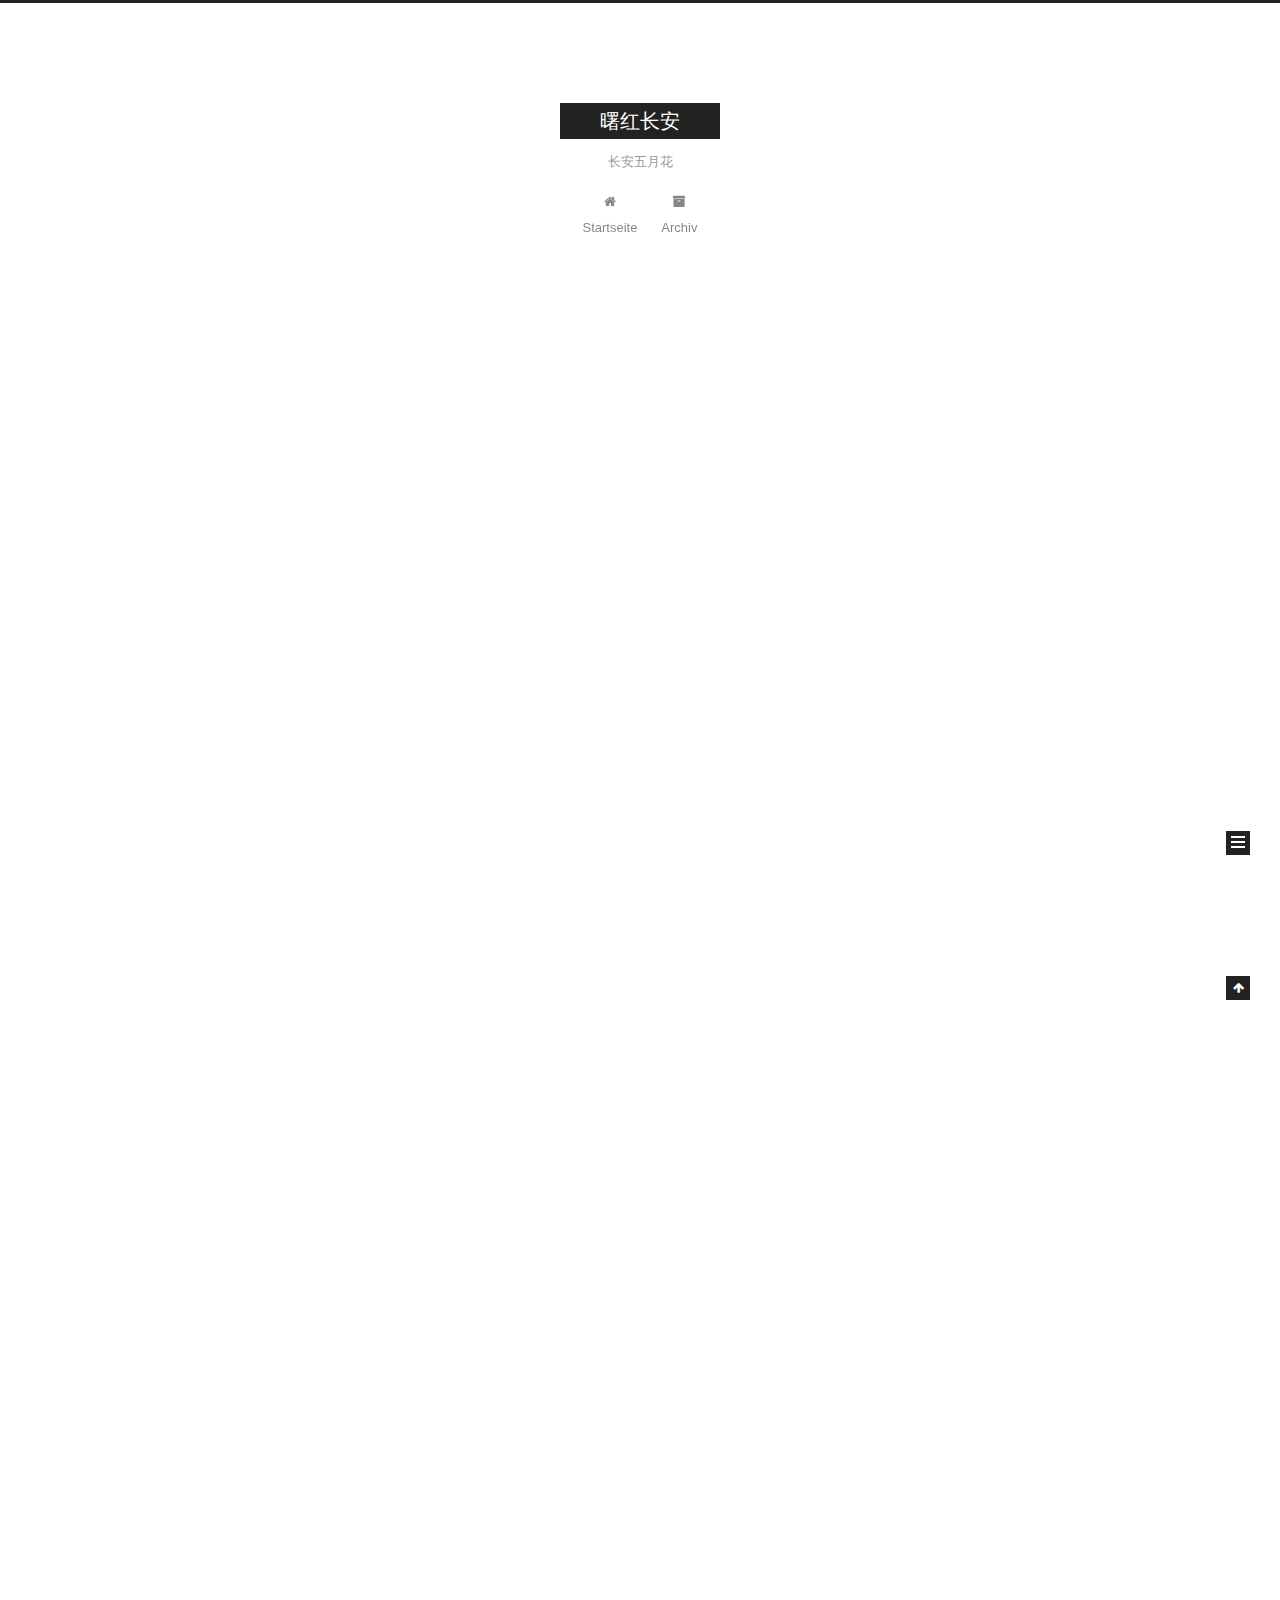
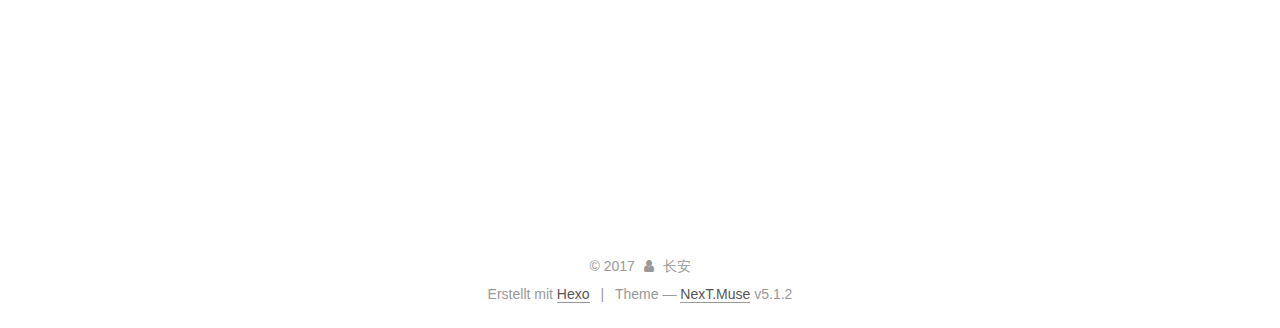
<file: index.html>
<!DOCTYPE html>



  


<html class="theme-next muse use-motion" lang="">
<head>
  <meta charset="UTF-8"/>
<meta http-equiv="X-UA-Compatible" content="IE=edge" />
<meta name="viewport" content="width=device-width, initial-scale=1, maximum-scale=1"/>
<meta name="theme-color" content="#222">









<meta http-equiv="Cache-Control" content="no-transform" />
<meta http-equiv="Cache-Control" content="no-siteapp" />
















  
  
  <link href="/lib/fancybox/source/jquery.fancybox.css?v=2.1.5" rel="stylesheet" type="text/css" />







<link href="/lib/font-awesome/css/font-awesome.min.css?v=4.6.2" rel="stylesheet" type="text/css" />

<link href="/css/main.css?v=5.1.2" rel="stylesheet" type="text/css" />


  <meta name="keywords" content="Hexo, NexT" />








  <link rel="shortcut icon" type="image/x-icon" href="/favicon.ico?v=5.1.2" />






<meta property="og:type" content="website">
<meta property="og:title" content="曙红长安">
<meta property="og:url" content="http://xuhaoa.github.io/index.html">
<meta property="og:site_name" content="曙红长安">
<meta name="twitter:card" content="summary">
<meta name="twitter:title" content="曙红长安">



<script type="text/javascript" id="hexo.configurations">
  var NexT = window.NexT || {};
  var CONFIG = {
    root: '/',
    scheme: 'Muse',
    version: '5.1.2',
    sidebar: {"position":"left","display":"post","offset":12,"offset_float":12,"b2t":false,"scrollpercent":false,"onmobile":false},
    fancybox: true,
    tabs: true,
    motion: {"enable":true,"async":false,"transition":{"post_block":"fadeIn","post_header":"slideDownIn","post_body":"slideDownIn","coll_header":"slideLeftIn"}},
    duoshuo: {
      userId: '0',
      author: 'Author'
    },
    algolia: {
      applicationID: '',
      apiKey: '',
      indexName: '',
      hits: {"per_page":10},
      labels: {"input_placeholder":"Search for Posts","hits_empty":"We didn't find any results for the search: ${query}","hits_stats":"${hits} results found in ${time} ms"}
    }
  };
</script>



  <link rel="canonical" href="http://xuhaoa.github.io/"/>





  <title>曙红长安</title>
  








</head>

<body itemscope itemtype="http://schema.org/WebPage" lang="">

  
  
    
  

  <div class="container sidebar-position-left 
  page-home">
    <div class="headband"></div>

    <header id="header" class="header" itemscope itemtype="http://schema.org/WPHeader">
      <div class="header-inner"><div class="site-brand-wrapper">
  <div class="site-meta ">
    

    <div class="custom-logo-site-title">
      <a href="/"  class="brand" rel="start">
        <span class="logo-line-before"><i></i></span>
        <span class="site-title">曙红长安</span>
        <span class="logo-line-after"><i></i></span>
      </a>
    </div>
      
        <p class="site-subtitle">长安五月花</p>
      
  </div>

  <div class="site-nav-toggle">
    <button>
      <span class="btn-bar"></span>
      <span class="btn-bar"></span>
      <span class="btn-bar"></span>
    </button>
  </div>
</div>

<nav class="site-nav">
  

  
    <ul id="menu" class="menu">
      
        
        <li class="menu-item menu-item-home">
          <a href="/" rel="section">
            
              <i class="menu-item-icon fa fa-fw fa-home"></i> <br />
            
            Startseite
          </a>
        </li>
      
        
        <li class="menu-item menu-item-archives">
          <a href="/archives/" rel="section">
            
              <i class="menu-item-icon fa fa-fw fa-archive"></i> <br />
            
            Archiv
          </a>
        </li>
      

      
    </ul>
  

  
</nav>



 </div>
    </header>

    <main id="main" class="main">
      <div class="main-inner">
        <div class="content-wrap">
          <div id="content" class="content">
            
  <section id="posts" class="posts-expand">
    
      

  

  
  
  

  <article class="post post-type-normal" itemscope itemtype="http://schema.org/Article">
  
  
  
  <div class="post-block">
    <link itemprop="mainEntityOfPage" href="http://xuhaoa.github.io/2017/09/30/我的博客/">

    <span hidden itemprop="author" itemscope itemtype="http://schema.org/Person">
      <meta itemprop="name" content="长安">
      <meta itemprop="description" content="">
      <meta itemprop="image" content="/images/avatar.gif">
    </span>

    <span hidden itemprop="publisher" itemscope itemtype="http://schema.org/Organization">
      <meta itemprop="name" content="曙红长安">
    </span>

    
      <header class="post-header">

        
        
          <h1 class="post-title" itemprop="name headline">
                
                <a class="post-title-link" href="/2017/09/30/我的博客/" itemprop="url">我的博客</a></h1>
        

        <div class="post-meta">
          <span class="post-time">
            
              <span class="post-meta-item-icon">
                <i class="fa fa-calendar-o"></i>
              </span>
              
                <span class="post-meta-item-text">Veröffentlicht am</span>
              
              <time title="Post created" itemprop="dateCreated datePublished" datetime="2017-09-30T17:40:27+08:00">
                2017-09-30
              </time>
            

            

            
          </span>

          
            <span class="post-category" >
            
              <span class="post-meta-divider">|</span>
            
              <span class="post-meta-item-icon">
                <i class="fa fa-folder-o"></i>
              </span>
              
                <span class="post-meta-item-text">in</span>
              
              
                <span itemprop="about" itemscope itemtype="http://schema.org/Thing">
                  <a href="/categories/Linux部署hexo/" itemprop="url" rel="index">
                    <span itemprop="name">Linux部署hexo</span>
                  </a>
                </span>

                
                
              
            </span>
          

          
            
          

          
          

          

          

          

        </div>
      </header>
    

    
    
    
    <div class="post-body" itemprop="articleBody">

      
      

      
        
          
            <p><br></p>

          
        
      
    </div>
    
    
    

    

    

    

    <footer class="post-footer">
      

      

      

      
      
        <div class="post-eof"></div>
      
    </footer>
  </div>
  
  
  
  </article>


    
      

  

  
  
  

  <article class="post post-type-normal" itemscope itemtype="http://schema.org/Article">
  
  
  
  <div class="post-block">
    <link itemprop="mainEntityOfPage" href="http://xuhaoa.github.io/2017/09/30/test-my-site/">

    <span hidden itemprop="author" itemscope itemtype="http://schema.org/Person">
      <meta itemprop="name" content="长安">
      <meta itemprop="description" content="">
      <meta itemprop="image" content="/images/avatar.gif">
    </span>

    <span hidden itemprop="publisher" itemscope itemtype="http://schema.org/Organization">
      <meta itemprop="name" content="曙红长安">
    </span>

    
      <header class="post-header">

        
        
          <h1 class="post-title" itemprop="name headline">
                
                <a class="post-title-link" href="/2017/09/30/test-my-site/" itemprop="url">test_my_site</a></h1>
        

        <div class="post-meta">
          <span class="post-time">
            
              <span class="post-meta-item-icon">
                <i class="fa fa-calendar-o"></i>
              </span>
              
                <span class="post-meta-item-text">Veröffentlicht am</span>
              
              <time title="Post created" itemprop="dateCreated datePublished" datetime="2017-09-30T17:38:06+08:00">
                2017-09-30
              </time>
            

            

            
          </span>

          

          
            
          

          
          

          

          

          

        </div>
      </header>
    

    
    
    
    <div class="post-body" itemprop="articleBody">

      
      

      
        
          
            
          
        
      
    </div>
    
    
    

    

    

    

    <footer class="post-footer">
      

      

      

      
      
        <div class="post-eof"></div>
      
    </footer>
  </div>
  
  
  
  </article>


    
      

  

  
  
  

  <article class="post post-type-normal" itemscope itemtype="http://schema.org/Article">
  
  
  
  <div class="post-block">
    <link itemprop="mainEntityOfPage" href="http://xuhaoa.github.io/2017/09/30/hello-world/">

    <span hidden itemprop="author" itemscope itemtype="http://schema.org/Person">
      <meta itemprop="name" content="长安">
      <meta itemprop="description" content="">
      <meta itemprop="image" content="/images/avatar.gif">
    </span>

    <span hidden itemprop="publisher" itemscope itemtype="http://schema.org/Organization">
      <meta itemprop="name" content="曙红长安">
    </span>

    
      <header class="post-header">

        
        
          <h1 class="post-title" itemprop="name headline">
                
                <a class="post-title-link" href="/2017/09/30/hello-world/" itemprop="url">Hello World</a></h1>
        

        <div class="post-meta">
          <span class="post-time">
            
              <span class="post-meta-item-icon">
                <i class="fa fa-calendar-o"></i>
              </span>
              
                <span class="post-meta-item-text">Veröffentlicht am</span>
              
              <time title="Post created" itemprop="dateCreated datePublished" datetime="2017-09-30T17:30:53+08:00">
                2017-09-30
              </time>
            

            

            
          </span>

          

          
            
          

          
          

          

          

          

        </div>
      </header>
    

    
    
    
    <div class="post-body" itemprop="articleBody">

      
      

      
        
          
            <p>Welcome to <a href="https://hexo.io/" target="_blank" rel="external">Hexo</a>! This is your very first post. Check <a href="https://hexo.io/docs/" target="_blank" rel="external">documentation</a> for more info. If you get any problems when using Hexo, you can find the answer in <a href="https://hexo.io/docs/troubleshooting.html" target="_blank" rel="external">troubleshooting</a> or you can ask me on <a href="https://github.com/hexojs/hexo/issues" target="_blank" rel="external">GitHub</a>.</p>
<h2 id="Quick-Start"><a href="#Quick-Start" class="headerlink" title="Quick Start"></a>Quick Start</h2><h3 id="Create-a-new-post"><a href="#Create-a-new-post" class="headerlink" title="Create a new post"></a>Create a new post</h3><figure class="highlight bash"><table><tr><td class="gutter"><pre><div class="line">1</div></pre></td><td class="code"><pre><div class="line">$ hexo new <span class="string">"My New Post"</span></div></pre></td></tr></table></figure>
<p>More info: <a href="https://hexo.io/docs/writing.html" target="_blank" rel="external">Writing</a></p>
<h3 id="Run-server"><a href="#Run-server" class="headerlink" title="Run server"></a>Run server</h3><figure class="highlight bash"><table><tr><td class="gutter"><pre><div class="line">1</div></pre></td><td class="code"><pre><div class="line">$ hexo server</div></pre></td></tr></table></figure>
<p>More info: <a href="https://hexo.io/docs/server.html" target="_blank" rel="external">Server</a></p>
<h3 id="Generate-static-files"><a href="#Generate-static-files" class="headerlink" title="Generate static files"></a>Generate static files</h3><figure class="highlight bash"><table><tr><td class="gutter"><pre><div class="line">1</div></pre></td><td class="code"><pre><div class="line">$ hexo generate</div></pre></td></tr></table></figure>
<p>More info: <a href="https://hexo.io/docs/generating.html" target="_blank" rel="external">Generating</a></p>
<h3 id="Deploy-to-remote-sites"><a href="#Deploy-to-remote-sites" class="headerlink" title="Deploy to remote sites"></a>Deploy to remote sites</h3><figure class="highlight bash"><table><tr><td class="gutter"><pre><div class="line">1</div></pre></td><td class="code"><pre><div class="line">$ hexo deploy</div></pre></td></tr></table></figure>
<p>More info: <a href="https://hexo.io/docs/deployment.html" target="_blank" rel="external">Deployment</a></p>

          
        
      
    </div>
    
    
    

    

    

    

    <footer class="post-footer">
      

      

      

      
      
        <div class="post-eof"></div>
      
    </footer>
  </div>
  
  
  
  </article>


    
  </section>

  


          </div>
          


          

        </div>
        
          
  
  <div class="sidebar-toggle">
    <div class="sidebar-toggle-line-wrap">
      <span class="sidebar-toggle-line sidebar-toggle-line-first"></span>
      <span class="sidebar-toggle-line sidebar-toggle-line-middle"></span>
      <span class="sidebar-toggle-line sidebar-toggle-line-last"></span>
    </div>
  </div>

  <aside id="sidebar" class="sidebar">
    
    <div class="sidebar-inner">

      

      

      <section class="site-overview sidebar-panel sidebar-panel-active">
        <div class="site-author motion-element" itemprop="author" itemscope itemtype="http://schema.org/Person">
          
            <p class="site-author-name" itemprop="name">长安</p>
            <p class="site-description motion-element" itemprop="description"></p>
        </div>

        <nav class="site-state motion-element">

          
            <div class="site-state-item site-state-posts">
            
              <a href="/archives/">
            
                <span class="site-state-item-count">3</span>
                <span class="site-state-item-name">Artikel</span>
              </a>
            </div>
          

          
            
            
            <div class="site-state-item site-state-categories">
              
                <span class="site-state-item-count">1</span>
                <span class="site-state-item-name">Kategorien</span>
              
            </div>
          

          
            
            
            <div class="site-state-item site-state-tags">
              
                <span class="site-state-item-count">3</span>
                <span class="site-state-item-name">Tags</span>
              
            </div>
          

        </nav>

        

        <div class="links-of-author motion-element">
          
        </div>

        
        

        
        

        


      </section>

      

      

    </div>
  </aside>


        
      </div>
    </main>

    <footer id="footer" class="footer">
      <div class="footer-inner">
        <div class="copyright">&copy; <span itemprop="copyrightYear">2017</span>
  <span class="with-love">
    <i class="fa fa-user"></i>
  </span>
  <span class="author" itemprop="copyrightHolder">长安</span>

  
</div>


  <div class="powered-by">Erstellt mit  <a class="theme-link" target="_blank" href="https://hexo.io">Hexo</a></div>



  <span class="post-meta-divider">|</span>



  <div class="theme-info">Theme &mdash; <a class="theme-link" target="_blank" href="https://github.com/iissnan/hexo-theme-next">NexT.Muse</a> v5.1.2</div>




        







        
      </div>
    </footer>

    
      <div class="back-to-top">
        <i class="fa fa-arrow-up"></i>
        
      </div>
    

  </div>

  

<script type="text/javascript">
  if (Object.prototype.toString.call(window.Promise) !== '[object Function]') {
    window.Promise = null;
  }
</script>









  












  
  <script type="text/javascript" src="/lib/jquery/index.js?v=2.1.3"></script>

  
  <script type="text/javascript" src="/lib/fastclick/lib/fastclick.min.js?v=1.0.6"></script>

  
  <script type="text/javascript" src="/lib/jquery_lazyload/jquery.lazyload.js?v=1.9.7"></script>

  
  <script type="text/javascript" src="/lib/velocity/velocity.min.js?v=1.2.1"></script>

  
  <script type="text/javascript" src="/lib/velocity/velocity.ui.min.js?v=1.2.1"></script>

  
  <script type="text/javascript" src="/lib/fancybox/source/jquery.fancybox.pack.js?v=2.1.5"></script>


  


  <script type="text/javascript" src="/js/src/utils.js?v=5.1.2"></script>

  <script type="text/javascript" src="/js/src/motion.js?v=5.1.2"></script>



  
  

  <script type="text/javascript" src="/js/src/scrollspy.js?v=5.1.2"></script>
<script type="text/javascript" src="/js/src/post-details.js?v=5.1.2"></script>


  

  


  <script type="text/javascript" src="/js/src/bootstrap.js?v=5.1.2"></script>



  


  




	





  





  








  





  

  

  

  

  

  

</body>
</html>
</file>
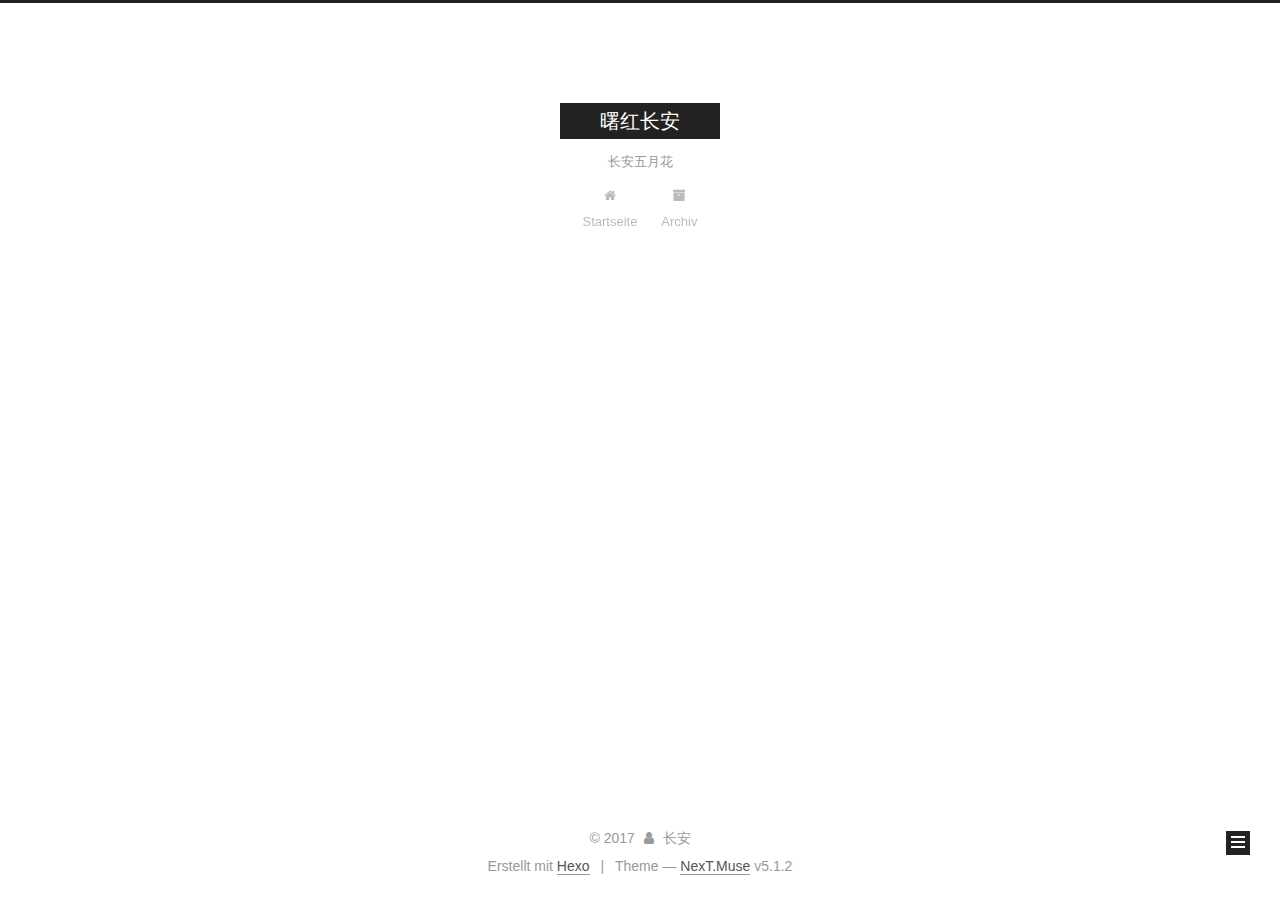
<file: archives/index.html>
<!DOCTYPE html>



  


<html class="theme-next muse use-motion" lang="">
<head>
  <meta charset="UTF-8"/>
<meta http-equiv="X-UA-Compatible" content="IE=edge" />
<meta name="viewport" content="width=device-width, initial-scale=1, maximum-scale=1"/>
<meta name="theme-color" content="#222">









<meta http-equiv="Cache-Control" content="no-transform" />
<meta http-equiv="Cache-Control" content="no-siteapp" />
















  
  
  <link href="/lib/fancybox/source/jquery.fancybox.css?v=2.1.5" rel="stylesheet" type="text/css" />







<link href="/lib/font-awesome/css/font-awesome.min.css?v=4.6.2" rel="stylesheet" type="text/css" />

<link href="/css/main.css?v=5.1.2" rel="stylesheet" type="text/css" />


  <meta name="keywords" content="Hexo, NexT" />








  <link rel="shortcut icon" type="image/x-icon" href="/favicon.ico?v=5.1.2" />






<meta property="og:type" content="website">
<meta property="og:title" content="曙红长安">
<meta property="og:url" content="http://xuhaoa.github.io/archives/index.html">
<meta property="og:site_name" content="曙红长安">
<meta name="twitter:card" content="summary">
<meta name="twitter:title" content="曙红长安">



<script type="text/javascript" id="hexo.configurations">
  var NexT = window.NexT || {};
  var CONFIG = {
    root: '/',
    scheme: 'Muse',
    version: '5.1.2',
    sidebar: {"position":"left","display":"post","offset":12,"offset_float":12,"b2t":false,"scrollpercent":false,"onmobile":false},
    fancybox: true,
    tabs: true,
    motion: {"enable":true,"async":false,"transition":{"post_block":"fadeIn","post_header":"slideDownIn","post_body":"slideDownIn","coll_header":"slideLeftIn"}},
    duoshuo: {
      userId: '0',
      author: 'Author'
    },
    algolia: {
      applicationID: '',
      apiKey: '',
      indexName: '',
      hits: {"per_page":10},
      labels: {"input_placeholder":"Search for Posts","hits_empty":"We didn't find any results for the search: ${query}","hits_stats":"${hits} results found in ${time} ms"}
    }
  };
</script>



  <link rel="canonical" href="http://xuhaoa.github.io/archives/"/>





  <title>Archiv | 曙红长安</title>
  








</head>

<body itemscope itemtype="http://schema.org/WebPage" lang="">

  
  
    
  

  <div class="container sidebar-position-left page-archive">
    <div class="headband"></div>

    <header id="header" class="header" itemscope itemtype="http://schema.org/WPHeader">
      <div class="header-inner"><div class="site-brand-wrapper">
  <div class="site-meta ">
    

    <div class="custom-logo-site-title">
      <a href="/"  class="brand" rel="start">
        <span class="logo-line-before"><i></i></span>
        <span class="site-title">曙红长安</span>
        <span class="logo-line-after"><i></i></span>
      </a>
    </div>
      
        <p class="site-subtitle">长安五月花</p>
      
  </div>

  <div class="site-nav-toggle">
    <button>
      <span class="btn-bar"></span>
      <span class="btn-bar"></span>
      <span class="btn-bar"></span>
    </button>
  </div>
</div>

<nav class="site-nav">
  

  
    <ul id="menu" class="menu">
      
        
        <li class="menu-item menu-item-home">
          <a href="/" rel="section">
            
              <i class="menu-item-icon fa fa-fw fa-home"></i> <br />
            
            Startseite
          </a>
        </li>
      
        
        <li class="menu-item menu-item-archives">
          <a href="/archives/" rel="section">
            
              <i class="menu-item-icon fa fa-fw fa-archive"></i> <br />
            
            Archiv
          </a>
        </li>
      

      
    </ul>
  

  
</nav>



 </div>
    </header>

    <main id="main" class="main">
      <div class="main-inner">
        <div class="content-wrap">
          <div id="content" class="content">
            

  
  
  
  <div class="post-block archive">
    <div id="posts" class="posts-collapse">
      <span class="archive-move-on"></span>

      <span class="archive-page-counter">
        
        
        
          
        
        Öhm..! Insgesamt 3 Artikel. Bleib dran.
      </span>

      

        
        
        

        
          
          <div class="collection-title">
            <h1 class="archive-year" id="archive-year-2017">2017</h1>
          </div>
        
        

        

  <article class="post post-type-normal" itemscope itemtype="http://schema.org/Article">
    <header class="post-header">

      <h2 class="post-title">
        
            <a class="post-title-link" href="/2017/09/30/我的博客/" itemprop="url">
              
                <span itemprop="name">我的博客</span>
              
            </a>
        
      </h2>

      <div class="post-meta">
        <time class="post-time" itemprop="dateCreated"
              datetime="2017-09-30T17:40:27+08:00"
              content="2017-09-30" >
          09-30
        </time>
      </div>

    </header>
  </article>



      

        
        
        

        
        

        

  <article class="post post-type-normal" itemscope itemtype="http://schema.org/Article">
    <header class="post-header">

      <h2 class="post-title">
        
            <a class="post-title-link" href="/2017/09/30/test-my-site/" itemprop="url">
              
                <span itemprop="name">test_my_site</span>
              
            </a>
        
      </h2>

      <div class="post-meta">
        <time class="post-time" itemprop="dateCreated"
              datetime="2017-09-30T17:38:06+08:00"
              content="2017-09-30" >
          09-30
        </time>
      </div>

    </header>
  </article>



      

        
        
        

        
        

        

  <article class="post post-type-normal" itemscope itemtype="http://schema.org/Article">
    <header class="post-header">

      <h2 class="post-title">
        
            <a class="post-title-link" href="/2017/09/30/hello-world/" itemprop="url">
              
                <span itemprop="name">Hello World</span>
              
            </a>
        
      </h2>

      <div class="post-meta">
        <time class="post-time" itemprop="dateCreated"
              datetime="2017-09-30T17:30:53+08:00"
              content="2017-09-30" >
          09-30
        </time>
      </div>

    </header>
  </article>



      

    </div>
  </div>
  
  
  

  



          </div>
          


          

        </div>
        
          
  
  <div class="sidebar-toggle">
    <div class="sidebar-toggle-line-wrap">
      <span class="sidebar-toggle-line sidebar-toggle-line-first"></span>
      <span class="sidebar-toggle-line sidebar-toggle-line-middle"></span>
      <span class="sidebar-toggle-line sidebar-toggle-line-last"></span>
    </div>
  </div>

  <aside id="sidebar" class="sidebar">
    
    <div class="sidebar-inner">

      

      

      <section class="site-overview sidebar-panel sidebar-panel-active">
        <div class="site-author motion-element" itemprop="author" itemscope itemtype="http://schema.org/Person">
          
            <p class="site-author-name" itemprop="name">长安</p>
            <p class="site-description motion-element" itemprop="description"></p>
        </div>

        <nav class="site-state motion-element">

          
            <div class="site-state-item site-state-posts">
            
              <a href="/archives/">
            
                <span class="site-state-item-count">3</span>
                <span class="site-state-item-name">Artikel</span>
              </a>
            </div>
          

          
            
            
            <div class="site-state-item site-state-categories">
              
                <span class="site-state-item-count">1</span>
                <span class="site-state-item-name">Kategorien</span>
              
            </div>
          

          
            
            
            <div class="site-state-item site-state-tags">
              
                <span class="site-state-item-count">3</span>
                <span class="site-state-item-name">Tags</span>
              
            </div>
          

        </nav>

        

        <div class="links-of-author motion-element">
          
        </div>

        
        

        
        

        


      </section>

      

      

    </div>
  </aside>


        
      </div>
    </main>

    <footer id="footer" class="footer">
      <div class="footer-inner">
        <div class="copyright">&copy; <span itemprop="copyrightYear">2017</span>
  <span class="with-love">
    <i class="fa fa-user"></i>
  </span>
  <span class="author" itemprop="copyrightHolder">长安</span>

  
</div>


  <div class="powered-by">Erstellt mit  <a class="theme-link" target="_blank" href="https://hexo.io">Hexo</a></div>



  <span class="post-meta-divider">|</span>



  <div class="theme-info">Theme &mdash; <a class="theme-link" target="_blank" href="https://github.com/iissnan/hexo-theme-next">NexT.Muse</a> v5.1.2</div>




        







        
      </div>
    </footer>

    
      <div class="back-to-top">
        <i class="fa fa-arrow-up"></i>
        
      </div>
    

  </div>

  

<script type="text/javascript">
  if (Object.prototype.toString.call(window.Promise) !== '[object Function]') {
    window.Promise = null;
  }
</script>









  












  
  <script type="text/javascript" src="/lib/jquery/index.js?v=2.1.3"></script>

  
  <script type="text/javascript" src="/lib/fastclick/lib/fastclick.min.js?v=1.0.6"></script>

  
  <script type="text/javascript" src="/lib/jquery_lazyload/jquery.lazyload.js?v=1.9.7"></script>

  
  <script type="text/javascript" src="/lib/velocity/velocity.min.js?v=1.2.1"></script>

  
  <script type="text/javascript" src="/lib/velocity/velocity.ui.min.js?v=1.2.1"></script>

  
  <script type="text/javascript" src="/lib/fancybox/source/jquery.fancybox.pack.js?v=2.1.5"></script>


  


  <script type="text/javascript" src="/js/src/utils.js?v=5.1.2"></script>

  <script type="text/javascript" src="/js/src/motion.js?v=5.1.2"></script>



  
  

  <script type="text/javascript" src="/js/src/scrollspy.js?v=5.1.2"></script>
<script type="text/javascript" src="/js/src/post-details.js?v=5.1.2"></script>


  

  


  <script type="text/javascript" src="/js/src/bootstrap.js?v=5.1.2"></script>



  


  




	





  





  








  





  

  

  

  

  

  

</body>
</html>
</file>
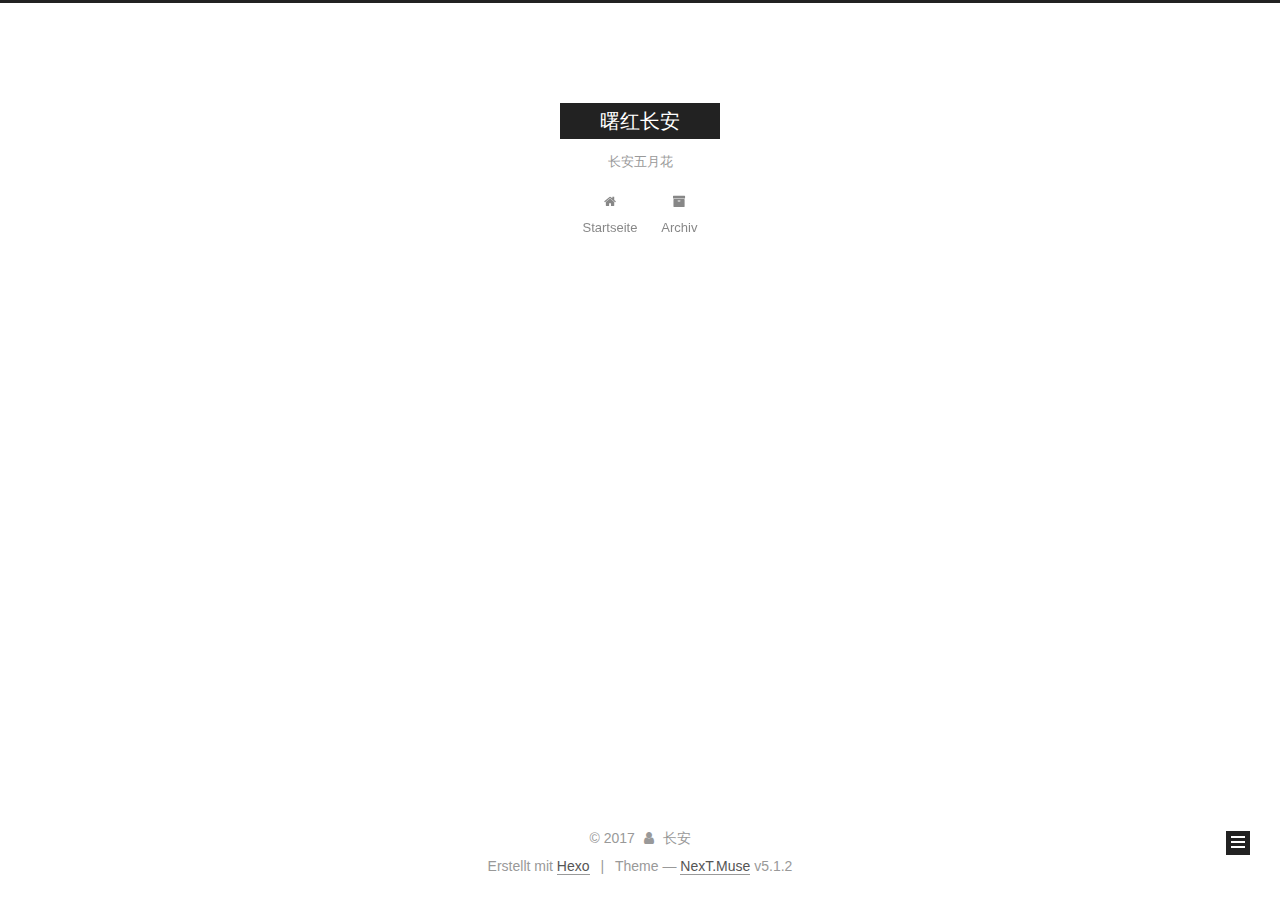
<file: archives/2017/index.html>
<!DOCTYPE html>



  


<html class="theme-next muse use-motion" lang="">
<head>
  <meta charset="UTF-8"/>
<meta http-equiv="X-UA-Compatible" content="IE=edge" />
<meta name="viewport" content="width=device-width, initial-scale=1, maximum-scale=1"/>
<meta name="theme-color" content="#222">









<meta http-equiv="Cache-Control" content="no-transform" />
<meta http-equiv="Cache-Control" content="no-siteapp" />
















  
  
  <link href="/lib/fancybox/source/jquery.fancybox.css?v=2.1.5" rel="stylesheet" type="text/css" />







<link href="/lib/font-awesome/css/font-awesome.min.css?v=4.6.2" rel="stylesheet" type="text/css" />

<link href="/css/main.css?v=5.1.2" rel="stylesheet" type="text/css" />


  <meta name="keywords" content="Hexo, NexT" />








  <link rel="shortcut icon" type="image/x-icon" href="/favicon.ico?v=5.1.2" />






<meta property="og:type" content="website">
<meta property="og:title" content="曙红长安">
<meta property="og:url" content="http://xuhaoa.github.io/archives/2017/index.html">
<meta property="og:site_name" content="曙红长安">
<meta name="twitter:card" content="summary">
<meta name="twitter:title" content="曙红长安">



<script type="text/javascript" id="hexo.configurations">
  var NexT = window.NexT || {};
  var CONFIG = {
    root: '/',
    scheme: 'Muse',
    version: '5.1.2',
    sidebar: {"position":"left","display":"post","offset":12,"offset_float":12,"b2t":false,"scrollpercent":false,"onmobile":false},
    fancybox: true,
    tabs: true,
    motion: {"enable":true,"async":false,"transition":{"post_block":"fadeIn","post_header":"slideDownIn","post_body":"slideDownIn","coll_header":"slideLeftIn"}},
    duoshuo: {
      userId: '0',
      author: 'Author'
    },
    algolia: {
      applicationID: '',
      apiKey: '',
      indexName: '',
      hits: {"per_page":10},
      labels: {"input_placeholder":"Search for Posts","hits_empty":"We didn't find any results for the search: ${query}","hits_stats":"${hits} results found in ${time} ms"}
    }
  };
</script>



  <link rel="canonical" href="http://xuhaoa.github.io/archives/2017/"/>





  <title>Archiv | 曙红长安</title>
  








</head>

<body itemscope itemtype="http://schema.org/WebPage" lang="">

  
  
    
  

  <div class="container sidebar-position-left page-archive">
    <div class="headband"></div>

    <header id="header" class="header" itemscope itemtype="http://schema.org/WPHeader">
      <div class="header-inner"><div class="site-brand-wrapper">
  <div class="site-meta ">
    

    <div class="custom-logo-site-title">
      <a href="/"  class="brand" rel="start">
        <span class="logo-line-before"><i></i></span>
        <span class="site-title">曙红长安</span>
        <span class="logo-line-after"><i></i></span>
      </a>
    </div>
      
        <p class="site-subtitle">长安五月花</p>
      
  </div>

  <div class="site-nav-toggle">
    <button>
      <span class="btn-bar"></span>
      <span class="btn-bar"></span>
      <span class="btn-bar"></span>
    </button>
  </div>
</div>

<nav class="site-nav">
  

  
    <ul id="menu" class="menu">
      
        
        <li class="menu-item menu-item-home">
          <a href="/" rel="section">
            
              <i class="menu-item-icon fa fa-fw fa-home"></i> <br />
            
            Startseite
          </a>
        </li>
      
        
        <li class="menu-item menu-item-archives">
          <a href="/archives/" rel="section">
            
              <i class="menu-item-icon fa fa-fw fa-archive"></i> <br />
            
            Archiv
          </a>
        </li>
      

      
    </ul>
  

  
</nav>



 </div>
    </header>

    <main id="main" class="main">
      <div class="main-inner">
        <div class="content-wrap">
          <div id="content" class="content">
            

  
  
  
  <div class="post-block archive">
    <div id="posts" class="posts-collapse">
      <span class="archive-move-on"></span>

      <span class="archive-page-counter">
        
        
        
          
        
        Öhm..! Insgesamt 3 Artikel. Bleib dran.
      </span>

      

        
        
        

        
          
          <div class="collection-title">
            <h1 class="archive-year" id="archive-year-2017">2017</h1>
          </div>
        
        

        

  <article class="post post-type-normal" itemscope itemtype="http://schema.org/Article">
    <header class="post-header">

      <h2 class="post-title">
        
            <a class="post-title-link" href="/2017/09/30/我的博客/" itemprop="url">
              
                <span itemprop="name">我的博客</span>
              
            </a>
        
      </h2>

      <div class="post-meta">
        <time class="post-time" itemprop="dateCreated"
              datetime="2017-09-30T17:40:27+08:00"
              content="2017-09-30" >
          09-30
        </time>
      </div>

    </header>
  </article>



      

        
        
        

        
        

        

  <article class="post post-type-normal" itemscope itemtype="http://schema.org/Article">
    <header class="post-header">

      <h2 class="post-title">
        
            <a class="post-title-link" href="/2017/09/30/test-my-site/" itemprop="url">
              
                <span itemprop="name">test_my_site</span>
              
            </a>
        
      </h2>

      <div class="post-meta">
        <time class="post-time" itemprop="dateCreated"
              datetime="2017-09-30T17:38:06+08:00"
              content="2017-09-30" >
          09-30
        </time>
      </div>

    </header>
  </article>



      

        
        
        

        
        

        

  <article class="post post-type-normal" itemscope itemtype="http://schema.org/Article">
    <header class="post-header">

      <h2 class="post-title">
        
            <a class="post-title-link" href="/2017/09/30/hello-world/" itemprop="url">
              
                <span itemprop="name">Hello World</span>
              
            </a>
        
      </h2>

      <div class="post-meta">
        <time class="post-time" itemprop="dateCreated"
              datetime="2017-09-30T17:30:53+08:00"
              content="2017-09-30" >
          09-30
        </time>
      </div>

    </header>
  </article>



      

    </div>
  </div>
  
  
  

  



          </div>
          


          

        </div>
        
          
  
  <div class="sidebar-toggle">
    <div class="sidebar-toggle-line-wrap">
      <span class="sidebar-toggle-line sidebar-toggle-line-first"></span>
      <span class="sidebar-toggle-line sidebar-toggle-line-middle"></span>
      <span class="sidebar-toggle-line sidebar-toggle-line-last"></span>
    </div>
  </div>

  <aside id="sidebar" class="sidebar">
    
    <div class="sidebar-inner">

      

      

      <section class="site-overview sidebar-panel sidebar-panel-active">
        <div class="site-author motion-element" itemprop="author" itemscope itemtype="http://schema.org/Person">
          
            <p class="site-author-name" itemprop="name">长安</p>
            <p class="site-description motion-element" itemprop="description"></p>
        </div>

        <nav class="site-state motion-element">

          
            <div class="site-state-item site-state-posts">
            
              <a href="/archives/">
            
                <span class="site-state-item-count">3</span>
                <span class="site-state-item-name">Artikel</span>
              </a>
            </div>
          

          
            
            
            <div class="site-state-item site-state-categories">
              
                <span class="site-state-item-count">1</span>
                <span class="site-state-item-name">Kategorien</span>
              
            </div>
          

          
            
            
            <div class="site-state-item site-state-tags">
              
                <span class="site-state-item-count">3</span>
                <span class="site-state-item-name">Tags</span>
              
            </div>
          

        </nav>

        

        <div class="links-of-author motion-element">
          
        </div>

        
        

        
        

        


      </section>

      

      

    </div>
  </aside>


        
      </div>
    </main>

    <footer id="footer" class="footer">
      <div class="footer-inner">
        <div class="copyright">&copy; <span itemprop="copyrightYear">2017</span>
  <span class="with-love">
    <i class="fa fa-user"></i>
  </span>
  <span class="author" itemprop="copyrightHolder">长安</span>

  
</div>


  <div class="powered-by">Erstellt mit  <a class="theme-link" target="_blank" href="https://hexo.io">Hexo</a></div>



  <span class="post-meta-divider">|</span>



  <div class="theme-info">Theme &mdash; <a class="theme-link" target="_blank" href="https://github.com/iissnan/hexo-theme-next">NexT.Muse</a> v5.1.2</div>




        







        
      </div>
    </footer>

    
      <div class="back-to-top">
        <i class="fa fa-arrow-up"></i>
        
      </div>
    

  </div>

  

<script type="text/javascript">
  if (Object.prototype.toString.call(window.Promise) !== '[object Function]') {
    window.Promise = null;
  }
</script>









  












  
  <script type="text/javascript" src="/lib/jquery/index.js?v=2.1.3"></script>

  
  <script type="text/javascript" src="/lib/fastclick/lib/fastclick.min.js?v=1.0.6"></script>

  
  <script type="text/javascript" src="/lib/jquery_lazyload/jquery.lazyload.js?v=1.9.7"></script>

  
  <script type="text/javascript" src="/lib/velocity/velocity.min.js?v=1.2.1"></script>

  
  <script type="text/javascript" src="/lib/velocity/velocity.ui.min.js?v=1.2.1"></script>

  
  <script type="text/javascript" src="/lib/fancybox/source/jquery.fancybox.pack.js?v=2.1.5"></script>


  


  <script type="text/javascript" src="/js/src/utils.js?v=5.1.2"></script>

  <script type="text/javascript" src="/js/src/motion.js?v=5.1.2"></script>



  
  

  <script type="text/javascript" src="/js/src/scrollspy.js?v=5.1.2"></script>
<script type="text/javascript" src="/js/src/post-details.js?v=5.1.2"></script>


  

  


  <script type="text/javascript" src="/js/src/bootstrap.js?v=5.1.2"></script>



  


  




	





  





  








  





  

  

  

  

  

  

</body>
</html>
</file>
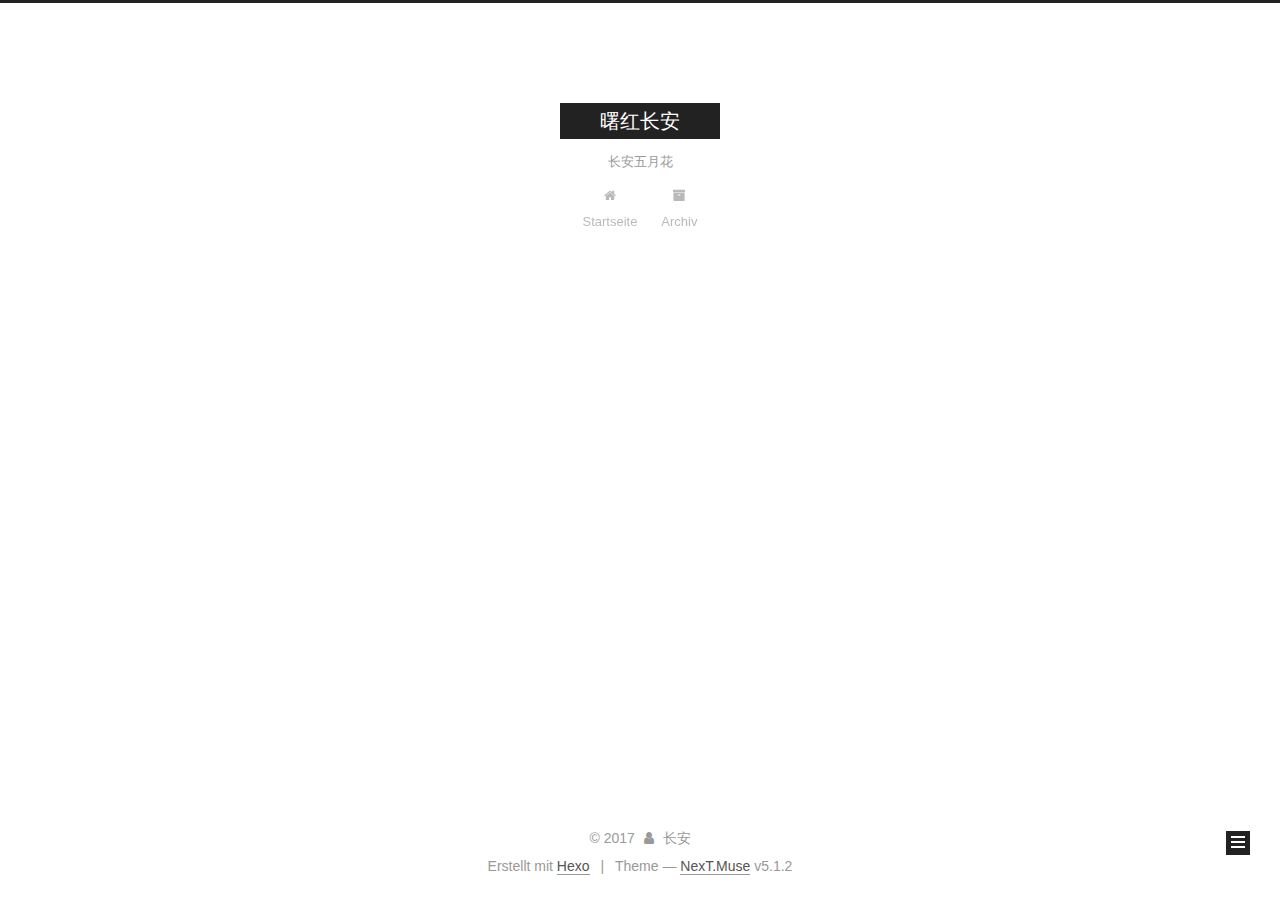
<file: categories/Linux部署hexo/index.html>
<!DOCTYPE html>



  


<html class="theme-next muse use-motion" lang="">
<head>
  <meta charset="UTF-8"/>
<meta http-equiv="X-UA-Compatible" content="IE=edge" />
<meta name="viewport" content="width=device-width, initial-scale=1, maximum-scale=1"/>
<meta name="theme-color" content="#222">









<meta http-equiv="Cache-Control" content="no-transform" />
<meta http-equiv="Cache-Control" content="no-siteapp" />
















  
  
  <link href="/lib/fancybox/source/jquery.fancybox.css?v=2.1.5" rel="stylesheet" type="text/css" />







<link href="/lib/font-awesome/css/font-awesome.min.css?v=4.6.2" rel="stylesheet" type="text/css" />

<link href="/css/main.css?v=5.1.2" rel="stylesheet" type="text/css" />


  <meta name="keywords" content="Hexo, NexT" />








  <link rel="shortcut icon" type="image/x-icon" href="/favicon.ico?v=5.1.2" />






<meta property="og:type" content="website">
<meta property="og:title" content="曙红长安">
<meta property="og:url" content="http://xuhaoa.github.io/categories/Linux部署hexo/index.html">
<meta property="og:site_name" content="曙红长安">
<meta name="twitter:card" content="summary">
<meta name="twitter:title" content="曙红长安">



<script type="text/javascript" id="hexo.configurations">
  var NexT = window.NexT || {};
  var CONFIG = {
    root: '/',
    scheme: 'Muse',
    version: '5.1.2',
    sidebar: {"position":"left","display":"post","offset":12,"offset_float":12,"b2t":false,"scrollpercent":false,"onmobile":false},
    fancybox: true,
    tabs: true,
    motion: {"enable":true,"async":false,"transition":{"post_block":"fadeIn","post_header":"slideDownIn","post_body":"slideDownIn","coll_header":"slideLeftIn"}},
    duoshuo: {
      userId: '0',
      author: 'Author'
    },
    algolia: {
      applicationID: '',
      apiKey: '',
      indexName: '',
      hits: {"per_page":10},
      labels: {"input_placeholder":"Search for Posts","hits_empty":"We didn't find any results for the search: ${query}","hits_stats":"${hits} results found in ${time} ms"}
    }
  };
</script>



  <link rel="canonical" href="http://xuhaoa.github.io/categories/Linux部署hexo/"/>





  <title>Kategorie: Linux部署hexo | 曙红长安</title>
  








</head>

<body itemscope itemtype="http://schema.org/WebPage" lang="">

  
  
    
  

  <div class="container sidebar-position-left ">
    <div class="headband"></div>

    <header id="header" class="header" itemscope itemtype="http://schema.org/WPHeader">
      <div class="header-inner"><div class="site-brand-wrapper">
  <div class="site-meta ">
    

    <div class="custom-logo-site-title">
      <a href="/"  class="brand" rel="start">
        <span class="logo-line-before"><i></i></span>
        <span class="site-title">曙红长安</span>
        <span class="logo-line-after"><i></i></span>
      </a>
    </div>
      
        <p class="site-subtitle">长安五月花</p>
      
  </div>

  <div class="site-nav-toggle">
    <button>
      <span class="btn-bar"></span>
      <span class="btn-bar"></span>
      <span class="btn-bar"></span>
    </button>
  </div>
</div>

<nav class="site-nav">
  

  
    <ul id="menu" class="menu">
      
        
        <li class="menu-item menu-item-home">
          <a href="/" rel="section">
            
              <i class="menu-item-icon fa fa-fw fa-home"></i> <br />
            
            Startseite
          </a>
        </li>
      
        
        <li class="menu-item menu-item-archives">
          <a href="/archives/" rel="section">
            
              <i class="menu-item-icon fa fa-fw fa-archive"></i> <br />
            
            Archiv
          </a>
        </li>
      

      
    </ul>
  

  
</nav>



 </div>
    </header>

    <main id="main" class="main">
      <div class="main-inner">
        <div class="content-wrap">
          <div id="content" class="content">
            

  
  
  
  <div class="post-block category">

    <div id="posts" class="posts-collapse">
      <div class="collection-title">
        <h1>Linux部署hexo<small>Kategorie</small>
        </h1>
      </div>

      
        

  <article class="post post-type-normal" itemscope itemtype="http://schema.org/Article">
    <header class="post-header">

      <h2 class="post-title">
        
            <a class="post-title-link" href="/2017/09/30/我的博客/" itemprop="url">
              
                <span itemprop="name">我的博客</span>
              
            </a>
        
      </h2>

      <div class="post-meta">
        <time class="post-time" itemprop="dateCreated"
              datetime="2017-09-30T17:40:27+08:00"
              content="2017-09-30" >
          09-30
        </time>
      </div>

    </header>
  </article>


      
    </div>

  </div>
  
  
  

  



          </div>
          


          

        </div>
        
          
  
  <div class="sidebar-toggle">
    <div class="sidebar-toggle-line-wrap">
      <span class="sidebar-toggle-line sidebar-toggle-line-first"></span>
      <span class="sidebar-toggle-line sidebar-toggle-line-middle"></span>
      <span class="sidebar-toggle-line sidebar-toggle-line-last"></span>
    </div>
  </div>

  <aside id="sidebar" class="sidebar">
    
    <div class="sidebar-inner">

      

      

      <section class="site-overview sidebar-panel sidebar-panel-active">
        <div class="site-author motion-element" itemprop="author" itemscope itemtype="http://schema.org/Person">
          
            <p class="site-author-name" itemprop="name">长安</p>
            <p class="site-description motion-element" itemprop="description"></p>
        </div>

        <nav class="site-state motion-element">

          
            <div class="site-state-item site-state-posts">
            
              <a href="/archives/">
            
                <span class="site-state-item-count">3</span>
                <span class="site-state-item-name">Artikel</span>
              </a>
            </div>
          

          
            
            
            <div class="site-state-item site-state-categories">
              
                <span class="site-state-item-count">1</span>
                <span class="site-state-item-name">Kategorien</span>
              
            </div>
          

          
            
            
            <div class="site-state-item site-state-tags">
              
                <span class="site-state-item-count">3</span>
                <span class="site-state-item-name">Tags</span>
              
            </div>
          

        </nav>

        

        <div class="links-of-author motion-element">
          
        </div>

        
        

        
        

        


      </section>

      

      

    </div>
  </aside>


        
      </div>
    </main>

    <footer id="footer" class="footer">
      <div class="footer-inner">
        <div class="copyright">&copy; <span itemprop="copyrightYear">2017</span>
  <span class="with-love">
    <i class="fa fa-user"></i>
  </span>
  <span class="author" itemprop="copyrightHolder">长安</span>

  
</div>


  <div class="powered-by">Erstellt mit  <a class="theme-link" target="_blank" href="https://hexo.io">Hexo</a></div>



  <span class="post-meta-divider">|</span>



  <div class="theme-info">Theme &mdash; <a class="theme-link" target="_blank" href="https://github.com/iissnan/hexo-theme-next">NexT.Muse</a> v5.1.2</div>




        







        
      </div>
    </footer>

    
      <div class="back-to-top">
        <i class="fa fa-arrow-up"></i>
        
      </div>
    

  </div>

  

<script type="text/javascript">
  if (Object.prototype.toString.call(window.Promise) !== '[object Function]') {
    window.Promise = null;
  }
</script>









  












  
  <script type="text/javascript" src="/lib/jquery/index.js?v=2.1.3"></script>

  
  <script type="text/javascript" src="/lib/fastclick/lib/fastclick.min.js?v=1.0.6"></script>

  
  <script type="text/javascript" src="/lib/jquery_lazyload/jquery.lazyload.js?v=1.9.7"></script>

  
  <script type="text/javascript" src="/lib/velocity/velocity.min.js?v=1.2.1"></script>

  
  <script type="text/javascript" src="/lib/velocity/velocity.ui.min.js?v=1.2.1"></script>

  
  <script type="text/javascript" src="/lib/fancybox/source/jquery.fancybox.pack.js?v=2.1.5"></script>


  


  <script type="text/javascript" src="/js/src/utils.js?v=5.1.2"></script>

  <script type="text/javascript" src="/js/src/motion.js?v=5.1.2"></script>



  
  

  <script type="text/javascript" src="/js/src/scrollspy.js?v=5.1.2"></script>
<script type="text/javascript" src="/js/src/post-details.js?v=5.1.2"></script>


  

  


  <script type="text/javascript" src="/js/src/bootstrap.js?v=5.1.2"></script>



  


  




	





  





  








  





  

  

  

  

  

  

</body>
</html>
</file>
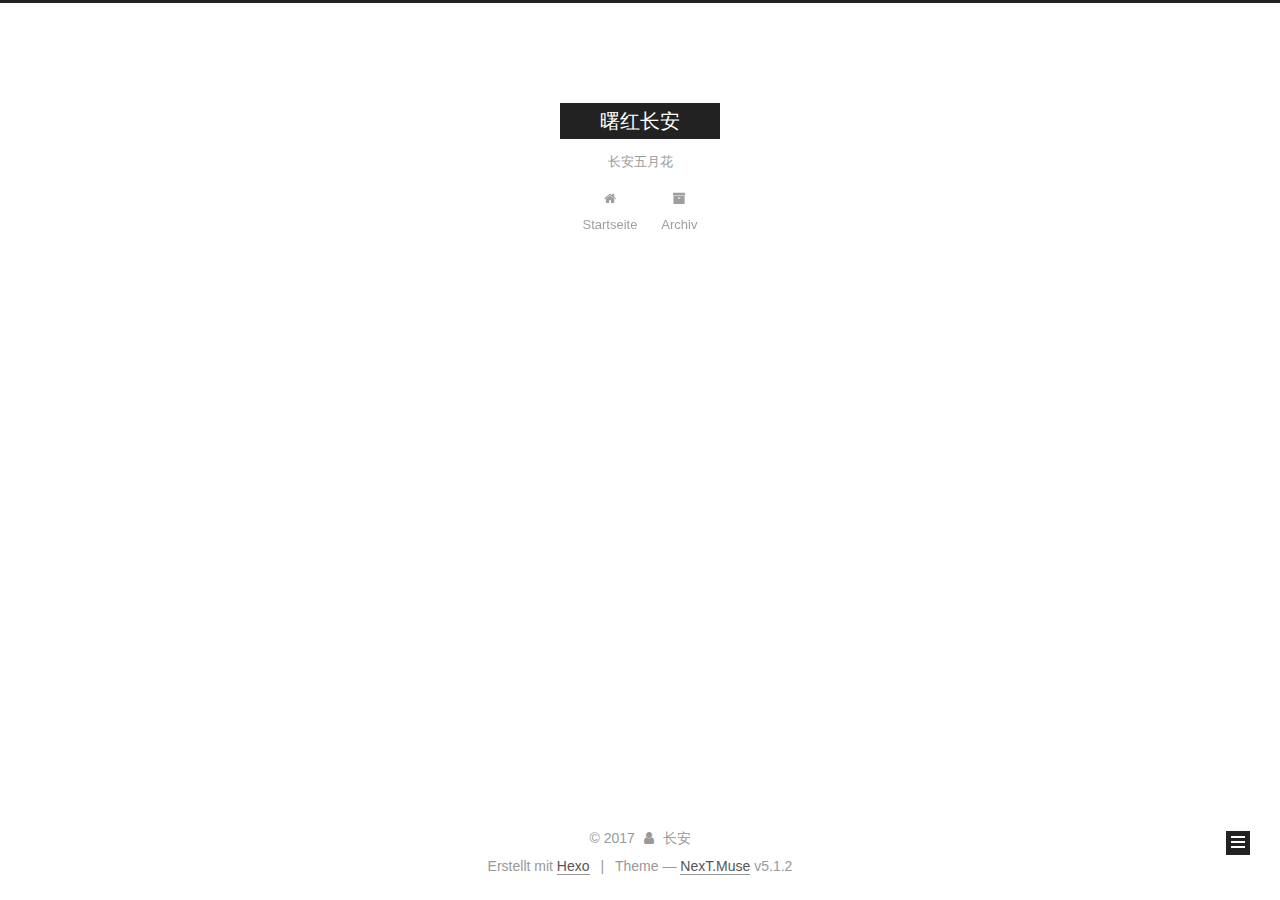
<file: tags/github/index.html>
<!DOCTYPE html>



  


<html class="theme-next muse use-motion" lang="">
<head>
  <meta charset="UTF-8"/>
<meta http-equiv="X-UA-Compatible" content="IE=edge" />
<meta name="viewport" content="width=device-width, initial-scale=1, maximum-scale=1"/>
<meta name="theme-color" content="#222">









<meta http-equiv="Cache-Control" content="no-transform" />
<meta http-equiv="Cache-Control" content="no-siteapp" />
















  
  
  <link href="/lib/fancybox/source/jquery.fancybox.css?v=2.1.5" rel="stylesheet" type="text/css" />







<link href="/lib/font-awesome/css/font-awesome.min.css?v=4.6.2" rel="stylesheet" type="text/css" />

<link href="/css/main.css?v=5.1.2" rel="stylesheet" type="text/css" />


  <meta name="keywords" content="Hexo, NexT" />








  <link rel="shortcut icon" type="image/x-icon" href="/favicon.ico?v=5.1.2" />






<meta property="og:type" content="website">
<meta property="og:title" content="曙红长安">
<meta property="og:url" content="http://xuhaoa.github.io/tags/github/index.html">
<meta property="og:site_name" content="曙红长安">
<meta name="twitter:card" content="summary">
<meta name="twitter:title" content="曙红长安">



<script type="text/javascript" id="hexo.configurations">
  var NexT = window.NexT || {};
  var CONFIG = {
    root: '/',
    scheme: 'Muse',
    version: '5.1.2',
    sidebar: {"position":"left","display":"post","offset":12,"offset_float":12,"b2t":false,"scrollpercent":false,"onmobile":false},
    fancybox: true,
    tabs: true,
    motion: {"enable":true,"async":false,"transition":{"post_block":"fadeIn","post_header":"slideDownIn","post_body":"slideDownIn","coll_header":"slideLeftIn"}},
    duoshuo: {
      userId: '0',
      author: 'Author'
    },
    algolia: {
      applicationID: '',
      apiKey: '',
      indexName: '',
      hits: {"per_page":10},
      labels: {"input_placeholder":"Search for Posts","hits_empty":"We didn't find any results for the search: ${query}","hits_stats":"${hits} results found in ${time} ms"}
    }
  };
</script>



  <link rel="canonical" href="http://xuhaoa.github.io/tags/github/"/>





  <title>Tag: github | 曙红长安</title>
  








</head>

<body itemscope itemtype="http://schema.org/WebPage" lang="">

  
  
    
  

  <div class="container sidebar-position-left ">
    <div class="headband"></div>

    <header id="header" class="header" itemscope itemtype="http://schema.org/WPHeader">
      <div class="header-inner"><div class="site-brand-wrapper">
  <div class="site-meta ">
    

    <div class="custom-logo-site-title">
      <a href="/"  class="brand" rel="start">
        <span class="logo-line-before"><i></i></span>
        <span class="site-title">曙红长安</span>
        <span class="logo-line-after"><i></i></span>
      </a>
    </div>
      
        <p class="site-subtitle">长安五月花</p>
      
  </div>

  <div class="site-nav-toggle">
    <button>
      <span class="btn-bar"></span>
      <span class="btn-bar"></span>
      <span class="btn-bar"></span>
    </button>
  </div>
</div>

<nav class="site-nav">
  

  
    <ul id="menu" class="menu">
      
        
        <li class="menu-item menu-item-home">
          <a href="/" rel="section">
            
              <i class="menu-item-icon fa fa-fw fa-home"></i> <br />
            
            Startseite
          </a>
        </li>
      
        
        <li class="menu-item menu-item-archives">
          <a href="/archives/" rel="section">
            
              <i class="menu-item-icon fa fa-fw fa-archive"></i> <br />
            
            Archiv
          </a>
        </li>
      

      
    </ul>
  

  
</nav>



 </div>
    </header>

    <main id="main" class="main">
      <div class="main-inner">
        <div class="content-wrap">
          <div id="content" class="content">
            

  
  
  
  <div class="post-block tag">

    <div id="posts" class="posts-collapse">
      <div class="collection-title">
        <h1>github<small>Tag</small>
        </h1>
      </div>

      
        

  <article class="post post-type-normal" itemscope itemtype="http://schema.org/Article">
    <header class="post-header">

      <h2 class="post-title">
        
            <a class="post-title-link" href="/2017/09/30/我的博客/" itemprop="url">
              
                <span itemprop="name">我的博客</span>
              
            </a>
        
      </h2>

      <div class="post-meta">
        <time class="post-time" itemprop="dateCreated"
              datetime="2017-09-30T17:40:27+08:00"
              content="2017-09-30" >
          09-30
        </time>
      </div>

    </header>
  </article>


      
    </div>

  </div>
  
  
  

  


          </div>
          


          

        </div>
        
          
  
  <div class="sidebar-toggle">
    <div class="sidebar-toggle-line-wrap">
      <span class="sidebar-toggle-line sidebar-toggle-line-first"></span>
      <span class="sidebar-toggle-line sidebar-toggle-line-middle"></span>
      <span class="sidebar-toggle-line sidebar-toggle-line-last"></span>
    </div>
  </div>

  <aside id="sidebar" class="sidebar">
    
    <div class="sidebar-inner">

      

      

      <section class="site-overview sidebar-panel sidebar-panel-active">
        <div class="site-author motion-element" itemprop="author" itemscope itemtype="http://schema.org/Person">
          
            <p class="site-author-name" itemprop="name">长安</p>
            <p class="site-description motion-element" itemprop="description"></p>
        </div>

        <nav class="site-state motion-element">

          
            <div class="site-state-item site-state-posts">
            
              <a href="/archives/">
            
                <span class="site-state-item-count">3</span>
                <span class="site-state-item-name">Artikel</span>
              </a>
            </div>
          

          
            
            
            <div class="site-state-item site-state-categories">
              
                <span class="site-state-item-count">1</span>
                <span class="site-state-item-name">Kategorien</span>
              
            </div>
          

          
            
            
            <div class="site-state-item site-state-tags">
              
                <span class="site-state-item-count">3</span>
                <span class="site-state-item-name">Tags</span>
              
            </div>
          

        </nav>

        

        <div class="links-of-author motion-element">
          
        </div>

        
        

        
        

        


      </section>

      

      

    </div>
  </aside>


        
      </div>
    </main>

    <footer id="footer" class="footer">
      <div class="footer-inner">
        <div class="copyright">&copy; <span itemprop="copyrightYear">2017</span>
  <span class="with-love">
    <i class="fa fa-user"></i>
  </span>
  <span class="author" itemprop="copyrightHolder">长安</span>

  
</div>


  <div class="powered-by">Erstellt mit  <a class="theme-link" target="_blank" href="https://hexo.io">Hexo</a></div>



  <span class="post-meta-divider">|</span>



  <div class="theme-info">Theme &mdash; <a class="theme-link" target="_blank" href="https://github.com/iissnan/hexo-theme-next">NexT.Muse</a> v5.1.2</div>




        







        
      </div>
    </footer>

    
      <div class="back-to-top">
        <i class="fa fa-arrow-up"></i>
        
      </div>
    

  </div>

  

<script type="text/javascript">
  if (Object.prototype.toString.call(window.Promise) !== '[object Function]') {
    window.Promise = null;
  }
</script>









  












  
  <script type="text/javascript" src="/lib/jquery/index.js?v=2.1.3"></script>

  
  <script type="text/javascript" src="/lib/fastclick/lib/fastclick.min.js?v=1.0.6"></script>

  
  <script type="text/javascript" src="/lib/jquery_lazyload/jquery.lazyload.js?v=1.9.7"></script>

  
  <script type="text/javascript" src="/lib/velocity/velocity.min.js?v=1.2.1"></script>

  
  <script type="text/javascript" src="/lib/velocity/velocity.ui.min.js?v=1.2.1"></script>

  
  <script type="text/javascript" src="/lib/fancybox/source/jquery.fancybox.pack.js?v=2.1.5"></script>


  


  <script type="text/javascript" src="/js/src/utils.js?v=5.1.2"></script>

  <script type="text/javascript" src="/js/src/motion.js?v=5.1.2"></script>



  
  

  <script type="text/javascript" src="/js/src/scrollspy.js?v=5.1.2"></script>
<script type="text/javascript" src="/js/src/post-details.js?v=5.1.2"></script>


  

  


  <script type="text/javascript" src="/js/src/bootstrap.js?v=5.1.2"></script>



  


  




	





  





  








  





  

  

  

  

  

  

</body>
</html>
</file>
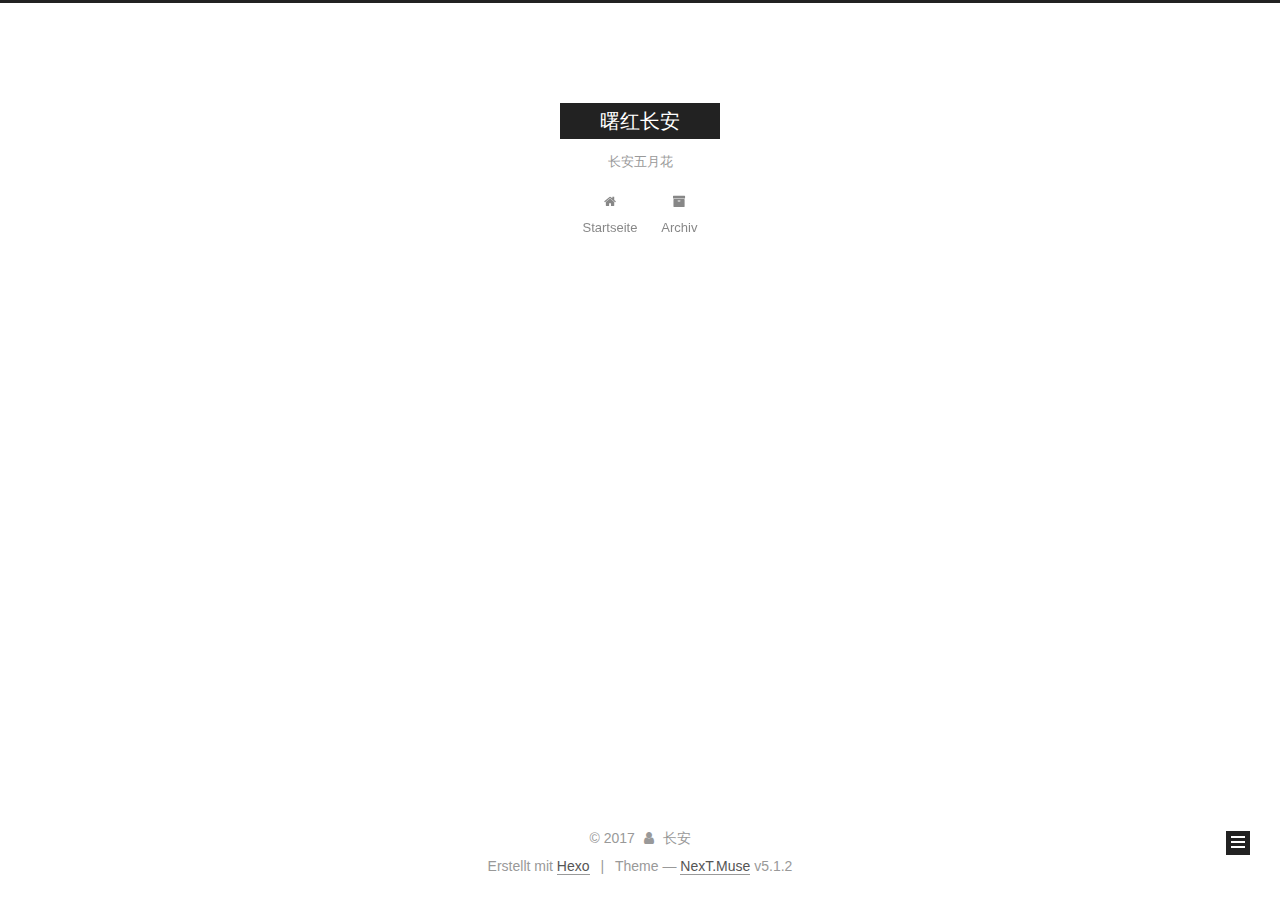
<file: tags/hexo/index.html>
<!DOCTYPE html>



  


<html class="theme-next muse use-motion" lang="">
<head>
  <meta charset="UTF-8"/>
<meta http-equiv="X-UA-Compatible" content="IE=edge" />
<meta name="viewport" content="width=device-width, initial-scale=1, maximum-scale=1"/>
<meta name="theme-color" content="#222">









<meta http-equiv="Cache-Control" content="no-transform" />
<meta http-equiv="Cache-Control" content="no-siteapp" />
















  
  
  <link href="/lib/fancybox/source/jquery.fancybox.css?v=2.1.5" rel="stylesheet" type="text/css" />







<link href="/lib/font-awesome/css/font-awesome.min.css?v=4.6.2" rel="stylesheet" type="text/css" />

<link href="/css/main.css?v=5.1.2" rel="stylesheet" type="text/css" />


  <meta name="keywords" content="Hexo, NexT" />








  <link rel="shortcut icon" type="image/x-icon" href="/favicon.ico?v=5.1.2" />






<meta property="og:type" content="website">
<meta property="og:title" content="曙红长安">
<meta property="og:url" content="http://xuhaoa.github.io/tags/hexo/index.html">
<meta property="og:site_name" content="曙红长安">
<meta name="twitter:card" content="summary">
<meta name="twitter:title" content="曙红长安">



<script type="text/javascript" id="hexo.configurations">
  var NexT = window.NexT || {};
  var CONFIG = {
    root: '/',
    scheme: 'Muse',
    version: '5.1.2',
    sidebar: {"position":"left","display":"post","offset":12,"offset_float":12,"b2t":false,"scrollpercent":false,"onmobile":false},
    fancybox: true,
    tabs: true,
    motion: {"enable":true,"async":false,"transition":{"post_block":"fadeIn","post_header":"slideDownIn","post_body":"slideDownIn","coll_header":"slideLeftIn"}},
    duoshuo: {
      userId: '0',
      author: 'Author'
    },
    algolia: {
      applicationID: '',
      apiKey: '',
      indexName: '',
      hits: {"per_page":10},
      labels: {"input_placeholder":"Search for Posts","hits_empty":"We didn't find any results for the search: ${query}","hits_stats":"${hits} results found in ${time} ms"}
    }
  };
</script>



  <link rel="canonical" href="http://xuhaoa.github.io/tags/hexo/"/>





  <title>Tag: hexo | 曙红长安</title>
  








</head>

<body itemscope itemtype="http://schema.org/WebPage" lang="">

  
  
    
  

  <div class="container sidebar-position-left ">
    <div class="headband"></div>

    <header id="header" class="header" itemscope itemtype="http://schema.org/WPHeader">
      <div class="header-inner"><div class="site-brand-wrapper">
  <div class="site-meta ">
    

    <div class="custom-logo-site-title">
      <a href="/"  class="brand" rel="start">
        <span class="logo-line-before"><i></i></span>
        <span class="site-title">曙红长安</span>
        <span class="logo-line-after"><i></i></span>
      </a>
    </div>
      
        <p class="site-subtitle">长安五月花</p>
      
  </div>

  <div class="site-nav-toggle">
    <button>
      <span class="btn-bar"></span>
      <span class="btn-bar"></span>
      <span class="btn-bar"></span>
    </button>
  </div>
</div>

<nav class="site-nav">
  

  
    <ul id="menu" class="menu">
      
        
        <li class="menu-item menu-item-home">
          <a href="/" rel="section">
            
              <i class="menu-item-icon fa fa-fw fa-home"></i> <br />
            
            Startseite
          </a>
        </li>
      
        
        <li class="menu-item menu-item-archives">
          <a href="/archives/" rel="section">
            
              <i class="menu-item-icon fa fa-fw fa-archive"></i> <br />
            
            Archiv
          </a>
        </li>
      

      
    </ul>
  

  
</nav>



 </div>
    </header>

    <main id="main" class="main">
      <div class="main-inner">
        <div class="content-wrap">
          <div id="content" class="content">
            

  
  
  
  <div class="post-block tag">

    <div id="posts" class="posts-collapse">
      <div class="collection-title">
        <h1>hexo<small>Tag</small>
        </h1>
      </div>

      
        

  <article class="post post-type-normal" itemscope itemtype="http://schema.org/Article">
    <header class="post-header">

      <h2 class="post-title">
        
            <a class="post-title-link" href="/2017/09/30/我的博客/" itemprop="url">
              
                <span itemprop="name">我的博客</span>
              
            </a>
        
      </h2>

      <div class="post-meta">
        <time class="post-time" itemprop="dateCreated"
              datetime="2017-09-30T17:40:27+08:00"
              content="2017-09-30" >
          09-30
        </time>
      </div>

    </header>
  </article>


      
    </div>

  </div>
  
  
  

  


          </div>
          


          

        </div>
        
          
  
  <div class="sidebar-toggle">
    <div class="sidebar-toggle-line-wrap">
      <span class="sidebar-toggle-line sidebar-toggle-line-first"></span>
      <span class="sidebar-toggle-line sidebar-toggle-line-middle"></span>
      <span class="sidebar-toggle-line sidebar-toggle-line-last"></span>
    </div>
  </div>

  <aside id="sidebar" class="sidebar">
    
    <div class="sidebar-inner">

      

      

      <section class="site-overview sidebar-panel sidebar-panel-active">
        <div class="site-author motion-element" itemprop="author" itemscope itemtype="http://schema.org/Person">
          
            <p class="site-author-name" itemprop="name">长安</p>
            <p class="site-description motion-element" itemprop="description"></p>
        </div>

        <nav class="site-state motion-element">

          
            <div class="site-state-item site-state-posts">
            
              <a href="/archives/">
            
                <span class="site-state-item-count">3</span>
                <span class="site-state-item-name">Artikel</span>
              </a>
            </div>
          

          
            
            
            <div class="site-state-item site-state-categories">
              
                <span class="site-state-item-count">1</span>
                <span class="site-state-item-name">Kategorien</span>
              
            </div>
          

          
            
            
            <div class="site-state-item site-state-tags">
              
                <span class="site-state-item-count">3</span>
                <span class="site-state-item-name">Tags</span>
              
            </div>
          

        </nav>

        

        <div class="links-of-author motion-element">
          
        </div>

        
        

        
        

        


      </section>

      

      

    </div>
  </aside>


        
      </div>
    </main>

    <footer id="footer" class="footer">
      <div class="footer-inner">
        <div class="copyright">&copy; <span itemprop="copyrightYear">2017</span>
  <span class="with-love">
    <i class="fa fa-user"></i>
  </span>
  <span class="author" itemprop="copyrightHolder">长安</span>

  
</div>


  <div class="powered-by">Erstellt mit  <a class="theme-link" target="_blank" href="https://hexo.io">Hexo</a></div>



  <span class="post-meta-divider">|</span>



  <div class="theme-info">Theme &mdash; <a class="theme-link" target="_blank" href="https://github.com/iissnan/hexo-theme-next">NexT.Muse</a> v5.1.2</div>




        







        
      </div>
    </footer>

    
      <div class="back-to-top">
        <i class="fa fa-arrow-up"></i>
        
      </div>
    

  </div>

  

<script type="text/javascript">
  if (Object.prototype.toString.call(window.Promise) !== '[object Function]') {
    window.Promise = null;
  }
</script>









  












  
  <script type="text/javascript" src="/lib/jquery/index.js?v=2.1.3"></script>

  
  <script type="text/javascript" src="/lib/fastclick/lib/fastclick.min.js?v=1.0.6"></script>

  
  <script type="text/javascript" src="/lib/jquery_lazyload/jquery.lazyload.js?v=1.9.7"></script>

  
  <script type="text/javascript" src="/lib/velocity/velocity.min.js?v=1.2.1"></script>

  
  <script type="text/javascript" src="/lib/velocity/velocity.ui.min.js?v=1.2.1"></script>

  
  <script type="text/javascript" src="/lib/fancybox/source/jquery.fancybox.pack.js?v=2.1.5"></script>


  


  <script type="text/javascript" src="/js/src/utils.js?v=5.1.2"></script>

  <script type="text/javascript" src="/js/src/motion.js?v=5.1.2"></script>



  
  

  <script type="text/javascript" src="/js/src/scrollspy.js?v=5.1.2"></script>
<script type="text/javascript" src="/js/src/post-details.js?v=5.1.2"></script>


  

  


  <script type="text/javascript" src="/js/src/bootstrap.js?v=5.1.2"></script>



  


  




	





  





  








  





  

  

  

  

  

  

</body>
</html>
</file>
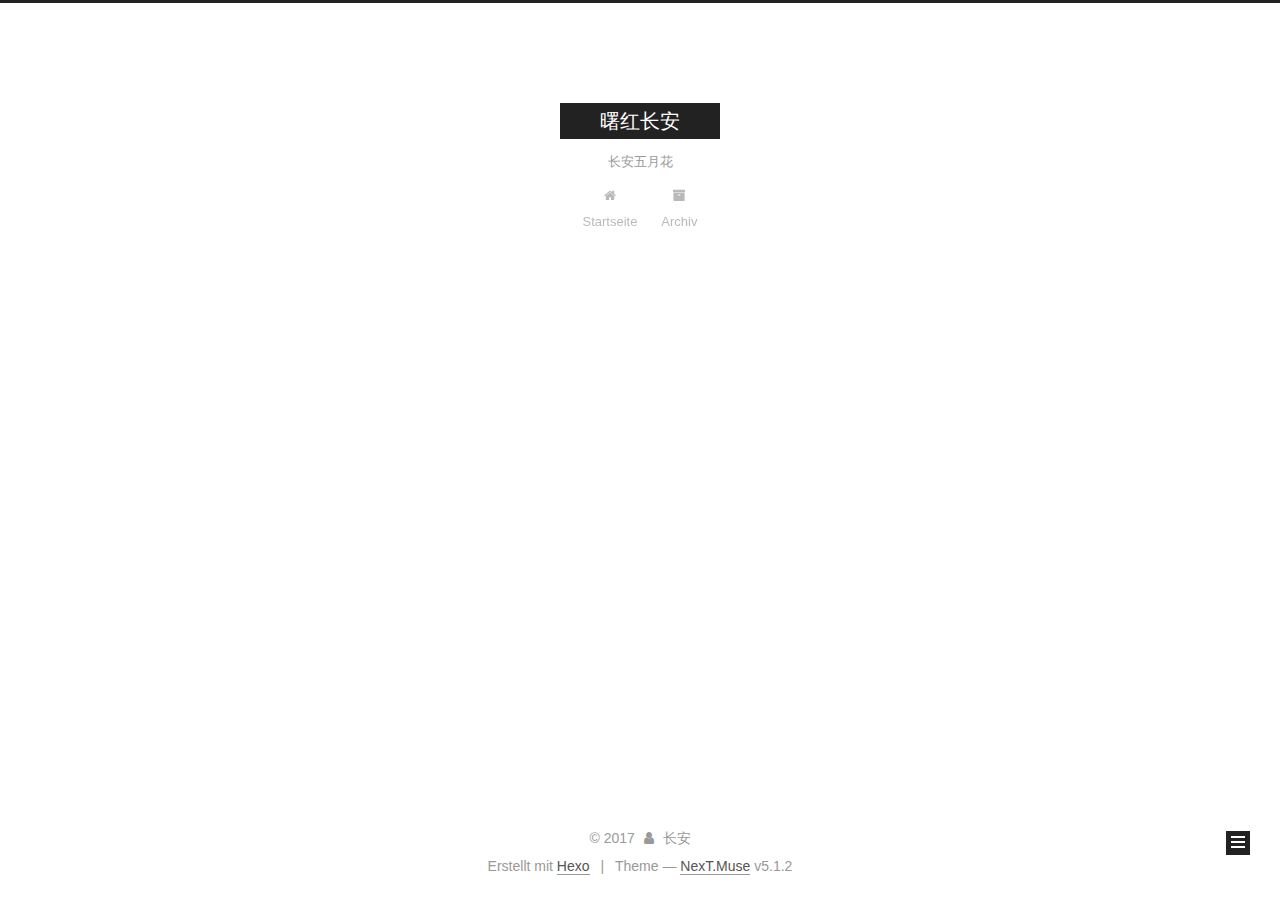
<file: tags/Linux/index.html>
<!DOCTYPE html>



  


<html class="theme-next muse use-motion" lang="">
<head>
  <meta charset="UTF-8"/>
<meta http-equiv="X-UA-Compatible" content="IE=edge" />
<meta name="viewport" content="width=device-width, initial-scale=1, maximum-scale=1"/>
<meta name="theme-color" content="#222">









<meta http-equiv="Cache-Control" content="no-transform" />
<meta http-equiv="Cache-Control" content="no-siteapp" />
















  
  
  <link href="/lib/fancybox/source/jquery.fancybox.css?v=2.1.5" rel="stylesheet" type="text/css" />







<link href="/lib/font-awesome/css/font-awesome.min.css?v=4.6.2" rel="stylesheet" type="text/css" />

<link href="/css/main.css?v=5.1.2" rel="stylesheet" type="text/css" />


  <meta name="keywords" content="Hexo, NexT" />








  <link rel="shortcut icon" type="image/x-icon" href="/favicon.ico?v=5.1.2" />






<meta property="og:type" content="website">
<meta property="og:title" content="曙红长安">
<meta property="og:url" content="http://xuhaoa.github.io/tags/Linux/index.html">
<meta property="og:site_name" content="曙红长安">
<meta name="twitter:card" content="summary">
<meta name="twitter:title" content="曙红长安">



<script type="text/javascript" id="hexo.configurations">
  var NexT = window.NexT || {};
  var CONFIG = {
    root: '/',
    scheme: 'Muse',
    version: '5.1.2',
    sidebar: {"position":"left","display":"post","offset":12,"offset_float":12,"b2t":false,"scrollpercent":false,"onmobile":false},
    fancybox: true,
    tabs: true,
    motion: {"enable":true,"async":false,"transition":{"post_block":"fadeIn","post_header":"slideDownIn","post_body":"slideDownIn","coll_header":"slideLeftIn"}},
    duoshuo: {
      userId: '0',
      author: 'Author'
    },
    algolia: {
      applicationID: '',
      apiKey: '',
      indexName: '',
      hits: {"per_page":10},
      labels: {"input_placeholder":"Search for Posts","hits_empty":"We didn't find any results for the search: ${query}","hits_stats":"${hits} results found in ${time} ms"}
    }
  };
</script>



  <link rel="canonical" href="http://xuhaoa.github.io/tags/Linux/"/>





  <title>Tag: Linux | 曙红长安</title>
  








</head>

<body itemscope itemtype="http://schema.org/WebPage" lang="">

  
  
    
  

  <div class="container sidebar-position-left ">
    <div class="headband"></div>

    <header id="header" class="header" itemscope itemtype="http://schema.org/WPHeader">
      <div class="header-inner"><div class="site-brand-wrapper">
  <div class="site-meta ">
    

    <div class="custom-logo-site-title">
      <a href="/"  class="brand" rel="start">
        <span class="logo-line-before"><i></i></span>
        <span class="site-title">曙红长安</span>
        <span class="logo-line-after"><i></i></span>
      </a>
    </div>
      
        <p class="site-subtitle">长安五月花</p>
      
  </div>

  <div class="site-nav-toggle">
    <button>
      <span class="btn-bar"></span>
      <span class="btn-bar"></span>
      <span class="btn-bar"></span>
    </button>
  </div>
</div>

<nav class="site-nav">
  

  
    <ul id="menu" class="menu">
      
        
        <li class="menu-item menu-item-home">
          <a href="/" rel="section">
            
              <i class="menu-item-icon fa fa-fw fa-home"></i> <br />
            
            Startseite
          </a>
        </li>
      
        
        <li class="menu-item menu-item-archives">
          <a href="/archives/" rel="section">
            
              <i class="menu-item-icon fa fa-fw fa-archive"></i> <br />
            
            Archiv
          </a>
        </li>
      

      
    </ul>
  

  
</nav>



 </div>
    </header>

    <main id="main" class="main">
      <div class="main-inner">
        <div class="content-wrap">
          <div id="content" class="content">
            

  
  
  
  <div class="post-block tag">

    <div id="posts" class="posts-collapse">
      <div class="collection-title">
        <h1>Linux<small>Tag</small>
        </h1>
      </div>

      
        

  <article class="post post-type-normal" itemscope itemtype="http://schema.org/Article">
    <header class="post-header">

      <h2 class="post-title">
        
            <a class="post-title-link" href="/2017/09/30/我的博客/" itemprop="url">
              
                <span itemprop="name">我的博客</span>
              
            </a>
        
      </h2>

      <div class="post-meta">
        <time class="post-time" itemprop="dateCreated"
              datetime="2017-09-30T17:40:27+08:00"
              content="2017-09-30" >
          09-30
        </time>
      </div>

    </header>
  </article>


      
    </div>

  </div>
  
  
  

  


          </div>
          


          

        </div>
        
          
  
  <div class="sidebar-toggle">
    <div class="sidebar-toggle-line-wrap">
      <span class="sidebar-toggle-line sidebar-toggle-line-first"></span>
      <span class="sidebar-toggle-line sidebar-toggle-line-middle"></span>
      <span class="sidebar-toggle-line sidebar-toggle-line-last"></span>
    </div>
  </div>

  <aside id="sidebar" class="sidebar">
    
    <div class="sidebar-inner">

      

      

      <section class="site-overview sidebar-panel sidebar-panel-active">
        <div class="site-author motion-element" itemprop="author" itemscope itemtype="http://schema.org/Person">
          
            <p class="site-author-name" itemprop="name">长安</p>
            <p class="site-description motion-element" itemprop="description"></p>
        </div>

        <nav class="site-state motion-element">

          
            <div class="site-state-item site-state-posts">
            
              <a href="/archives/">
            
                <span class="site-state-item-count">3</span>
                <span class="site-state-item-name">Artikel</span>
              </a>
            </div>
          

          
            
            
            <div class="site-state-item site-state-categories">
              
                <span class="site-state-item-count">1</span>
                <span class="site-state-item-name">Kategorien</span>
              
            </div>
          

          
            
            
            <div class="site-state-item site-state-tags">
              
                <span class="site-state-item-count">3</span>
                <span class="site-state-item-name">Tags</span>
              
            </div>
          

        </nav>

        

        <div class="links-of-author motion-element">
          
        </div>

        
        

        
        

        


      </section>

      

      

    </div>
  </aside>


        
      </div>
    </main>

    <footer id="footer" class="footer">
      <div class="footer-inner">
        <div class="copyright">&copy; <span itemprop="copyrightYear">2017</span>
  <span class="with-love">
    <i class="fa fa-user"></i>
  </span>
  <span class="author" itemprop="copyrightHolder">长安</span>

  
</div>


  <div class="powered-by">Erstellt mit  <a class="theme-link" target="_blank" href="https://hexo.io">Hexo</a></div>



  <span class="post-meta-divider">|</span>



  <div class="theme-info">Theme &mdash; <a class="theme-link" target="_blank" href="https://github.com/iissnan/hexo-theme-next">NexT.Muse</a> v5.1.2</div>




        







        
      </div>
    </footer>

    
      <div class="back-to-top">
        <i class="fa fa-arrow-up"></i>
        
      </div>
    

  </div>

  

<script type="text/javascript">
  if (Object.prototype.toString.call(window.Promise) !== '[object Function]') {
    window.Promise = null;
  }
</script>









  












  
  <script type="text/javascript" src="/lib/jquery/index.js?v=2.1.3"></script>

  
  <script type="text/javascript" src="/lib/fastclick/lib/fastclick.min.js?v=1.0.6"></script>

  
  <script type="text/javascript" src="/lib/jquery_lazyload/jquery.lazyload.js?v=1.9.7"></script>

  
  <script type="text/javascript" src="/lib/velocity/velocity.min.js?v=1.2.1"></script>

  
  <script type="text/javascript" src="/lib/velocity/velocity.ui.min.js?v=1.2.1"></script>

  
  <script type="text/javascript" src="/lib/fancybox/source/jquery.fancybox.pack.js?v=2.1.5"></script>


  


  <script type="text/javascript" src="/js/src/utils.js?v=5.1.2"></script>

  <script type="text/javascript" src="/js/src/motion.js?v=5.1.2"></script>



  
  

  <script type="text/javascript" src="/js/src/scrollspy.js?v=5.1.2"></script>
<script type="text/javascript" src="/js/src/post-details.js?v=5.1.2"></script>


  

  


  <script type="text/javascript" src="/js/src/bootstrap.js?v=5.1.2"></script>



  


  




	





  





  








  





  

  

  

  

  

  

</body>
</html>
</file>
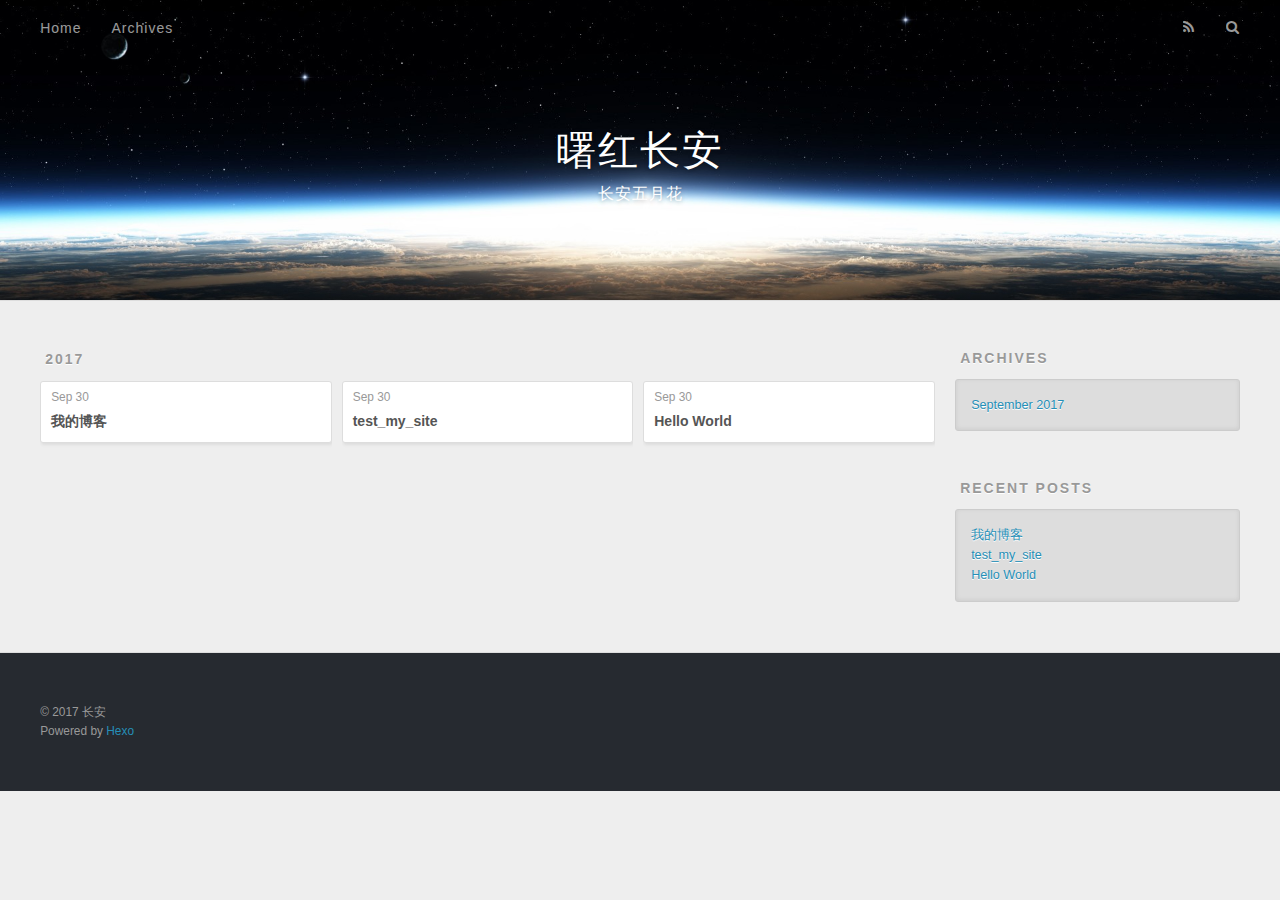
<file: archives/2017/09/index.html>
<!DOCTYPE html>
<html>
<head>
  <meta charset="utf-8">
  
  <title>Archives: 2017/9 | 曙红长安</title>
  <meta name="viewport" content="width=device-width, initial-scale=1, maximum-scale=1">
  <meta property="og:type" content="website">
<meta property="og:title" content="曙红长安">
<meta property="og:url" content="http://xuhaoa.github.io/archives/2017/09/index.html">
<meta property="og:site_name" content="曙红长安">
<meta name="twitter:card" content="summary">
<meta name="twitter:title" content="曙红长安">
  
    <link rel="alternate" href="/atom.xml" title="曙红长安" type="application/atom+xml">
  
  
    <link rel="icon" href="/favicon.png">
  
  
    <link href="//fonts.googleapis.com/css?family=Source+Code+Pro" rel="stylesheet" type="text/css">
  
  <link rel="stylesheet" href="/css/style.css">
  

</head>

<body>
  <div id="container">
    <div id="wrap">
      <header id="header">
  <div id="banner"></div>
  <div id="header-outer" class="outer">
    <div id="header-title" class="inner">
      <h1 id="logo-wrap">
        <a href="/" id="logo">曙红长安</a>
      </h1>
      
        <h2 id="subtitle-wrap">
          <a href="/" id="subtitle">长安五月花</a>
        </h2>
      
    </div>
    <div id="header-inner" class="inner">
      <nav id="main-nav">
        <a id="main-nav-toggle" class="nav-icon"></a>
        
          <a class="main-nav-link" href="/">Home</a>
        
          <a class="main-nav-link" href="/archives">Archives</a>
        
      </nav>
      <nav id="sub-nav">
        
          <a id="nav-rss-link" class="nav-icon" href="/atom.xml" title="RSS Feed"></a>
        
        <a id="nav-search-btn" class="nav-icon" title="Search"></a>
      </nav>
      <div id="search-form-wrap">
        <form action="//google.com/search" method="get" accept-charset="UTF-8" class="search-form"><input type="search" name="q" class="search-form-input" placeholder="Search"><button type="submit" class="search-form-submit">&#xF002;</button><input type="hidden" name="sitesearch" value="http://xuhaoa.github.io"></form>
      </div>
    </div>
  </div>
</header>
      <div class="outer">
        <section id="main">
  
  
    
    
      
      
      <section class="archives-wrap">
        <div class="archive-year-wrap">
          <a href="/archives/2017" class="archive-year">2017</a>
        </div>
        <div class="archives">
    
    <article class="archive-article archive-type-我的博客">
  <div class="archive-article-inner">
    <header class="archive-article-header">
      <a href="/2017/09/30/我的博客/" class="archive-article-date">
  <time datetime="2017-09-30T09:40:27.000Z" itemprop="datePublished">Sep 30</time>
</a>
      
  
    <h1 itemprop="name">
      <a class="archive-article-title" href="/2017/09/30/我的博客/">我的博客</a>
    </h1>
  

    </header>
  </div>
</article>
  
    
    
    <article class="archive-article archive-type-post">
  <div class="archive-article-inner">
    <header class="archive-article-header">
      <a href="/2017/09/30/test-my-site/" class="archive-article-date">
  <time datetime="2017-09-30T09:38:06.000Z" itemprop="datePublished">Sep 30</time>
</a>
      
  
    <h1 itemprop="name">
      <a class="archive-article-title" href="/2017/09/30/test-my-site/">test_my_site</a>
    </h1>
  

    </header>
  </div>
</article>
  
    
    
    <article class="archive-article archive-type-post">
  <div class="archive-article-inner">
    <header class="archive-article-header">
      <a href="/2017/09/30/hello-world/" class="archive-article-date">
  <time datetime="2017-09-30T09:30:53.809Z" itemprop="datePublished">Sep 30</time>
</a>
      
  
    <h1 itemprop="name">
      <a class="archive-article-title" href="/2017/09/30/hello-world/">Hello World</a>
    </h1>
  

    </header>
  </div>
</article>
  
  
    </div></section>
  

</section>
        
          <aside id="sidebar">
  
    

  
    

  
    
  
    
  <div class="widget-wrap">
    <h3 class="widget-title">Archives</h3>
    <div class="widget">
      <ul class="archive-list"><li class="archive-list-item"><a class="archive-list-link" href="/archives/2017/09/">September 2017</a></li></ul>
    </div>
  </div>


  
    
  <div class="widget-wrap">
    <h3 class="widget-title">Recent Posts</h3>
    <div class="widget">
      <ul>
        
          <li>
            <a href="/2017/09/30/我的博客/">我的博客</a>
          </li>
        
          <li>
            <a href="/2017/09/30/test-my-site/">test_my_site</a>
          </li>
        
          <li>
            <a href="/2017/09/30/hello-world/">Hello World</a>
          </li>
        
      </ul>
    </div>
  </div>

  
</aside>
        
      </div>
      <footer id="footer">
  
  <div class="outer">
    <div id="footer-info" class="inner">
      &copy; 2017 长安<br>
      Powered by <a href="http://hexo.io/" target="_blank">Hexo</a>
    </div>
  </div>
</footer>
    </div>
    <nav id="mobile-nav">
  
    <a href="/" class="mobile-nav-link">Home</a>
  
    <a href="/archives" class="mobile-nav-link">Archives</a>
  
</nav>
    

<script src="//ajax.googleapis.com/ajax/libs/jquery/2.0.3/jquery.min.js"></script>


  <link rel="stylesheet" href="/fancybox/jquery.fancybox.css">
  <script src="/fancybox/jquery.fancybox.pack.js"></script>


<script src="/js/script.js"></script>

  </div>
</body>
</html>
</file>
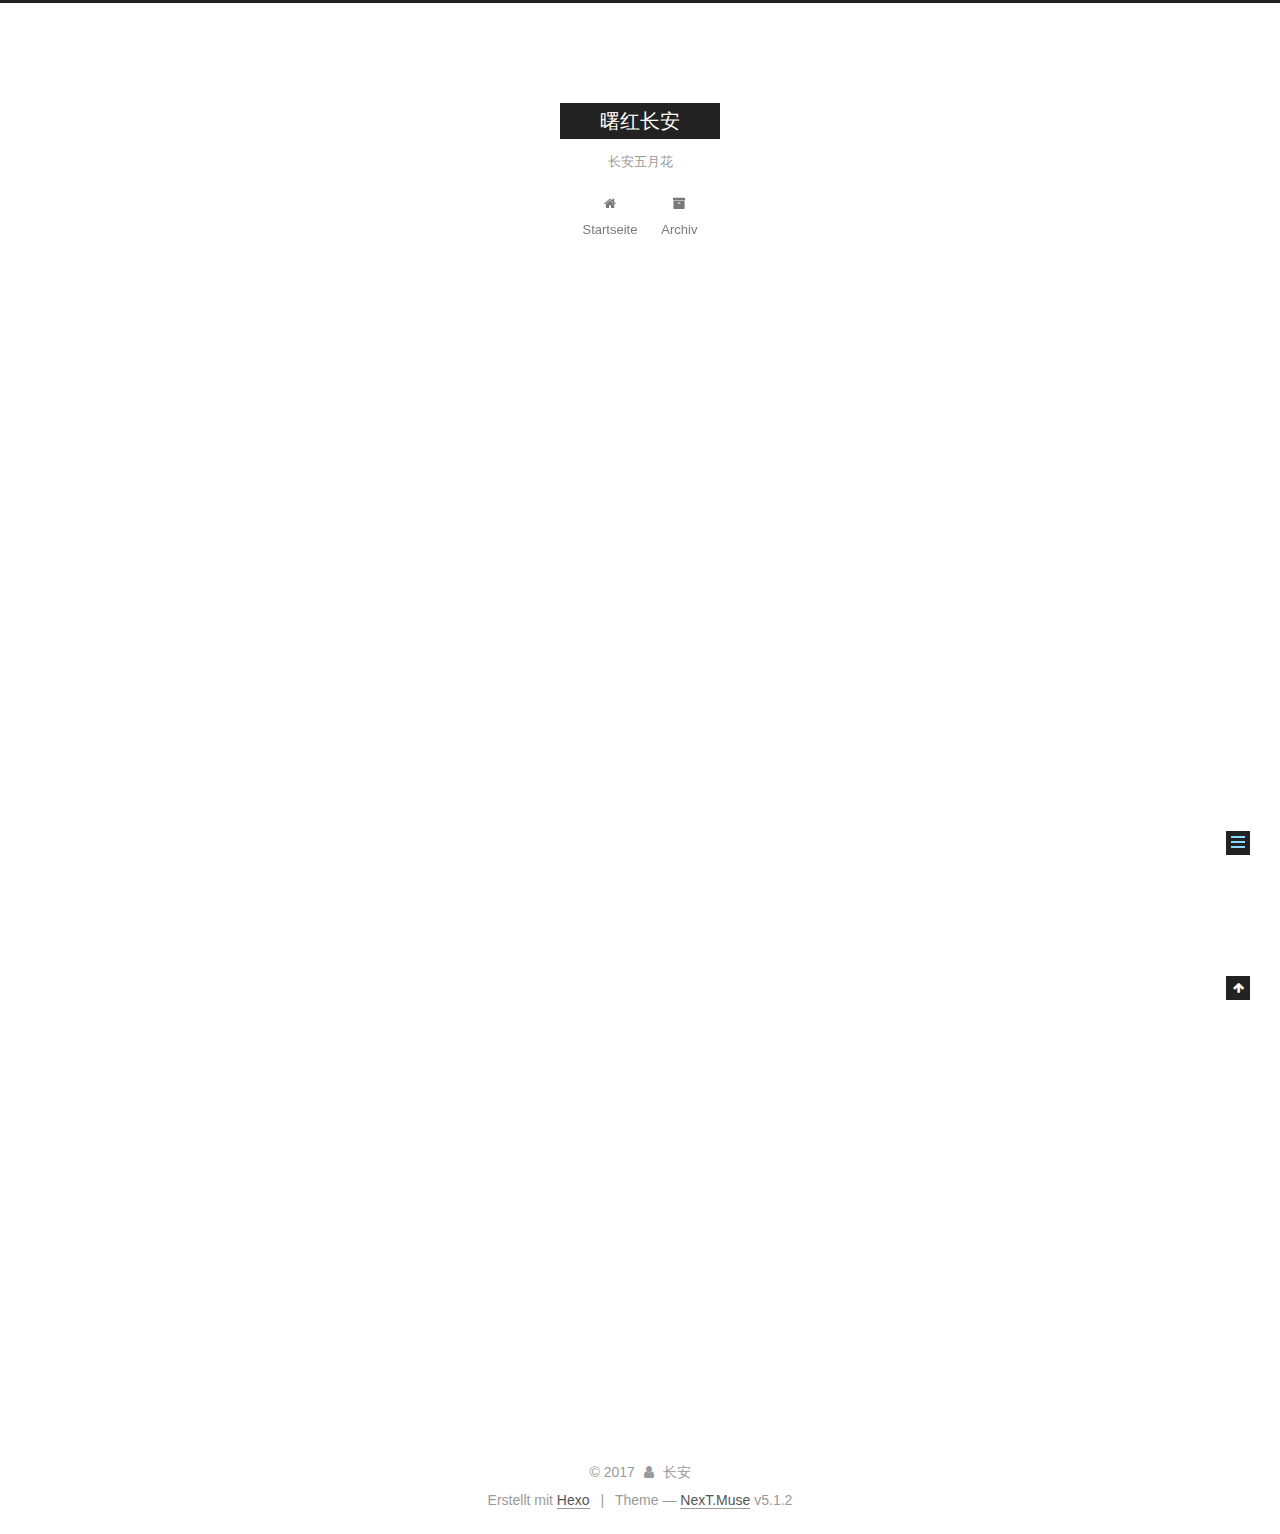
<file: 2017/09/30/hello-world/index.html>
<!DOCTYPE html>



  


<html class="theme-next muse use-motion" lang="">
<head>
  <meta charset="UTF-8"/>
<meta http-equiv="X-UA-Compatible" content="IE=edge" />
<meta name="viewport" content="width=device-width, initial-scale=1, maximum-scale=1"/>
<meta name="theme-color" content="#222">









<meta http-equiv="Cache-Control" content="no-transform" />
<meta http-equiv="Cache-Control" content="no-siteapp" />
















  
  
  <link href="/lib/fancybox/source/jquery.fancybox.css?v=2.1.5" rel="stylesheet" type="text/css" />







<link href="/lib/font-awesome/css/font-awesome.min.css?v=4.6.2" rel="stylesheet" type="text/css" />

<link href="/css/main.css?v=5.1.2" rel="stylesheet" type="text/css" />


  <meta name="keywords" content="Hexo, NexT" />








  <link rel="shortcut icon" type="image/x-icon" href="/favicon.ico?v=5.1.2" />






<meta name="description" content="Welcome to Hexo! This is your very first post. Check documentation for more info. If you get any problems when using Hexo, you can find the answer in troubleshooting or you can ask me on GitHub. Quick">
<meta property="og:type" content="article">
<meta property="og:title" content="Hello World">
<meta property="og:url" content="http://xuhaoa.github.io/2017/09/30/hello-world/index.html">
<meta property="og:site_name" content="曙红长安">
<meta property="og:description" content="Welcome to Hexo! This is your very first post. Check documentation for more info. If you get any problems when using Hexo, you can find the answer in troubleshooting or you can ask me on GitHub. Quick">
<meta property="og:updated_time" content="2017-09-30T09:30:53.809Z">
<meta name="twitter:card" content="summary">
<meta name="twitter:title" content="Hello World">
<meta name="twitter:description" content="Welcome to Hexo! This is your very first post. Check documentation for more info. If you get any problems when using Hexo, you can find the answer in troubleshooting or you can ask me on GitHub. Quick">



<script type="text/javascript" id="hexo.configurations">
  var NexT = window.NexT || {};
  var CONFIG = {
    root: '/',
    scheme: 'Muse',
    version: '5.1.2',
    sidebar: {"position":"left","display":"post","offset":12,"offset_float":12,"b2t":false,"scrollpercent":false,"onmobile":false},
    fancybox: true,
    tabs: true,
    motion: {"enable":true,"async":false,"transition":{"post_block":"fadeIn","post_header":"slideDownIn","post_body":"slideDownIn","coll_header":"slideLeftIn"}},
    duoshuo: {
      userId: '0',
      author: 'Author'
    },
    algolia: {
      applicationID: '',
      apiKey: '',
      indexName: '',
      hits: {"per_page":10},
      labels: {"input_placeholder":"Search for Posts","hits_empty":"We didn't find any results for the search: ${query}","hits_stats":"${hits} results found in ${time} ms"}
    }
  };
</script>



  <link rel="canonical" href="http://xuhaoa.github.io/2017/09/30/hello-world/"/>





  <title>Hello World | 曙红长安</title>
  








</head>

<body itemscope itemtype="http://schema.org/WebPage" lang="">

  
  
    
  

  <div class="container sidebar-position-left page-post-detail">
    <div class="headband"></div>

    <header id="header" class="header" itemscope itemtype="http://schema.org/WPHeader">
      <div class="header-inner"><div class="site-brand-wrapper">
  <div class="site-meta ">
    

    <div class="custom-logo-site-title">
      <a href="/"  class="brand" rel="start">
        <span class="logo-line-before"><i></i></span>
        <span class="site-title">曙红长安</span>
        <span class="logo-line-after"><i></i></span>
      </a>
    </div>
      
        <p class="site-subtitle">长安五月花</p>
      
  </div>

  <div class="site-nav-toggle">
    <button>
      <span class="btn-bar"></span>
      <span class="btn-bar"></span>
      <span class="btn-bar"></span>
    </button>
  </div>
</div>

<nav class="site-nav">
  

  
    <ul id="menu" class="menu">
      
        
        <li class="menu-item menu-item-home">
          <a href="/" rel="section">
            
              <i class="menu-item-icon fa fa-fw fa-home"></i> <br />
            
            Startseite
          </a>
        </li>
      
        
        <li class="menu-item menu-item-archives">
          <a href="/archives/" rel="section">
            
              <i class="menu-item-icon fa fa-fw fa-archive"></i> <br />
            
            Archiv
          </a>
        </li>
      

      
    </ul>
  

  
</nav>



 </div>
    </header>

    <main id="main" class="main">
      <div class="main-inner">
        <div class="content-wrap">
          <div id="content" class="content">
            

  <div id="posts" class="posts-expand">
    

  

  
  
  

  <article class="post post-type-normal" itemscope itemtype="http://schema.org/Article">
  
  
  
  <div class="post-block">
    <link itemprop="mainEntityOfPage" href="http://xuhaoa.github.io/2017/09/30/hello-world/">

    <span hidden itemprop="author" itemscope itemtype="http://schema.org/Person">
      <meta itemprop="name" content="长安">
      <meta itemprop="description" content="">
      <meta itemprop="image" content="/images/avatar.gif">
    </span>

    <span hidden itemprop="publisher" itemscope itemtype="http://schema.org/Organization">
      <meta itemprop="name" content="曙红长安">
    </span>

    
      <header class="post-header">

        
        
          <h1 class="post-title" itemprop="name headline">Hello World</h1>
        

        <div class="post-meta">
          <span class="post-time">
            
              <span class="post-meta-item-icon">
                <i class="fa fa-calendar-o"></i>
              </span>
              
                <span class="post-meta-item-text">Veröffentlicht am</span>
              
              <time title="Post created" itemprop="dateCreated datePublished" datetime="2017-09-30T17:30:53+08:00">
                2017-09-30
              </time>
            

            

            
          </span>

          

          
            
          

          
          

          

          

          

        </div>
      </header>
    

    
    
    
    <div class="post-body" itemprop="articleBody">

      
      

      
        <p>Welcome to <a href="https://hexo.io/" target="_blank" rel="external">Hexo</a>! This is your very first post. Check <a href="https://hexo.io/docs/" target="_blank" rel="external">documentation</a> for more info. If you get any problems when using Hexo, you can find the answer in <a href="https://hexo.io/docs/troubleshooting.html" target="_blank" rel="external">troubleshooting</a> or you can ask me on <a href="https://github.com/hexojs/hexo/issues" target="_blank" rel="external">GitHub</a>.</p>
<h2 id="Quick-Start"><a href="#Quick-Start" class="headerlink" title="Quick Start"></a>Quick Start</h2><h3 id="Create-a-new-post"><a href="#Create-a-new-post" class="headerlink" title="Create a new post"></a>Create a new post</h3><figure class="highlight bash"><table><tr><td class="gutter"><pre><div class="line">1</div></pre></td><td class="code"><pre><div class="line">$ hexo new <span class="string">"My New Post"</span></div></pre></td></tr></table></figure>
<p>More info: <a href="https://hexo.io/docs/writing.html" target="_blank" rel="external">Writing</a></p>
<h3 id="Run-server"><a href="#Run-server" class="headerlink" title="Run server"></a>Run server</h3><figure class="highlight bash"><table><tr><td class="gutter"><pre><div class="line">1</div></pre></td><td class="code"><pre><div class="line">$ hexo server</div></pre></td></tr></table></figure>
<p>More info: <a href="https://hexo.io/docs/server.html" target="_blank" rel="external">Server</a></p>
<h3 id="Generate-static-files"><a href="#Generate-static-files" class="headerlink" title="Generate static files"></a>Generate static files</h3><figure class="highlight bash"><table><tr><td class="gutter"><pre><div class="line">1</div></pre></td><td class="code"><pre><div class="line">$ hexo generate</div></pre></td></tr></table></figure>
<p>More info: <a href="https://hexo.io/docs/generating.html" target="_blank" rel="external">Generating</a></p>
<h3 id="Deploy-to-remote-sites"><a href="#Deploy-to-remote-sites" class="headerlink" title="Deploy to remote sites"></a>Deploy to remote sites</h3><figure class="highlight bash"><table><tr><td class="gutter"><pre><div class="line">1</div></pre></td><td class="code"><pre><div class="line">$ hexo deploy</div></pre></td></tr></table></figure>
<p>More info: <a href="https://hexo.io/docs/deployment.html" target="_blank" rel="external">Deployment</a></p>

      
    </div>
    
    
    

    

    

    

    <footer class="post-footer">
      

      
      
      

      
        <div class="post-nav">
          <div class="post-nav-next post-nav-item">
            
          </div>

          <span class="post-nav-divider"></span>

          <div class="post-nav-prev post-nav-item">
            
              <a href="/2017/09/30/test-my-site/" rel="prev" title="test_my_site">
                test_my_site <i class="fa fa-chevron-right"></i>
              </a>
            
          </div>
        </div>
      

      
      
    </footer>
  </div>
  
  
  
  </article>



    <div class="post-spread">
      
    </div>
  </div>


          </div>
          


          
  <div class="comments" id="comments">
    
  </div>


        </div>
        
          
  
  <div class="sidebar-toggle">
    <div class="sidebar-toggle-line-wrap">
      <span class="sidebar-toggle-line sidebar-toggle-line-first"></span>
      <span class="sidebar-toggle-line sidebar-toggle-line-middle"></span>
      <span class="sidebar-toggle-line sidebar-toggle-line-last"></span>
    </div>
  </div>

  <aside id="sidebar" class="sidebar">
    
    <div class="sidebar-inner">

      

      
        <ul class="sidebar-nav motion-element">
          <li class="sidebar-nav-toc sidebar-nav-active" data-target="post-toc-wrap" >
            Inhaltsverzeichnis
          </li>
          <li class="sidebar-nav-overview" data-target="site-overview">
            Übersicht
          </li>
        </ul>
      

      <section class="site-overview sidebar-panel">
        <div class="site-author motion-element" itemprop="author" itemscope itemtype="http://schema.org/Person">
          
            <p class="site-author-name" itemprop="name">长安</p>
            <p class="site-description motion-element" itemprop="description"></p>
        </div>

        <nav class="site-state motion-element">

          
            <div class="site-state-item site-state-posts">
            
              <a href="/archives/">
            
                <span class="site-state-item-count">3</span>
                <span class="site-state-item-name">Artikel</span>
              </a>
            </div>
          

          
            
            
            <div class="site-state-item site-state-categories">
              
                <span class="site-state-item-count">1</span>
                <span class="site-state-item-name">Kategorien</span>
              
            </div>
          

          
            
            
            <div class="site-state-item site-state-tags">
              
                <span class="site-state-item-count">3</span>
                <span class="site-state-item-name">Tags</span>
              
            </div>
          

        </nav>

        

        <div class="links-of-author motion-element">
          
        </div>

        
        

        
        

        


      </section>

      
      <!--noindex-->
        <section class="post-toc-wrap motion-element sidebar-panel sidebar-panel-active">
          <div class="post-toc">

            
              
            

            
              <div class="post-toc-content"><ol class="nav"><li class="nav-item nav-level-2"><a class="nav-link" href="#Quick-Start"><span class="nav-number">1.</span> <span class="nav-text">Quick Start</span></a><ol class="nav-child"><li class="nav-item nav-level-3"><a class="nav-link" href="#Create-a-new-post"><span class="nav-number">1.1.</span> <span class="nav-text">Create a new post</span></a></li><li class="nav-item nav-level-3"><a class="nav-link" href="#Run-server"><span class="nav-number">1.2.</span> <span class="nav-text">Run server</span></a></li><li class="nav-item nav-level-3"><a class="nav-link" href="#Generate-static-files"><span class="nav-number">1.3.</span> <span class="nav-text">Generate static files</span></a></li><li class="nav-item nav-level-3"><a class="nav-link" href="#Deploy-to-remote-sites"><span class="nav-number">1.4.</span> <span class="nav-text">Deploy to remote sites</span></a></li></ol></li></ol></div>
            

          </div>
        </section>
      <!--/noindex-->
      

      

    </div>
  </aside>


        
      </div>
    </main>

    <footer id="footer" class="footer">
      <div class="footer-inner">
        <div class="copyright">&copy; <span itemprop="copyrightYear">2017</span>
  <span class="with-love">
    <i class="fa fa-user"></i>
  </span>
  <span class="author" itemprop="copyrightHolder">长安</span>

  
</div>


  <div class="powered-by">Erstellt mit  <a class="theme-link" target="_blank" href="https://hexo.io">Hexo</a></div>



  <span class="post-meta-divider">|</span>



  <div class="theme-info">Theme &mdash; <a class="theme-link" target="_blank" href="https://github.com/iissnan/hexo-theme-next">NexT.Muse</a> v5.1.2</div>




        







        
      </div>
    </footer>

    
      <div class="back-to-top">
        <i class="fa fa-arrow-up"></i>
        
      </div>
    

  </div>

  

<script type="text/javascript">
  if (Object.prototype.toString.call(window.Promise) !== '[object Function]') {
    window.Promise = null;
  }
</script>









  












  
  <script type="text/javascript" src="/lib/jquery/index.js?v=2.1.3"></script>

  
  <script type="text/javascript" src="/lib/fastclick/lib/fastclick.min.js?v=1.0.6"></script>

  
  <script type="text/javascript" src="/lib/jquery_lazyload/jquery.lazyload.js?v=1.9.7"></script>

  
  <script type="text/javascript" src="/lib/velocity/velocity.min.js?v=1.2.1"></script>

  
  <script type="text/javascript" src="/lib/velocity/velocity.ui.min.js?v=1.2.1"></script>

  
  <script type="text/javascript" src="/lib/fancybox/source/jquery.fancybox.pack.js?v=2.1.5"></script>


  


  <script type="text/javascript" src="/js/src/utils.js?v=5.1.2"></script>

  <script type="text/javascript" src="/js/src/motion.js?v=5.1.2"></script>



  
  

  <script type="text/javascript" src="/js/src/scrollspy.js?v=5.1.2"></script>
<script type="text/javascript" src="/js/src/post-details.js?v=5.1.2"></script>


  

  


  <script type="text/javascript" src="/js/src/bootstrap.js?v=5.1.2"></script>



  


  




	





  





  








  





  

  

  

  

  

  

</body>
</html>
</file>
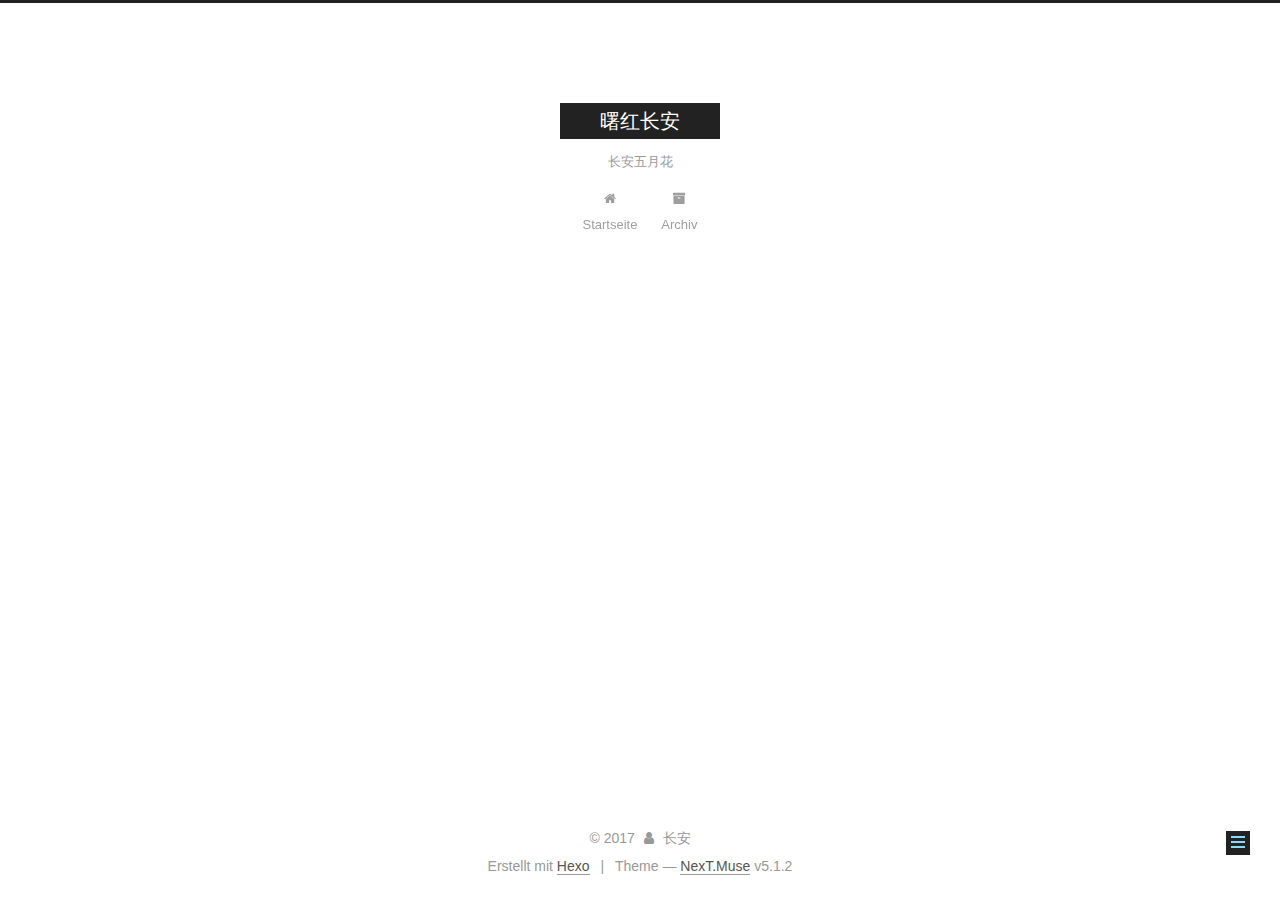
<file: 2017/09/30/test-my-site/index.html>
<!DOCTYPE html>



  


<html class="theme-next muse use-motion" lang="">
<head>
  <meta charset="UTF-8"/>
<meta http-equiv="X-UA-Compatible" content="IE=edge" />
<meta name="viewport" content="width=device-width, initial-scale=1, maximum-scale=1"/>
<meta name="theme-color" content="#222">









<meta http-equiv="Cache-Control" content="no-transform" />
<meta http-equiv="Cache-Control" content="no-siteapp" />
















  
  
  <link href="/lib/fancybox/source/jquery.fancybox.css?v=2.1.5" rel="stylesheet" type="text/css" />







<link href="/lib/font-awesome/css/font-awesome.min.css?v=4.6.2" rel="stylesheet" type="text/css" />

<link href="/css/main.css?v=5.1.2" rel="stylesheet" type="text/css" />


  <meta name="keywords" content="Hexo, NexT" />








  <link rel="shortcut icon" type="image/x-icon" href="/favicon.ico?v=5.1.2" />






<meta property="og:type" content="article">
<meta property="og:title" content="test_my_site">
<meta property="og:url" content="http://xuhaoa.github.io/2017/09/30/test-my-site/index.html">
<meta property="og:site_name" content="曙红长安">
<meta property="og:updated_time" content="2017-09-30T09:38:06.388Z">
<meta name="twitter:card" content="summary">
<meta name="twitter:title" content="test_my_site">



<script type="text/javascript" id="hexo.configurations">
  var NexT = window.NexT || {};
  var CONFIG = {
    root: '/',
    scheme: 'Muse',
    version: '5.1.2',
    sidebar: {"position":"left","display":"post","offset":12,"offset_float":12,"b2t":false,"scrollpercent":false,"onmobile":false},
    fancybox: true,
    tabs: true,
    motion: {"enable":true,"async":false,"transition":{"post_block":"fadeIn","post_header":"slideDownIn","post_body":"slideDownIn","coll_header":"slideLeftIn"}},
    duoshuo: {
      userId: '0',
      author: 'Author'
    },
    algolia: {
      applicationID: '',
      apiKey: '',
      indexName: '',
      hits: {"per_page":10},
      labels: {"input_placeholder":"Search for Posts","hits_empty":"We didn't find any results for the search: ${query}","hits_stats":"${hits} results found in ${time} ms"}
    }
  };
</script>



  <link rel="canonical" href="http://xuhaoa.github.io/2017/09/30/test-my-site/"/>





  <title>test_my_site | 曙红长安</title>
  








</head>

<body itemscope itemtype="http://schema.org/WebPage" lang="">

  
  
    
  

  <div class="container sidebar-position-left page-post-detail">
    <div class="headband"></div>

    <header id="header" class="header" itemscope itemtype="http://schema.org/WPHeader">
      <div class="header-inner"><div class="site-brand-wrapper">
  <div class="site-meta ">
    

    <div class="custom-logo-site-title">
      <a href="/"  class="brand" rel="start">
        <span class="logo-line-before"><i></i></span>
        <span class="site-title">曙红长安</span>
        <span class="logo-line-after"><i></i></span>
      </a>
    </div>
      
        <p class="site-subtitle">长安五月花</p>
      
  </div>

  <div class="site-nav-toggle">
    <button>
      <span class="btn-bar"></span>
      <span class="btn-bar"></span>
      <span class="btn-bar"></span>
    </button>
  </div>
</div>

<nav class="site-nav">
  

  
    <ul id="menu" class="menu">
      
        
        <li class="menu-item menu-item-home">
          <a href="/" rel="section">
            
              <i class="menu-item-icon fa fa-fw fa-home"></i> <br />
            
            Startseite
          </a>
        </li>
      
        
        <li class="menu-item menu-item-archives">
          <a href="/archives/" rel="section">
            
              <i class="menu-item-icon fa fa-fw fa-archive"></i> <br />
            
            Archiv
          </a>
        </li>
      

      
    </ul>
  

  
</nav>



 </div>
    </header>

    <main id="main" class="main">
      <div class="main-inner">
        <div class="content-wrap">
          <div id="content" class="content">
            

  <div id="posts" class="posts-expand">
    

  

  
  
  

  <article class="post post-type-normal" itemscope itemtype="http://schema.org/Article">
  
  
  
  <div class="post-block">
    <link itemprop="mainEntityOfPage" href="http://xuhaoa.github.io/2017/09/30/test-my-site/">

    <span hidden itemprop="author" itemscope itemtype="http://schema.org/Person">
      <meta itemprop="name" content="长安">
      <meta itemprop="description" content="">
      <meta itemprop="image" content="/images/avatar.gif">
    </span>

    <span hidden itemprop="publisher" itemscope itemtype="http://schema.org/Organization">
      <meta itemprop="name" content="曙红长安">
    </span>

    
      <header class="post-header">

        
        
          <h1 class="post-title" itemprop="name headline">test_my_site</h1>
        

        <div class="post-meta">
          <span class="post-time">
            
              <span class="post-meta-item-icon">
                <i class="fa fa-calendar-o"></i>
              </span>
              
                <span class="post-meta-item-text">Veröffentlicht am</span>
              
              <time title="Post created" itemprop="dateCreated datePublished" datetime="2017-09-30T17:38:06+08:00">
                2017-09-30
              </time>
            

            

            
          </span>

          

          
            
          

          
          

          

          

          

        </div>
      </header>
    

    
    
    
    <div class="post-body" itemprop="articleBody">

      
      

      
        
      
    </div>
    
    
    

    

    

    

    <footer class="post-footer">
      

      
      
      

      
        <div class="post-nav">
          <div class="post-nav-next post-nav-item">
            
              <a href="/2017/09/30/hello-world/" rel="next" title="Hello World">
                <i class="fa fa-chevron-left"></i> Hello World
              </a>
            
          </div>

          <span class="post-nav-divider"></span>

          <div class="post-nav-prev post-nav-item">
            
              <a href="/2017/09/30/我的博客/" rel="prev" title="我的博客">
                我的博客 <i class="fa fa-chevron-right"></i>
              </a>
            
          </div>
        </div>
      

      
      
    </footer>
  </div>
  
  
  
  </article>



    <div class="post-spread">
      
    </div>
  </div>


          </div>
          


          
  <div class="comments" id="comments">
    
  </div>


        </div>
        
          
  
  <div class="sidebar-toggle">
    <div class="sidebar-toggle-line-wrap">
      <span class="sidebar-toggle-line sidebar-toggle-line-first"></span>
      <span class="sidebar-toggle-line sidebar-toggle-line-middle"></span>
      <span class="sidebar-toggle-line sidebar-toggle-line-last"></span>
    </div>
  </div>

  <aside id="sidebar" class="sidebar">
    
    <div class="sidebar-inner">

      

      

      <section class="site-overview sidebar-panel sidebar-panel-active">
        <div class="site-author motion-element" itemprop="author" itemscope itemtype="http://schema.org/Person">
          
            <p class="site-author-name" itemprop="name">长安</p>
            <p class="site-description motion-element" itemprop="description"></p>
        </div>

        <nav class="site-state motion-element">

          
            <div class="site-state-item site-state-posts">
            
              <a href="/archives/">
            
                <span class="site-state-item-count">3</span>
                <span class="site-state-item-name">Artikel</span>
              </a>
            </div>
          

          
            
            
            <div class="site-state-item site-state-categories">
              
                <span class="site-state-item-count">1</span>
                <span class="site-state-item-name">Kategorien</span>
              
            </div>
          

          
            
            
            <div class="site-state-item site-state-tags">
              
                <span class="site-state-item-count">3</span>
                <span class="site-state-item-name">Tags</span>
              
            </div>
          

        </nav>

        

        <div class="links-of-author motion-element">
          
        </div>

        
        

        
        

        


      </section>

      

      

    </div>
  </aside>


        
      </div>
    </main>

    <footer id="footer" class="footer">
      <div class="footer-inner">
        <div class="copyright">&copy; <span itemprop="copyrightYear">2017</span>
  <span class="with-love">
    <i class="fa fa-user"></i>
  </span>
  <span class="author" itemprop="copyrightHolder">长安</span>

  
</div>


  <div class="powered-by">Erstellt mit  <a class="theme-link" target="_blank" href="https://hexo.io">Hexo</a></div>



  <span class="post-meta-divider">|</span>



  <div class="theme-info">Theme &mdash; <a class="theme-link" target="_blank" href="https://github.com/iissnan/hexo-theme-next">NexT.Muse</a> v5.1.2</div>




        







        
      </div>
    </footer>

    
      <div class="back-to-top">
        <i class="fa fa-arrow-up"></i>
        
      </div>
    

  </div>

  

<script type="text/javascript">
  if (Object.prototype.toString.call(window.Promise) !== '[object Function]') {
    window.Promise = null;
  }
</script>









  












  
  <script type="text/javascript" src="/lib/jquery/index.js?v=2.1.3"></script>

  
  <script type="text/javascript" src="/lib/fastclick/lib/fastclick.min.js?v=1.0.6"></script>

  
  <script type="text/javascript" src="/lib/jquery_lazyload/jquery.lazyload.js?v=1.9.7"></script>

  
  <script type="text/javascript" src="/lib/velocity/velocity.min.js?v=1.2.1"></script>

  
  <script type="text/javascript" src="/lib/velocity/velocity.ui.min.js?v=1.2.1"></script>

  
  <script type="text/javascript" src="/lib/fancybox/source/jquery.fancybox.pack.js?v=2.1.5"></script>


  


  <script type="text/javascript" src="/js/src/utils.js?v=5.1.2"></script>

  <script type="text/javascript" src="/js/src/motion.js?v=5.1.2"></script>



  
  

  <script type="text/javascript" src="/js/src/scrollspy.js?v=5.1.2"></script>
<script type="text/javascript" src="/js/src/post-details.js?v=5.1.2"></script>


  

  


  <script type="text/javascript" src="/js/src/bootstrap.js?v=5.1.2"></script>



  


  




	





  





  








  





  

  

  

  

  

  

</body>
</html>
</file>
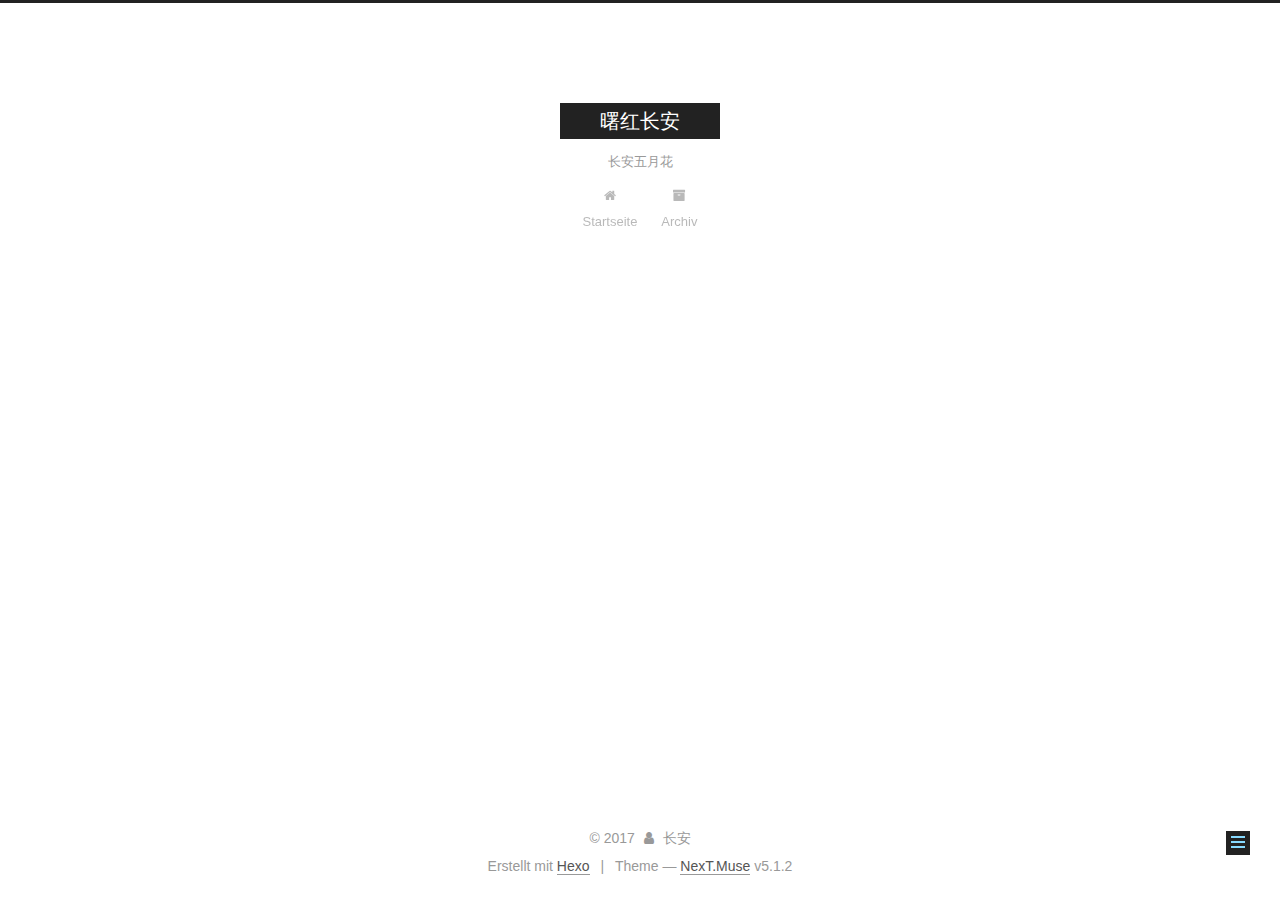
<file: 2017/09/30/我的博客/index.html>
<!DOCTYPE html>



  


<html class="theme-next muse use-motion" lang="">
<head>
  <meta charset="UTF-8"/>
<meta http-equiv="X-UA-Compatible" content="IE=edge" />
<meta name="viewport" content="width=device-width, initial-scale=1, maximum-scale=1"/>
<meta name="theme-color" content="#222">









<meta http-equiv="Cache-Control" content="no-transform" />
<meta http-equiv="Cache-Control" content="no-siteapp" />
















  
  
  <link href="/lib/fancybox/source/jquery.fancybox.css?v=2.1.5" rel="stylesheet" type="text/css" />







<link href="/lib/font-awesome/css/font-awesome.min.css?v=4.6.2" rel="stylesheet" type="text/css" />

<link href="/css/main.css?v=5.1.2" rel="stylesheet" type="text/css" />


  <meta name="keywords" content="Linux,hexo,github," />








  <link rel="shortcut icon" type="image/x-icon" href="/favicon.ico?v=5.1.2" />






<meta name="keywords" content="Linux,hexo,github">
<meta property="og:type" content="article">
<meta property="og:title" content="我的博客">
<meta property="og:url" content="http://xuhaoa.github.io/2017/09/30/我的博客/index.html">
<meta property="og:site_name" content="曙红长安">
<meta property="og:updated_time" content="2017-09-30T10:49:50.617Z">
<meta name="twitter:card" content="summary">
<meta name="twitter:title" content="我的博客">



<script type="text/javascript" id="hexo.configurations">
  var NexT = window.NexT || {};
  var CONFIG = {
    root: '/',
    scheme: 'Muse',
    version: '5.1.2',
    sidebar: {"position":"left","display":"post","offset":12,"offset_float":12,"b2t":false,"scrollpercent":false,"onmobile":false},
    fancybox: true,
    tabs: true,
    motion: {"enable":true,"async":false,"transition":{"post_block":"fadeIn","post_header":"slideDownIn","post_body":"slideDownIn","coll_header":"slideLeftIn"}},
    duoshuo: {
      userId: '0',
      author: 'Author'
    },
    algolia: {
      applicationID: '',
      apiKey: '',
      indexName: '',
      hits: {"per_page":10},
      labels: {"input_placeholder":"Search for Posts","hits_empty":"We didn't find any results for the search: ${query}","hits_stats":"${hits} results found in ${time} ms"}
    }
  };
</script>



  <link rel="canonical" href="http://xuhaoa.github.io/2017/09/30/我的博客/"/>





  <title>我的博客 | 曙红长安</title>
  








</head>

<body itemscope itemtype="http://schema.org/WebPage" lang="">

  
  
    
  

  <div class="container sidebar-position-left page-post-detail">
    <div class="headband"></div>

    <header id="header" class="header" itemscope itemtype="http://schema.org/WPHeader">
      <div class="header-inner"><div class="site-brand-wrapper">
  <div class="site-meta ">
    

    <div class="custom-logo-site-title">
      <a href="/"  class="brand" rel="start">
        <span class="logo-line-before"><i></i></span>
        <span class="site-title">曙红长安</span>
        <span class="logo-line-after"><i></i></span>
      </a>
    </div>
      
        <p class="site-subtitle">长安五月花</p>
      
  </div>

  <div class="site-nav-toggle">
    <button>
      <span class="btn-bar"></span>
      <span class="btn-bar"></span>
      <span class="btn-bar"></span>
    </button>
  </div>
</div>

<nav class="site-nav">
  

  
    <ul id="menu" class="menu">
      
        
        <li class="menu-item menu-item-home">
          <a href="/" rel="section">
            
              <i class="menu-item-icon fa fa-fw fa-home"></i> <br />
            
            Startseite
          </a>
        </li>
      
        
        <li class="menu-item menu-item-archives">
          <a href="/archives/" rel="section">
            
              <i class="menu-item-icon fa fa-fw fa-archive"></i> <br />
            
            Archiv
          </a>
        </li>
      

      
    </ul>
  

  
</nav>



 </div>
    </header>

    <main id="main" class="main">
      <div class="main-inner">
        <div class="content-wrap">
          <div id="content" class="content">
            

  <div id="posts" class="posts-expand">
    

  

  
  
  

  <article class="post post-type-normal" itemscope itemtype="http://schema.org/Article">
  
  
  
  <div class="post-block">
    <link itemprop="mainEntityOfPage" href="http://xuhaoa.github.io/2017/09/30/我的博客/">

    <span hidden itemprop="author" itemscope itemtype="http://schema.org/Person">
      <meta itemprop="name" content="长安">
      <meta itemprop="description" content="">
      <meta itemprop="image" content="/images/avatar.gif">
    </span>

    <span hidden itemprop="publisher" itemscope itemtype="http://schema.org/Organization">
      <meta itemprop="name" content="曙红长安">
    </span>

    
      <header class="post-header">

        
        
          <h1 class="post-title" itemprop="name headline">我的博客</h1>
        

        <div class="post-meta">
          <span class="post-time">
            
              <span class="post-meta-item-icon">
                <i class="fa fa-calendar-o"></i>
              </span>
              
                <span class="post-meta-item-text">Veröffentlicht am</span>
              
              <time title="Post created" itemprop="dateCreated datePublished" datetime="2017-09-30T17:40:27+08:00">
                2017-09-30
              </time>
            

            

            
          </span>

          
            <span class="post-category" >
            
              <span class="post-meta-divider">|</span>
            
              <span class="post-meta-item-icon">
                <i class="fa fa-folder-o"></i>
              </span>
              
                <span class="post-meta-item-text">in</span>
              
              
                <span itemprop="about" itemscope itemtype="http://schema.org/Thing">
                  <a href="/categories/Linux部署hexo/" itemprop="url" rel="index">
                    <span itemprop="name">Linux部署hexo</span>
                  </a>
                </span>

                
                
              
            </span>
          

          
            
          

          
          

          

          

          

        </div>
      </header>
    

    
    
    
    <div class="post-body" itemprop="articleBody">

      
      

      
        <p><br></p>

      
    </div>
    
    
    

    

    

    

    <footer class="post-footer">
      
        <div class="post-tags">
          
            <a href="/tags/Linux/" rel="tag"># Linux</a>
          
            <a href="/tags/hexo/" rel="tag"># hexo</a>
          
            <a href="/tags/github/" rel="tag"># github</a>
          
        </div>
      

      
      
      

      
        <div class="post-nav">
          <div class="post-nav-next post-nav-item">
            
              <a href="/2017/09/30/test-my-site/" rel="next" title="test_my_site">
                <i class="fa fa-chevron-left"></i> test_my_site
              </a>
            
          </div>

          <span class="post-nav-divider"></span>

          <div class="post-nav-prev post-nav-item">
            
          </div>
        </div>
      

      
      
    </footer>
  </div>
  
  
  
  </article>



    <div class="post-spread">
      
    </div>
  </div>


          </div>
          


          
  <div class="comments" id="comments">
    
  </div>


        </div>
        
          
  
  <div class="sidebar-toggle">
    <div class="sidebar-toggle-line-wrap">
      <span class="sidebar-toggle-line sidebar-toggle-line-first"></span>
      <span class="sidebar-toggle-line sidebar-toggle-line-middle"></span>
      <span class="sidebar-toggle-line sidebar-toggle-line-last"></span>
    </div>
  </div>

  <aside id="sidebar" class="sidebar">
    
    <div class="sidebar-inner">

      

      

      <section class="site-overview sidebar-panel sidebar-panel-active">
        <div class="site-author motion-element" itemprop="author" itemscope itemtype="http://schema.org/Person">
          
            <p class="site-author-name" itemprop="name">长安</p>
            <p class="site-description motion-element" itemprop="description"></p>
        </div>

        <nav class="site-state motion-element">

          
            <div class="site-state-item site-state-posts">
            
              <a href="/archives/">
            
                <span class="site-state-item-count">3</span>
                <span class="site-state-item-name">Artikel</span>
              </a>
            </div>
          

          
            
            
            <div class="site-state-item site-state-categories">
              
                <span class="site-state-item-count">1</span>
                <span class="site-state-item-name">Kategorien</span>
              
            </div>
          

          
            
            
            <div class="site-state-item site-state-tags">
              
                <span class="site-state-item-count">3</span>
                <span class="site-state-item-name">Tags</span>
              
            </div>
          

        </nav>

        

        <div class="links-of-author motion-element">
          
        </div>

        
        

        
        

        


      </section>

      

      

    </div>
  </aside>


        
      </div>
    </main>

    <footer id="footer" class="footer">
      <div class="footer-inner">
        <div class="copyright">&copy; <span itemprop="copyrightYear">2017</span>
  <span class="with-love">
    <i class="fa fa-user"></i>
  </span>
  <span class="author" itemprop="copyrightHolder">长安</span>

  
</div>


  <div class="powered-by">Erstellt mit  <a class="theme-link" target="_blank" href="https://hexo.io">Hexo</a></div>



  <span class="post-meta-divider">|</span>



  <div class="theme-info">Theme &mdash; <a class="theme-link" target="_blank" href="https://github.com/iissnan/hexo-theme-next">NexT.Muse</a> v5.1.2</div>




        







        
      </div>
    </footer>

    
      <div class="back-to-top">
        <i class="fa fa-arrow-up"></i>
        
      </div>
    

  </div>

  

<script type="text/javascript">
  if (Object.prototype.toString.call(window.Promise) !== '[object Function]') {
    window.Promise = null;
  }
</script>









  












  
  <script type="text/javascript" src="/lib/jquery/index.js?v=2.1.3"></script>

  
  <script type="text/javascript" src="/lib/fastclick/lib/fastclick.min.js?v=1.0.6"></script>

  
  <script type="text/javascript" src="/lib/jquery_lazyload/jquery.lazyload.js?v=1.9.7"></script>

  
  <script type="text/javascript" src="/lib/velocity/velocity.min.js?v=1.2.1"></script>

  
  <script type="text/javascript" src="/lib/velocity/velocity.ui.min.js?v=1.2.1"></script>

  
  <script type="text/javascript" src="/lib/fancybox/source/jquery.fancybox.pack.js?v=2.1.5"></script>


  


  <script type="text/javascript" src="/js/src/utils.js?v=5.1.2"></script>

  <script type="text/javascript" src="/js/src/motion.js?v=5.1.2"></script>



  
  

  <script type="text/javascript" src="/js/src/scrollspy.js?v=5.1.2"></script>
<script type="text/javascript" src="/js/src/post-details.js?v=5.1.2"></script>


  

  


  <script type="text/javascript" src="/js/src/bootstrap.js?v=5.1.2"></script>



  


  




	





  





  








  





  

  

  

  

  

  

</body>
</html>
</file>
<file: css/style.css>
body {
  width: 100%;
}
body:before,
body:after {
  content: "";
  display: table;
}
body:after {
  clear: both;
}
html,
body,
div,
span,
applet,
object,
iframe,
h1,
h2,
h3,
h4,
h5,
h6,
p,
blockquote,
pre,
a,
abbr,
acronym,
address,
big,
cite,
code,
del,
dfn,
em,
img,
ins,
kbd,
q,
s,
samp,
small,
strike,
strong,
sub,
sup,
tt,
var,
dl,
dt,
dd,
ol,
ul,
li,
fieldset,
form,
label,
legend,
table,
caption,
tbody,
tfoot,
thead,
tr,
th,
td {
  margin: 0;
  padding: 0;
  border: 0;
  outline: 0;
  font-weight: inherit;
  font-style: inherit;
  font-family: inherit;
  font-size: 100%;
  vertical-align: baseline;
}
body {
  line-height: 1;
  color: #000;
  background: #fff;
}
ol,
ul {
  list-style: none;
}
table {
  border-collapse: separate;
  border-spacing: 0;
  vertical-align: middle;
}
caption,
th,
td {
  text-align: left;
  font-weight: normal;
  vertical-align: middle;
}
a img {
  border: none;
}
input,
button {
  margin: 0;
  padding: 0;
}
input::-moz-focus-inner,
button::-moz-focus-inner {
  border: 0;
  padding: 0;
}
@font-face {
  font-family: FontAwesome;
  font-style: normal;
  font-weight: normal;
  src: url("fonts/fontawesome-webfont.eot?v=#4.0.3");
  src: url("fonts/fontawesome-webfont.eot?#iefix&v=#4.0.3") format("embedded-opentype"), url("fonts/fontawesome-webfont.woff?v=#4.0.3") format("woff"), url("fonts/fontawesome-webfont.ttf?v=#4.0.3") format("truetype"), url("fonts/fontawesome-webfont.svg#fontawesomeregular?v=#4.0.3") format("svg");
}
html,
body,
#container {
  height: 100%;
}
body {
  background: #eee;
  font: 14px "Helvetica Neue", Helvetica, Arial, sans-serif;
  -webkit-text-size-adjust: 100%;
}
.outer {
  max-width: 1220px;
  margin: 0 auto;
  padding: 0 20px;
}
.outer:before,
.outer:after {
  content: "";
  display: table;
}
.outer:after {
  clear: both;
}
.inner {
  display: inline;
  float: left;
  width: 98.33333333333333%;
  margin: 0 0.833333333333333%;
}
.left,
.alignleft {
  float: left;
}
.right,
.alignright {
  float: right;
}
.clear {
  clear: both;
}
#container {
  position: relative;
}
.mobile-nav-on {
  overflow: hidden;
}
#wrap {
  height: 100%;
  width: 100%;
  position: absolute;
  top: 0;
  left: 0;
  -webkit-transition: 0.2s ease-out;
  -moz-transition: 0.2s ease-out;
  -ms-transition: 0.2s ease-out;
  transition: 0.2s ease-out;
  z-index: 1;
  background: #eee;
}
.mobile-nav-on #wrap {
  left: 280px;
}
@media screen and (min-width: 768px) {
  #main {
    display: inline;
    float: left;
    width: 73.33333333333333%;
    margin: 0 0.833333333333333%;
  }
}
.article-date,
.article-category-link,
.archive-year,
.widget-title {
  text-decoration: none;
  text-transform: uppercase;
  letter-spacing: 2px;
  color: #999;
  margin-bottom: 1em;
  margin-left: 5px;
  line-height: 1em;
  text-shadow: 0 1px #fff;
  font-weight: bold;
}
.article-inner,
.archive-article-inner {
  background: #fff;
  -webkit-box-shadow: 1px 2px 3px #ddd;
  box-shadow: 1px 2px 3px #ddd;
  border: 1px solid #ddd;
  border-radius: 3px;
}
.article-entry h1,
.widget h1 {
  font-size: 2em;
}
.article-entry h2,
.widget h2 {
  font-size: 1.5em;
}
.article-entry h3,
.widget h3 {
  font-size: 1.3em;
}
.article-entry h4,
.widget h4 {
  font-size: 1.2em;
}
.article-entry h5,
.widget h5 {
  font-size: 1em;
}
.article-entry h6,
.widget h6 {
  font-size: 1em;
  color: #999;
}
.article-entry hr,
.widget hr {
  border: 1px dashed #ddd;
}
.article-entry strong,
.widget strong {
  font-weight: bold;
}
.article-entry em,
.widget em,
.article-entry cite,
.widget cite {
  font-style: italic;
}
.article-entry sup,
.widget sup,
.article-entry sub,
.widget sub {
  font-size: 0.75em;
  line-height: 0;
  position: relative;
  vertical-align: baseline;
}
.article-entry sup,
.widget sup {
  top: -0.5em;
}
.article-entry sub,
.widget sub {
  bottom: -0.2em;
}
.article-entry small,
.widget small {
  font-size: 0.85em;
}
.article-entry acronym,
.widget acronym,
.article-entry abbr,
.widget abbr {
  border-bottom: 1px dotted;
}
.article-entry ul,
.widget ul,
.article-entry ol,
.widget ol,
.article-entry dl,
.widget dl {
  margin: 0 20px;
  line-height: 1.6em;
}
.article-entry ul ul,
.widget ul ul,
.article-entry ol ul,
.widget ol ul,
.article-entry ul ol,
.widget ul ol,
.article-entry ol ol,
.widget ol ol {
  margin-top: 0;
  margin-bottom: 0;
}
.article-entry ul,
.widget ul {
  list-style: disc;
}
.article-entry ol,
.widget ol {
  list-style: decimal;
}
.article-entry dt,
.widget dt {
  font-weight: bold;
}
#header {
  height: 300px;
  position: relative;
  border-bottom: 1px solid #ddd;
}
#header:before,
#header:after {
  content: "";
  position: absolute;
  left: 0;
  right: 0;
  height: 40px;
}
#header:before {
  top: 0;
  background: -webkit-linear-gradient(rgba(0,0,0,0.2), transparent);
  background: -moz-linear-gradient(rgba(0,0,0,0.2), transparent);
  background: -ms-linear-gradient(rgba(0,0,0,0.2), transparent);
  background: linear-gradient(rgba(0,0,0,0.2), transparent);
}
#header:after {
  bottom: 0;
  background: -webkit-linear-gradient(transparent, rgba(0,0,0,0.2));
  background: -moz-linear-gradient(transparent, rgba(0,0,0,0.2));
  background: -ms-linear-gradient(transparent, rgba(0,0,0,0.2));
  background: linear-gradient(transparent, rgba(0,0,0,0.2));
}
#header-outer {
  height: 100%;
  position: relative;
}
#header-inner {
  position: relative;
  overflow: hidden;
}
#banner {
  position: absolute;
  top: 0;
  left: 0;
  width: 100%;
  height: 100%;
  background: url("images/banner.jpg") center #000;
  -webkit-background-size: cover;
  -moz-background-size: cover;
  background-size: cover;
  z-index: -1;
}
#header-title {
  text-align: center;
  height: 40px;
  position: absolute;
  top: 50%;
  left: 0;
  margin-top: -20px;
}
#logo,
#subtitle {
  text-decoration: none;
  color: #fff;
  font-weight: 300;
  text-shadow: 0 1px 4px rgba(0,0,0,0.3);
}
#logo {
  font-size: 40px;
  line-height: 40px;
  letter-spacing: 2px;
}
#subtitle {
  font-size: 16px;
  line-height: 16px;
  letter-spacing: 1px;
}
#subtitle-wrap {
  margin-top: 16px;
}
#main-nav {
  float: left;
  margin-left: -15px;
}
.nav-icon,
.main-nav-link {
  float: left;
  color: #fff;
  opacity: 0.6;
  text-decoration: none;
  text-shadow: 0 1px rgba(0,0,0,0.2);
  -webkit-transition: opacity 0.2s;
  -moz-transition: opacity 0.2s;
  -ms-transition: opacity 0.2s;
  transition: opacity 0.2s;
  display: block;
  padding: 20px 15px;
}
.nav-icon:hover,
.main-nav-link:hover {
  opacity: 1;
}
.nav-icon {
  font-family: FontAwesome;
  text-align: center;
  font-size: 14px;
  width: 14px;
  height: 14px;
  padding: 20px 15px;
  position: relative;
  cursor: pointer;
}
.main-nav-link {
  font-weight: 300;
  letter-spacing: 1px;
}
@media screen and (max-width: 479px) {
  .main-nav-link {
    display: none;
  }
}
#main-nav-toggle {
  display: none;
}
#main-nav-toggle:before {
  content: "\f0c9";
}
@media screen and (max-width: 479px) {
  #main-nav-toggle {
    display: block;
  }
}
#sub-nav {
  float: right;
  margin-right: -15px;
}
#nav-rss-link:before {
  content: "\f09e";
}
#nav-search-btn:before {
  content: "\f002";
}
#search-form-wrap {
  position: absolute;
  top: 15px;
  width: 150px;
  height: 30px;
  right: -150px;
  opacity: 0;
  -webkit-transition: 0.2s ease-out;
  -moz-transition: 0.2s ease-out;
  -ms-transition: 0.2s ease-out;
  transition: 0.2s ease-out;
}
#search-form-wrap.on {
  opacity: 1;
  right: 0;
}
@media screen and (max-width: 479px) {
  #search-form-wrap {
    width: 100%;
    right: -100%;
  }
}
.search-form {
  position: absolute;
  top: 0;
  left: 0;
  right: 0;
  background: #fff;
  padding: 5px 15px;
  border-radius: 15px;
  -webkit-box-shadow: 0 0 10px rgba(0,0,0,0.3);
  box-shadow: 0 0 10px rgba(0,0,0,0.3);
}
.search-form-input {
  border: none;
  background: none;
  color: #555;
  width: 100%;
  font: 13px "Helvetica Neue", Helvetica, Arial, sans-serif;
  outline: none;
}
.search-form-input::-webkit-search-results-decoration,
.search-form-input::-webkit-search-cancel-button {
  -webkit-appearance: none;
}
.search-form-submit {
  position: absolute;
  top: 50%;
  right: 10px;
  margin-top: -7px;
  font: 13px FontAwesome;
  border: none;
  background: none;
  color: #bbb;
  cursor: pointer;
}
.search-form-submit:hover,
.search-form-submit:focus {
  color: #777;
}
.article {
  margin: 50px 0;
}
.article-inner {
  overflow: hidden;
}
.article-meta:before,
.article-meta:after {
  content: "";
  display: table;
}
.article-meta:after {
  clear: both;
}
.article-date {
  float: left;
}
.article-category {
  float: left;
  line-height: 1em;
  color: #ccc;
  text-shadow: 0 1px #fff;
  margin-left: 8px;
}
.article-category:before {
  content: "\2022";
}
.article-category-link {
  margin: 0 12px 1em;
}
.article-header {
  padding: 20px 20px 0;
}
.article-title {
  text-decoration: none;
  font-size: 2em;
  font-weight: bold;
  color: #555;
  line-height: 1.1em;
  -webkit-transition: color 0.2s;
  -moz-transition: color 0.2s;
  -ms-transition: color 0.2s;
  transition: color 0.2s;
}
a.article-title:hover {
  color: #258fb8;
}
.article-entry {
  color: #555;
  padding: 0 20px;
}
.article-entry:before,
.article-entry:after {
  content: "";
  display: table;
}
.article-entry:after {
  clear: both;
}
.article-entry p,
.article-entry table {
  line-height: 1.6em;
  margin: 1.6em 0;
}
.article-entry h1,
.article-entry h2,
.article-entry h3,
.article-entry h4,
.article-entry h5,
.article-entry h6 {
  font-weight: bold;
}
.article-entry h1,
.article-entry h2,
.article-entry h3,
.article-entry h4,
.article-entry h5,
.article-entry h6 {
  line-height: 1.1em;
  margin: 1.1em 0;
}
.article-entry a {
  color: #258fb8;
  text-decoration: none;
}
.article-entry a:hover {
  text-decoration: underline;
}
.article-entry ul,
.article-entry ol,
.article-entry dl {
  margin-top: 1.6em;
  margin-bottom: 1.6em;
}
.article-entry img,
.article-entry video {
  max-width: 100%;
  height: auto;
  display: block;
  margin: auto;
}
.article-entry iframe {
  border: none;
}
.article-entry table {
  width: 100%;
  border-collapse: collapse;
  border-spacing: 0;
}
.article-entry th {
  font-weight: bold;
  border-bottom: 3px solid #ddd;
  padding-bottom: 0.5em;
}
.article-entry td {
  border-bottom: 1px solid #ddd;
  padding: 10px 0;
}
.article-entry blockquote {
  font-family: Georgia, "Times New Roman", serif;
  font-size: 1.4em;
  margin: 1.6em 20px;
  text-align: center;
}
.article-entry blockquote footer {
  font-size: 14px;
  margin: 1.6em 0;
  font-family: "Helvetica Neue", Helvetica, Arial, sans-serif;
}
.article-entry blockquote footer cite:before {
  content: "—";
  padding: 0 0.5em;
}
.article-entry .pullquote {
  text-align: left;
  width: 45%;
  margin: 0;
}
.article-entry .pullquote.left {
  margin-left: 0.5em;
  margin-right: 1em;
}
.article-entry .pullquote.right {
  margin-right: 0.5em;
  margin-left: 1em;
}
.article-entry .caption {
  color: #999;
  display: block;
  font-size: 0.9em;
  margin-top: 0.5em;
  position: relative;
  text-align: center;
}
.article-entry .video-container {
  position: relative;
  padding-top: 56.25%;
  height: 0;
  overflow: hidden;
}
.article-entry .video-container iframe,
.article-entry .video-container object,
.article-entry .video-container embed {
  position: absolute;
  top: 0;
  left: 0;
  width: 100%;
  height: 100%;
  margin-top: 0;
}
.article-more-link a {
  display: inline-block;
  line-height: 1em;
  padding: 6px 15px;
  border-radius: 15px;
  background: #eee;
  color: #999;
  text-shadow: 0 1px #fff;
  text-decoration: none;
}
.article-more-link a:hover {
  background: #258fb8;
  color: #fff;
  text-decoration: none;
  text-shadow: 0 1px #1e7293;
}
.article-footer {
  font-size: 0.85em;
  line-height: 1.6em;
  border-top: 1px solid #ddd;
  padding-top: 1.6em;
  margin: 0 20px 20px;
}
.article-footer:before,
.article-footer:after {
  content: "";
  display: table;
}
.article-footer:after {
  clear: both;
}
.article-footer a {
  color: #999;
  text-decoration: none;
}
.article-footer a:hover {
  color: #555;
}
.article-tag-list-item {
  float: left;
  margin-right: 10px;
}
.article-tag-list-link:before {
  content: "#";
}
.article-comment-link {
  float: right;
}
.article-comment-link:before {
  content: "\f075";
  font-family: FontAwesome;
  padding-right: 8px;
}
.article-share-link {
  cursor: pointer;
  float: right;
  margin-left: 20px;
}
.article-share-link:before {
  content: "\f064";
  font-family: FontAwesome;
  padding-right: 6px;
}
#article-nav {
  position: relative;
}
#article-nav:before,
#article-nav:after {
  content: "";
  display: table;
}
#article-nav:after {
  clear: both;
}
@media screen and (min-width: 768px) {
  #article-nav {
    margin: 50px 0;
  }
  #article-nav:before {
    width: 8px;
    height: 8px;
    position: absolute;
    top: 50%;
    left: 50%;
    margin-top: -4px;
    margin-left: -4px;
    content: "";
    border-radius: 50%;
    background: #ddd;
    -webkit-box-shadow: 0 1px 2px #fff;
    box-shadow: 0 1px 2px #fff;
  }
}
.article-nav-link-wrap {
  text-decoration: none;
  text-shadow: 0 1px #fff;
  color: #999;
  -webkit-box-sizing: border-box;
  -moz-box-sizing: border-box;
  box-sizing: border-box;
  margin-top: 50px;
  text-align: center;
  display: block;
}
.article-nav-link-wrap:hover {
  color: #555;
}
@media screen and (min-width: 768px) {
  .article-nav-link-wrap {
    width: 50%;
    margin-top: 0;
  }
}
@media screen and (min-width: 768px) {
  #article-nav-newer {
    float: left;
    text-align: right;
    padding-right: 20px;
  }
}
@media screen and (min-width: 768px) {
  #article-nav-older {
    float: right;
    text-align: left;
    padding-left: 20px;
  }
}
.article-nav-caption {
  text-transform: uppercase;
  letter-spacing: 2px;
  color: #ddd;
  line-height: 1em;
  font-weight: bold;
}
#article-nav-newer .article-nav-caption {
  margin-right: -2px;
}
.article-nav-title {
  font-size: 0.85em;
  line-height: 1.6em;
  margin-top: 0.5em;
}
.article-share-box {
  position: absolute;
  display: none;
  background: #fff;
  -webkit-box-shadow: 1px 2px 10px rgba(0,0,0,0.2);
  box-shadow: 1px 2px 10px rgba(0,0,0,0.2);
  border-radius: 3px;
  margin-left: -145px;
  overflow: hidden;
  z-index: 1;
}
.article-share-box.on {
  display: block;
}
.article-share-input {
  width: 100%;
  background: none;
  -webkit-box-sizing: border-box;
  -moz-box-sizing: border-box;
  box-sizing: border-box;
  font: 14px "Helvetica Neue", Helvetica, Arial, sans-serif;
  padding: 0 15px;
  color: #555;
  outline: none;
  border: 1px solid #ddd;
  border-radius: 3px 3px 0 0;
  height: 36px;
  line-height: 36px;
}
.article-share-links {
  background: #eee;
}
.article-share-links:before,
.article-share-links:after {
  content: "";
  display: table;
}
.article-share-links:after {
  clear: both;
}
.article-share-twitter,
.article-share-facebook,
.article-share-pinterest,
.article-share-google {
  width: 50px;
  height: 36px;
  display: block;
  float: left;
  position: relative;
  color: #999;
  text-shadow: 0 1px #fff;
}
.article-share-twitter:before,
.article-share-facebook:before,
.article-share-pinterest:before,
.article-share-google:before {
  font-size: 20px;
  font-family: FontAwesome;
  width: 20px;
  height: 20px;
  position: absolute;
  top: 50%;
  left: 50%;
  margin-top: -10px;
  margin-left: -10px;
  text-align: center;
}
.article-share-twitter:hover,
.article-share-facebook:hover,
.article-share-pinterest:hover,
.article-share-google:hover {
  color: #fff;
}
.article-share-twitter:before {
  content: "\f099";
}
.article-share-twitter:hover {
  background: #00aced;
  text-shadow: 0 1px #008abe;
}
.article-share-facebook:before {
  content: "\f09a";
}
.article-share-facebook:hover {
  background: #3b5998;
  text-shadow: 0 1px #2f477a;
}
.article-share-pinterest:before {
  content: "\f0d2";
}
.article-share-pinterest:hover {
  background: #cb2027;
  text-shadow: 0 1px #a21a1f;
}
.article-share-google:before {
  content: "\f0d5";
}
.article-share-google:hover {
  background: #dd4b39;
  text-shadow: 0 1px #be3221;
}
.article-gallery {
  background: #000;
  position: relative;
}
.article-gallery-photos {
  position: relative;
  overflow: hidden;
}
.article-gallery-img {
  display: none;
  max-width: 100%;
}
.article-gallery-img:first-child {
  display: block;
}
.article-gallery-img.loaded {
  position: absolute;
  display: block;
}
.article-gallery-img img {
  display: block;
  max-width: 100%;
  margin: 0 auto;
}
#comments {
  background: #fff;
  -webkit-box-shadow: 1px 2px 3px #ddd;
  box-shadow: 1px 2px 3px #ddd;
  padding: 20px;
  border: 1px solid #ddd;
  border-radius: 3px;
  margin: 50px 0;
}
#comments a {
  color: #258fb8;
}
.archives-wrap {
  margin: 50px 0;
}
.archives:before,
.archives:after {
  content: "";
  display: table;
}
.archives:after {
  clear: both;
}
.archive-year-wrap {
  margin-bottom: 1em;
}
.archives {
  -webkit-column-gap: 10px;
  -moz-column-gap: 10px;
  column-gap: 10px;
}
@media screen and (min-width: 480px) and (max-width: 767px) {
  .archives {
    -webkit-column-count: 2;
    -moz-column-count: 2;
    column-count: 2;
  }
}
@media screen and (min-width: 768px) {
  .archives {
    -webkit-column-count: 3;
    -moz-column-count: 3;
    column-count: 3;
  }
}
.archive-article {
  -webkit-column-break-inside: avoid;
  page-break-inside: avoid;
  overflow: hidden;
  break-inside: avoid-column;
}
.archive-article-inner {
  padding: 10px;
  margin-bottom: 15px;
}
.archive-article-title {
  text-decoration: none;
  font-weight: bold;
  color: #555;
  -webkit-transition: color 0.2s;
  -moz-transition: color 0.2s;
  -ms-transition: color 0.2s;
  transition: color 0.2s;
  line-height: 1.6em;
}
.archive-article-title:hover {
  color: #258fb8;
}
.archive-article-footer {
  margin-top: 1em;
}
.archive-article-date {
  color: #999;
  text-decoration: none;
  font-size: 0.85em;
  line-height: 1em;
  margin-bottom: 0.5em;
  display: block;
}
#page-nav {
  margin: 50px auto;
  background: #fff;
  -webkit-box-shadow: 1px 2px 3px #ddd;
  box-shadow: 1px 2px 3px #ddd;
  border: 1px solid #ddd;
  border-radius: 3px;
  text-align: center;
  color: #999;
  overflow: hidden;
}
#page-nav:before,
#page-nav:after {
  content: "";
  display: table;
}
#page-nav:after {
  clear: both;
}
#page-nav a,
#page-nav span {
  padding: 10px 20px;
  line-height: 1;
  height: 2ex;
}
#page-nav a {
  color: #999;
  text-decoration: none;
}
#page-nav a:hover {
  background: #999;
  color: #fff;
}
#page-nav .prev {
  float: left;
}
#page-nav .next {
  float: right;
}
#page-nav .page-number {
  display: inline-block;
}
@media screen and (max-width: 479px) {
  #page-nav .page-number {
    display: none;
  }
}
#page-nav .current {
  color: #555;
  font-weight: bold;
}
#page-nav .space {
  color: #ddd;
}
#footer {
  background: #262a30;
  padding: 50px 0;
  border-top: 1px solid #ddd;
  color: #999;
}
#footer a {
  color: #258fb8;
  text-decoration: none;
}
#footer a:hover {
  text-decoration: underline;
}
#footer-info {
  line-height: 1.6em;
  font-size: 0.85em;
}
.article-entry pre,
.article-entry .highlight {
  background: #2d2d2d;
  margin: 0 -20px;
  padding: 15px 20px;
  border-style: solid;
  border-color: #ddd;
  border-width: 1px 0;
  overflow: auto;
  color: #ccc;
  line-height: 22.400000000000002px;
}
.article-entry .highlight .gutter pre,
.article-entry .gist .gist-file .gist-data .line-numbers {
  color: #666;
  font-size: 0.85em;
}
.article-entry pre,
.article-entry code {
  font-family: "Source Code Pro", Consolas, Monaco, Menlo, Consolas, monospace;
}
.article-entry code {
  background: #eee;
  text-shadow: 0 1px #fff;
  padding: 0 0.3em;
}
.article-entry pre code {
  background: none;
  text-shadow: none;
  padding: 0;
}
.article-entry .highlight pre {
  border: none;
  margin: 0;
  padding: 0;
}
.article-entry .highlight table {
  margin: 0;
  width: auto;
}
.article-entry .highlight td {
  border: none;
  padding: 0;
}
.article-entry .highlight figcaption {
  font-size: 0.85em;
  color: #999;
  line-height: 1em;
  margin-bottom: 1em;
}
.article-entry .highlight figcaption:before,
.article-entry .highlight figcaption:after {
  content: "";
  display: table;
}
.article-entry .highlight figcaption:after {
  clear: both;
}
.article-entry .highlight figcaption a {
  float: right;
}
.article-entry .highlight .gutter pre {
  text-align: right;
  padding-right: 20px;
}
.article-entry .highlight .line {
  height: 22.400000000000002px;
}
.article-entry .highlight .line.marked {
  background: #515151;
}
.article-entry .gist {
  margin: 0 -20px;
  border-style: solid;
  border-color: #ddd;
  border-width: 1px 0;
  background: #2d2d2d;
  padding: 15px 20px 15px 0;
}
.article-entry .gist .gist-file {
  border: none;
  font-family: "Source Code Pro", Consolas, Monaco, Menlo, Consolas, monospace;
  margin: 0;
}
.article-entry .gist .gist-file .gist-data {
  background: none;
  border: none;
}
.article-entry .gist .gist-file .gist-data .line-numbers {
  background: none;
  border: none;
  padding: 0 20px 0 0;
}
.article-entry .gist .gist-file .gist-data .line-data {
  padding: 0 !important;
}
.article-entry .gist .gist-file .highlight {
  margin: 0;
  padding: 0;
  border: none;
}
.article-entry .gist .gist-file .gist-meta {
  background: #2d2d2d;
  color: #999;
  font: 0.85em "Helvetica Neue", Helvetica, Arial, sans-serif;
  text-shadow: 0 0;
  padding: 0;
  margin-top: 1em;
  margin-left: 20px;
}
.article-entry .gist .gist-file .gist-meta a {
  color: #258fb8;
  font-weight: normal;
}
.article-entry .gist .gist-file .gist-meta a:hover {
  text-decoration: underline;
}
pre .comment,
pre .title {
  color: #999;
}
pre .variable,
pre .attribute,
pre .tag,
pre .regexp,
pre .ruby .constant,
pre .xml .tag .title,
pre .xml .pi,
pre .xml .doctype,
pre .html .doctype,
pre .css .id,
pre .css .class,
pre .css .pseudo {
  color: #f2777a;
}
pre .number,
pre .preprocessor,
pre .built_in,
pre .literal,
pre .params,
pre .constant {
  color: #f99157;
}
pre .class,
pre .ruby .class .title,
pre .css .rules .attribute {
  color: #9c9;
}
pre .string,
pre .value,
pre .inheritance,
pre .header,
pre .ruby .symbol,
pre .xml .cdata {
  color: #9c9;
}
pre .css .hexcolor {
  color: #6cc;
}
pre .function,
pre .python .decorator,
pre .python .title,
pre .ruby .function .title,
pre .ruby .title .keyword,
pre .perl .sub,
pre .javascript .title,
pre .coffeescript .title {
  color: #69c;
}
pre .keyword,
pre .javascript .function {
  color: #c9c;
}
@media screen and (max-width: 479px) {
  #mobile-nav {
    position: absolute;
    top: 0;
    left: 0;
    width: 280px;
    height: 100%;
    background: #191919;
    border-right: 1px solid #fff;
  }
}
@media screen and (max-width: 479px) {
  .mobile-nav-link {
    display: block;
    color: #999;
    text-decoration: none;
    padding: 15px 20px;
    font-weight: bold;
  }
  .mobile-nav-link:hover {
    color: #fff;
  }
}
@media screen and (min-width: 768px) {
  #sidebar {
    display: inline;
    float: left;
    width: 23.333333333333332%;
    margin: 0 0.833333333333333%;
  }
}
.widget-wrap {
  margin: 50px 0;
}
.widget {
  color: #777;
  text-shadow: 0 1px #fff;
  background: #ddd;
  -webkit-box-shadow: 0 -1px 4px #ccc inset;
  box-shadow: 0 -1px 4px #ccc inset;
  border: 1px solid #ccc;
  padding: 15px;
  border-radius: 3px;
}
.widget a {
  color: #258fb8;
  text-decoration: none;
}
.widget a:hover {
  text-decoration: underline;
}
.widget ul ul,
.widget ol ul,
.widget dl ul,
.widget ul ol,
.widget ol ol,
.widget dl ol,
.widget ul dl,
.widget ol dl,
.widget dl dl {
  margin-left: 15px;
  list-style: disc;
}
.widget {
  line-height: 1.6em;
  word-wrap: break-word;
  font-size: 0.9em;
}
.widget ul,
.widget ol {
  list-style: none;
  margin: 0;
}
.widget ul ul,
.widget ol ul,
.widget ul ol,
.widget ol ol {
  margin: 0 20px;
}
.widget ul ul,
.widget ol ul {
  list-style: disc;
}
.widget ul ol,
.widget ol ol {
  list-style: decimal;
}
.category-list-count,
.tag-list-count,
.archive-list-count {
  padding-left: 5px;
  color: #999;
  font-size: 0.85em;
}
.category-list-count:before,
.tag-list-count:before,
.archive-list-count:before {
  content: "(";
}
.category-list-count:after,
.tag-list-count:after,
.archive-list-count:after {
  content: ")";
}
.tagcloud a {
  margin-right: 5px;
  display: inline-block;
}
</file>
<file: css/main.css>
/* normalize.css v3.0.2 | MIT License | git.io/normalize */
html {
  font-family: sans-serif; /* 1 */
  -ms-text-size-adjust: 100%; /* 2 */
  -webkit-text-size-adjust: 100%; /* 2 */
}
body {
  margin: 0;
}
article,
aside,
details,
figcaption,
figure,
footer,
header,
hgroup,
main,
menu,
nav,
section,
summary {
  display: block;
}
audio,
canvas,
progress,
video {
  display: inline-block; /* 1 */
  vertical-align: baseline; /* 2 */
}
audio:not([controls]) {
  display: none;
  height: 0;
}
[hidden],
template {
  display: none;
}
a {
  background-color: transparent;
}
a:active,
a:hover {
  outline: 0;
}
abbr[title] {
  border-bottom: 1px dotted;
}
b,
strong {
  font-weight: bold;
}
dfn {
  font-style: italic;
}
h1 {
  font-size: 2em;
  margin: 0.67em 0;
}
mark {
  background: #ff0;
  color: #000;
}
small {
  font-size: 80%;
}
sub,
sup {
  font-size: 75%;
  line-height: 0;
  position: relative;
  vertical-align: baseline;
}
sup {
  top: -0.5em;
}
sub {
  bottom: -0.25em;
}
img {
  border: 0;
}
svg:not(:root) {
  overflow: hidden;
}
figure {
  margin: 1em 40px;
}
hr {
  -moz-box-sizing: content-box;
  box-sizing: content-box;
  height: 0;
}
pre {
  overflow: auto;
}
code,
kbd,
pre,
samp {
  font-family: monospace, monospace;
  font-size: 1em;
}
button,
input,
optgroup,
select,
textarea {
  color: inherit; /* 1 */
  font: inherit; /* 2 */
  margin: 0; /* 3 */
}
button {
  overflow: visible;
}
button,
select {
  text-transform: none;
}
button,
html input[type="button"],
input[type="reset"],
input[type="submit"] {
  -webkit-appearance: button; /* 2 */
  cursor: pointer; /* 3 */
}
button[disabled],
html input[disabled] {
  cursor: default;
}
button::-moz-focus-inner,
input::-moz-focus-inner {
  border: 0;
  padding: 0;
}
input {
  line-height: normal;
}
input[type="checkbox"],
input[type="radio"] {
  box-sizing: border-box; /* 1 */
  padding: 0; /* 2 */
}
input[type="number"]::-webkit-inner-spin-button,
input[type="number"]::-webkit-outer-spin-button {
  height: auto;
}
input[type="search"] {
  -webkit-appearance: textfield; /* 1 */
  -moz-box-sizing: content-box;
  -webkit-box-sizing: content-box; /* 2 */
  box-sizing: content-box;
}
input[type="search"]::-webkit-search-cancel-button,
input[type="search"]::-webkit-search-decoration {
  -webkit-appearance: none;
}
fieldset {
  border: 1px solid #c0c0c0;
  margin: 0 2px;
  padding: 0.35em 0.625em 0.75em;
}
legend {
  border: 0; /* 1 */
  padding: 0; /* 2 */
}
textarea {
  overflow: auto;
}
optgroup {
  font-weight: bold;
}
table {
  border-collapse: collapse;
  border-spacing: 0;
}
td,
th {
  padding: 0;
}
::selection {
  background: #262a30;
  color: #fff;
}
body {
  position: relative;
  font-family: 'Lato', "PingFang SC", "Microsoft YaHei", sans-serif;
  font-size: 14px;
  line-height: 2;
  color: #555;
  background: #fff;
}
@media (max-width: 767px) {
  body {
    padding-right: 0 !important;
  }
}
@media (min-width: 768px) and (max-width: 991px) {
  body {
    padding-right: 0 !important;
  }
}
@media (min-width: 1600px) {
  body {
    font-size: 16px;
  }
}
h1,
h2,
h3,
h4,
h5,
h6 {
  margin: 0;
  padding: 0;
  font-weight: bold;
  line-height: 1.5;
  font-family: 'Lato', "PingFang SC", "Microsoft YaHei", sans-serif;
}
h2,
h3,
h4,
h5,
h6 {
  margin: 20px 0 15px;
}
h1 {
  font-size: 22px;
}
@media (max-width: 767px) {
  h1 {
    font-size: 18px;
  }
}
h2 {
  font-size: 20px;
}
@media (max-width: 767px) {
  h2 {
    font-size: 16px;
  }
}
h3 {
  font-size: 18px;
}
@media (max-width: 767px) {
  h3 {
    font-size: 14px;
  }
}
h4 {
  font-size: 16px;
}
@media (max-width: 767px) {
  h4 {
    font-size: 12px;
  }
}
h5 {
  font-size: 14px;
}
@media (max-width: 767px) {
  h5 {
    font-size: 10px;
  }
}
h6 {
  font-size: 12px;
}
@media (max-width: 767px) {
  h6 {
    font-size: 8px;
  }
}
p {
  margin: 0 0 20px 0;
}
a {
  color: #555;
  text-decoration: none;
  outline: none;
  border-bottom: 1px solid #999;
  word-wrap: break-word;
}
a:hover {
  color: #222;
  border-bottom-color: #222;
}
blockquote {
  margin: 0;
  padding: 0;
}
img {
  display: block;
  margin: auto;
  max-width: 100%;
  height: auto;
}
hr {
  margin: 40px 0;
  height: 3px;
  border: none;
  background-color: #ddd;
  background-image: repeating-linear-gradient(-45deg, #fff, #fff 4px, transparent 4px, transparent 8px);
}
blockquote {
  padding: 0 15px;
  color: #666;
  border-left: 4px solid #ddd;
}
blockquote cite::before {
  content: "-";
  padding: 0 5px;
}
dt {
  font-weight: 700;
}
dd {
  margin: 0;
  padding: 0;
}
kbd {
  border: 1px solid #ccc;
  border-radius: 0.2em;
  box-shadow: 0.1em 0.1em 0.2em rgba(0,0,0,0.1);
  background-color: #f9f9f9;
  font-family: inherit;
  background-image: -webkit-linear-gradient(top, #eee, #fff, #eee);
  padding: 0.1em 0.3em;
  white-space: nowrap;
}
.text-left {
  text-align: left;
}
.text-center {
  text-align: center;
}
.text-right {
  text-align: right;
}
.text-justify {
  text-align: justify;
}
.text-nowrap {
  white-space: nowrap;
}
.text-lowercase {
  text-transform: lowercase;
}
.text-uppercase {
  text-transform: uppercase;
}
.text-capitalize {
  text-transform: capitalize;
}
.center-block {
  display: block;
  margin-left: auto;
  margin-right: auto;
}
.clearfix:before,
.clearfix:after {
  content: " ";
  display: table;
}
.clearfix:after {
  clear: both;
}
.pullquote {
  width: 45%;
}
.pullquote.left {
  float: left;
  margin-left: 5px;
  margin-right: 10px;
}
.pullquote.right {
  float: right;
  margin-left: 10px;
  margin-right: 5px;
}
.affix.affix.affix {
  position: fixed;
}
.translation {
  margin-top: -20px;
  font-size: 14px;
  color: #999;
}
.scrollbar-measure {
  width: 100px;
  height: 100px;
  overflow: scroll;
  position: absolute;
  top: -9999px;
}
.use-motion .motion-element {
  opacity: 0;
}
table {
  margin: 20px 0;
  width: 100%;
  border-collapse: collapse;
  border-spacing: 0;
  border: 1px solid #ddd;
  font-size: 14px;
  table-layout: fixed;
  word-wrap: break-all;
}
table>tbody>tr:nth-of-type(odd) {
  background-color: #f9f9f9;
}
table>tbody>tr:hover {
  background-color: #f5f5f5;
}
caption,
th,
td {
  padding: 8px;
  text-align: left;
  vertical-align: middle;
  font-weight: normal;
}
th,
td {
  border-bottom: 3px solid #ddd;
  border-right: 1px solid #eee;
}
th {
  padding-bottom: 10px;
  font-weight: 700;
}
td {
  border-bottom-width: 1px;
}
html,
body {
  height: 100%;
}
.container {
  position: relative;
  min-height: 100%;
}
.header-inner {
  margin: 0 auto;
  padding: 100px 0 70px;
  width: 700px;
}
@media (min-width: 1600px) {
  .container .header-inner {
    width: 900px;
  }
}
.main {
  padding-bottom: 150px;
}
.main-inner {
  margin: 0 auto;
  width: 700px;
}
@media (min-width: 1600px) {
  .container .main-inner {
    width: 900px;
  }
}
.footer {
  position: absolute;
  left: 0;
  bottom: 0;
  width: 100%;
  min-height: 50px;
}
.footer-inner {
  box-sizing: border-box;
  margin: 20px auto;
  width: 700px;
}
@media (min-width: 1600px) {
  .container .footer-inner {
    width: 900px;
  }
}
pre,
.highlight {
  overflow: auto;
  margin: 20px 0;
  padding: 0;
  font-size: 13px;
  color: #4d4d4c;
  background: #f7f7f7;
  line-height: 1.6;
}
pre,
code {
  font-family: consolas, Menlo, "PingFang SC", "Microsoft YaHei", monospace;
}
code {
  padding: 2px 4px;
  word-wrap: break-word;
  color: #555;
  background: #eee;
  border-radius: 3px;
  font-size: 13px;
}
pre code {
  padding: 0;
  color: #4d4d4c;
  background: none;
  text-shadow: none;
}
.highlight {
  border-radius: 1px;
}
.highlight pre {
  border: none;
  margin: 0;
  padding: 10px 0;
}
.highlight table {
  margin: 0;
  width: auto;
  border: none;
}
.highlight td {
  border: none;
  padding: 0;
}
.highlight figcaption {
  font-size: 1em;
  color: #4d4d4c;
  line-height: 1em;
  margin-bottom: 1em;
}
.highlight figcaption:before,
.highlight figcaption:after {
  content: " ";
  display: table;
}
.highlight figcaption:after {
  clear: both;
}
.highlight figcaption a {
  float: right;
  color: #4d4d4c;
}
.highlight figcaption a:hover {
  border-bottom-color: #4d4d4c;
}
.highlight .gutter pre {
  padding-left: 10px;
  padding-right: 10px;
  color: #869194;
  text-align: right;
  background-color: #eff2f3;
}
.highlight .code pre {
  width: 100%;
  padding-left: 10px;
  padding-right: 10px;
  background-color: #f7f7f7;
}
.highlight .line {
  height: 20px;
}
.gutter {
  -webkit-user-select: none;
  -moz-user-select: none;
  -ms-user-select: none;
  user-select: none;
}
.gist table {
  width: auto;
}
.gist table td {
  border: none;
}
pre .deletion {
  background: #fdd;
}
pre .addition {
  background: #dfd;
}
pre .meta {
  color: #8959a8;
}
pre .comment {
  color: #8e908c;
}
pre .variable,
pre .attribute,
pre .tag,
pre .regexp,
pre .ruby .constant,
pre .xml .tag .title,
pre .xml .pi,
pre .xml .doctype,
pre .html .doctype,
pre .css .id,
pre .css .class,
pre .css .pseudo {
  color: #c82829;
}
pre .number,
pre .preprocessor,
pre .built_in,
pre .literal,
pre .params,
pre .constant,
pre .command {
  color: #f5871f;
}
pre .ruby .class .title,
pre .css .rules .attribute,
pre .string,
pre .value,
pre .inheritance,
pre .header,
pre .ruby .symbol,
pre .xml .cdata,
pre .special,
pre .number,
pre .formula {
  color: #718c00;
}
pre .title,
pre .css .hexcolor {
  color: #3e999f;
}
pre .function,
pre .python .decorator,
pre .python .title,
pre .ruby .function .title,
pre .ruby .title .keyword,
pre .perl .sub,
pre .javascript .title,
pre .coffeescript .title {
  color: #4271ae;
}
pre .keyword,
pre .javascript .function {
  color: #8959a8;
}
.full-image.full-image.full-image {
  border: none;
  max-width: 100%;
  width: auto;
  margin: 20px auto;
}
@media (min-width: 992px) {
  .full-image.full-image.full-image {
    max-width: none;
    width: 110%;
    margin: 25px -5%;
  }
}
.blockquote-center,
.page-home .post-type-quote blockquote,
.page-post-detail .post-type-quote blockquote {
  position: relative;
  margin: 40px 0;
  padding: 0;
  border-left: none;
  text-align: center;
}
.blockquote-center::before,
.page-home .post-type-quote blockquote::before,
.page-post-detail .post-type-quote blockquote::before,
.blockquote-center::after,
.page-home .post-type-quote blockquote::after,
.page-post-detail .post-type-quote blockquote::after {
  position: absolute;
  content: ' ';
  display: block;
  width: 100%;
  height: 24px;
  opacity: 0.2;
  background-repeat: no-repeat;
  background-position: 0 -6px;
  background-size: 22px 22px;
}
.blockquote-center::before,
.page-home .post-type-quote blockquote::before,
.page-post-detail .post-type-quote blockquote::before {
  top: -20px;
  background-image: url("../images/quote-l.svg");
  border-top: 1px solid #ccc;
}
.blockquote-center::after,
.page-home .post-type-quote blockquote::after,
.page-post-detail .post-type-quote blockquote::after {
  bottom: -20px;
  background-image: url("../images/quote-r.svg");
  border-bottom: 1px solid #ccc;
  background-position: 100% 8px;
}
.blockquote-center p,
.page-home .post-type-quote blockquote p,
.page-post-detail .post-type-quote blockquote p,
.blockquote-center div,
.page-home .post-type-quote blockquote div,
.page-post-detail .post-type-quote blockquote div {
  text-align: center;
}
.post .post-body .group-picture img {
  box-sizing: border-box;
  padding: 0 3px;
  border: none;
}
.post .group-picture-row {
  overflow: hidden;
  margin-top: 6px;
}
.post .group-picture-row:first-child {
  margin-top: 0;
}
.post .group-picture-column {
  float: left;
}
.page-post-detail .post-body .group-picture-column {
  float: none;
  margin-top: 10px;
  width: auto !important;
}
.page-post-detail .post-body .group-picture-column img {
  margin: 0 auto;
}
.page-archive .group-picture-container {
  overflow: hidden;
}
.page-archive .group-picture-row {
  float: left;
}
.page-archive .group-picture-row:first-child {
  margin-top: 6px;
}
.page-archive .group-picture-column {
  max-width: 150px;
  max-height: 150px;
}
.post-body .note {
  position: relative;
  padding: 15px;
  margin-bottom: 20px;
  border: 1px solid #eee;
  border-left-width: 5px;
  border-radius: 3px;
}
.post-body .note h2,
.post-body .note h3,
.post-body .note h4,
.post-body .note h5,
.post-body .note h6 {
  margin-top: 0;
  margin-bottom: 0;
  border-bottom: initial;
  padding-top: 0 !important;
}
.post-body .note p:first-child,
.post-body .note ul:first-child,
.post-body .note ol:first-child,
.post-body .note table:first-child,
.post-body .note pre:first-child,
.post-body .note blockquote:first-child {
  margin-top: 0;
}
.post-body .note p:last-child,
.post-body .note ul:last-child,
.post-body .note ol:last-child,
.post-body .note table:last-child,
.post-body .note pre:last-child,
.post-body .note blockquote:last-child {
  margin-bottom: 0;
}
.post-body .note.default {
  border-left-color: #777;
}
.post-body .note.default h2,
.post-body .note.default h3,
.post-body .note.default h4,
.post-body .note.default h5,
.post-body .note.default h6 {
  color: #777;
}
.post-body .note.primary {
  border-left-color: #6f42c1;
}
.post-body .note.primary h2,
.post-body .note.primary h3,
.post-body .note.primary h4,
.post-body .note.primary h5,
.post-body .note.primary h6 {
  color: #6f42c1;
}
.post-body .note.info {
  border-left-color: #428bca;
}
.post-body .note.info h2,
.post-body .note.info h3,
.post-body .note.info h4,
.post-body .note.info h5,
.post-body .note.info h6 {
  color: #428bca;
}
.post-body .note.success {
  border-left-color: #5cb85c;
}
.post-body .note.success h2,
.post-body .note.success h3,
.post-body .note.success h4,
.post-body .note.success h5,
.post-body .note.success h6 {
  color: #5cb85c;
}
.post-body .note.warning {
  border-left-color: #f0ad4e;
}
.post-body .note.warning h2,
.post-body .note.warning h3,
.post-body .note.warning h4,
.post-body .note.warning h5,
.post-body .note.warning h6 {
  color: #f0ad4e;
}
.post-body .note.danger {
  border-left-color: #d9534f;
}
.post-body .note.danger h2,
.post-body .note.danger h3,
.post-body .note.danger h4,
.post-body .note.danger h5,
.post-body .note.danger h6 {
  color: #d9534f;
}
.post-body .label {
  display: inline;
  padding: 0 2px;
  white-space: nowrap;
}
.post-body .label.default {
  background-color: #f0f0f0;
}
.post-body .label.primary {
  background-color: #efe6f7;
}
.post-body .label.info {
  background-color: #e5f2f8;
}
.post-body .label.success {
  background-color: #e7f4e9;
}
.post-body .label.warning {
  background-color: #fcf6e1;
}
.post-body .label.danger {
  background-color: #fae8eb;
}
.post-body .tabs {
  position: relative;
  display: block;
  margin-bottom: 20px;
  padding-top: 10px;
}
.post-body .tabs ul.nav-tabs {
  margin: 0;
  padding: 0;
  display: flex;
  margin-bottom: -1px;
}
@media (max-width: 413px) {
  .post-body .tabs ul.nav-tabs {
    display: block;
    margin-bottom: 5px;
  }
}
.post-body .tabs ul.nav-tabs li.tab {
  list-style-type: none !important;
  margin: 0 0.25em 0 0;
  border-top: 3px solid transparent;
  border-left: 1px solid transparent;
  border-right: 1px solid transparent;
}
@media (max-width: 413px) {
  .post-body .tabs ul.nav-tabs li.tab {
    margin: initial;
    border-top: 1px solid transparent;
    border-left: 3px solid transparent;
    border-right: 1px solid transparent;
    border-bottom: 1px solid transparent;
  }
}
.post-body .tabs ul.nav-tabs li.tab a {
  outline: 0;
  border-bottom: initial;
  display: block;
  line-height: 1.8em;
  padding: 0.25em 0.75em;
  transition-duration: 0.2s;
  transition-timing-function: ease-out;
  transition-delay: 0s;
}
.post-body .tabs ul.nav-tabs li.tab a i {
  width: 1.285714285714286em;
}
.post-body .tabs ul.nav-tabs li.tab.active {
  border-top: 3px solid #fc6423;
  border-left: 1px solid #ddd;
  border-right: 1px solid #ddd;
  background-color: #fff;
}
@media (max-width: 413px) {
  .post-body .tabs ul.nav-tabs li.tab.active {
    border-top: 1px solid #ddd;
    border-left: 3px solid #fc6423;
    border-right: 1px solid #ddd;
    border-bottom: 1px solid #ddd;
  }
}
.post-body .tabs ul.nav-tabs li.tab.active a {
  cursor: default;
  color: #555;
}
.post-body .tabs .tab-content {
  background-color: #fff;
}
.post-body .tabs .tab-content .tab-pane {
  border: 1px solid #ddd;
  padding: 20px 20px 0 20px;
}
.post-body .tabs .tab-content .tab-pane:not(.active) {
  display: none !important;
}
.post-body .tabs .tab-content .tab-pane.active {
  display: block !important;
}
.btn {
  display: inline-block;
  padding: 0 20px;
  font-size: 14px;
  color: #fff;
  background: #222;
  border: 2px solid #222;
  text-decoration: none;
  border-radius: 0;
  transition-property: background-color;
  transition-duration: 0.2s;
  transition-timing-function: ease-in-out;
  transition-delay: 0s;
}
.btn:hover,
.post-button .btn:hover {
  border-color: #222;
  color: #222;
  background: #fff;
}
.btn-bar {
  display: block;
  width: 22px;
  height: 2px;
  background: #555;
  border-radius: 1px;
}
.btn-bar+.btn-bar {
  margin-top: 4px;
}
.pagination {
  margin: 120px 0 40px;
  text-align: center;
  border-top: 1px solid #eee;
}
.page-number-basic,
.pagination .prev,
.pagination .next,
.pagination .page-number,
.pagination .space {
  display: inline-block;
  position: relative;
  top: -1px;
  margin: 0 10px;
  padding: 0 11px;
}
@media (max-width: 767px) {
  .page-number-basic,
  .pagination .prev,
  .pagination .next,
  .pagination .page-number,
  .pagination .space {
    margin: 0 5px;
  }
}
.pagination .prev,
.pagination .next,
.pagination .page-number {
  border-bottom: 0;
  border-top: 1px solid #eee;
  transition-property: border-color;
  transition-duration: 0.2s;
  transition-timing-function: ease-in-out;
  transition-delay: 0s;
}
.pagination .prev:hover,
.pagination .next:hover,
.pagination .page-number:hover {
  border-top-color: #222;
}
.pagination .space {
  padding: 0;
  margin: 0;
}
.pagination .prev {
  margin-left: 0;
}
.pagination .next {
  margin-right: 0;
}
.pagination .page-number.current {
  color: #fff;
  background: #ccc;
  border-top-color: #ccc;
}
@media (max-width: 767px) {
  .pagination {
    border-top: none;
  }
  .pagination .prev,
  .pagination .next,
  .pagination .page-number {
    margin-bottom: 10px;
    border-top: 0;
    border-bottom: 1px solid #eee;
    padding: 0 10px;
  }
  .pagination .prev:hover,
  .pagination .next:hover,
  .pagination .page-number:hover {
    border-bottom-color: #222;
  }
}
.comments {
  margin: 60px 20px 0;
}
.tag-cloud {
  text-align: center;
}
.tag-cloud a {
  display: inline-block;
  margin: 10px;
}
.back-to-top {
  box-sizing: border-box;
  position: fixed;
  bottom: -100px;
  right: 30px;
  z-index: 1050;
  padding: 0 6px;
  width: 24px;
  background: #222;
  font-size: 12px;
  opacity: 1;
  color: #fff;
  cursor: pointer;
  text-align: center;
  -webkit-transform: translateZ(0);
  transition-property: bottom;
  transition-duration: 0.2s;
  transition-timing-function: ease-in-out;
  transition-delay: 0s;
}
@media (min-width: 768px) and (max-width: 991px) {
  .back-to-top {
    display: none !important;
  }
}
@media (max-width: 767px) {
  .back-to-top {
    display: none !important;
  }
}
.back-to-top.back-to-top-on {
  bottom: 19px;
}
.header {
  background: transparent;
}
.header-inner {
  position: relative;
}
.headband {
  height: 3px;
  background: #222;
}
.site-meta {
  margin: 0;
  text-align: center;
}
@media (max-width: 767px) {
  .site-meta {
    text-align: center;
  }
}
.brand {
  position: relative;
  display: inline-block;
  padding: 0 40px;
  color: #fff;
  background: #222;
  border-bottom: none;
}
.brand:hover {
  color: #fff;
}
.logo {
  display: inline-block;
  margin-right: 5px;
  line-height: 36px;
  vertical-align: top;
}
.site-title {
  display: inline-block;
  vertical-align: top;
  line-height: 36px;
  font-size: 20px;
  font-weight: normal;
  font-family: 'Lato', "PingFang SC", "Microsoft YaHei", sans-serif;
}
.site-subtitle {
  margin-top: 10px;
  font-size: 13px;
  color: #999;
}
.use-motion .brand {
  opacity: 0;
}
.use-motion .logo,
.use-motion .site-title,
.use-motion .site-subtitle {
  opacity: 0;
  position: relative;
  top: -10px;
}
.site-nav-toggle {
  display: none;
  position: absolute;
  top: 10px;
  left: 10px;
}
@media (max-width: 767px) {
  .site-nav-toggle {
    display: block;
  }
}
.site-nav-toggle button {
  margin-top: 2px;
  padding: 9px 10px;
  background: transparent;
  border: none;
}
@media (max-width: 767px) {
  .site-nav {
    display: none;
    margin: 0 -10px;
    padding: 0 10px;
    clear: both;
    border-top: 1px solid #ddd;
  }
}
@media (min-width: 768px) and (max-width: 991px) {
  .site-nav {
    display: block !important;
  }
}
@media (min-width: 992px) {
  .site-nav {
    display: block !important;
  }
}
.menu {
  margin-top: 20px;
  padding-left: 0;
  text-align: center;
}
.menu .menu-item {
  display: inline-block;
  margin: 0 10px;
  list-style: none;
}
@media screen and (max-width: 767px) {
  .menu .menu-item {
    margin-top: 10px;
  }
}
.menu .menu-item a {
  display: block;
  font-size: 13px;
  line-height: inherit;
  border-bottom: 1px solid transparent;
  transition-property: border-color;
  transition-duration: 0.2s;
  transition-timing-function: ease-in-out;
  transition-delay: 0s;
}
.menu .menu-item a:hover {
  border-bottom-color: #222;
}
.menu .menu-item .fa {
  margin-right: 5px;
}
.use-motion .menu-item {
  opacity: 0;
}
.post-body {
  font-family: 'Lato', "PingFang SC", "Microsoft YaHei", sans-serif;
}
@media (max-width: 767px) {
  .post-body {
    word-break: break-word;
  }
}
.post-body .fancybox img {
  display: block !important;
  margin: 0 auto;
  cursor: pointer;
  cursor: zoom-in;
  cursor: -webkit-zoom-in;
}
.post-body .image-caption,
.post-body .figure .caption {
  margin: -20px auto 15px;
  text-align: center;
  font-size: 14px;
  color: #999;
  font-weight: bold;
  line-height: 1;
}
.post-sticky-flag {
  display: inline-block;
  font-size: 16px;
  -ms-transform: rotate(30deg);
  -webkit-transform: rotate(30deg);
  -moz-transform: rotate(30deg);
  -ms-transform: rotate(30deg);
  -o-transform: rotate(30deg);
  transform: rotate(30deg);
}
.use-motion .post-block {
  opacity: 0;
}
.use-motion .post-header {
  opacity: 0;
}
.use-motion .post-body {
  opacity: 0;
}
.use-motion .collection-title {
  opacity: 0;
}
.posts-expand {
  padding-top: 40px;
}
@media (max-width: 767px) {
  .posts-expand {
    margin: 0 20px;
  }
  .post-body pre {
    padding: 10px;
  }
  .post-body pre .gutter pre {
    padding-right: 10px;
  }
  .post-body .highlight {
    margin-left: 0px;
    margin-right: 0px;
    padding: 0;
  }
  .post-body .highlight .gutter pre {
    padding-right: 10px;
  }
}
@media (min-width: 992px) {
  .posts-expand .post-body {
    text-align: justify;
  }
}
.posts-expand .post-body h2,
.posts-expand .post-body h3,
.posts-expand .post-body h4,
.posts-expand .post-body h5,
.posts-expand .post-body h6 {
  padding-top: 10px;
}
.posts-expand .post-body h2 .header-anchor,
.posts-expand .post-body h3 .header-anchor,
.posts-expand .post-body h4 .header-anchor,
.posts-expand .post-body h5 .header-anchor,
.posts-expand .post-body h6 .header-anchor {
  float: right;
  margin-left: 10px;
  color: #ccc;
  border-bottom-style: none;
  visibility: hidden;
}
.posts-expand .post-body h2 .header-anchor:hover,
.posts-expand .post-body h3 .header-anchor:hover,
.posts-expand .post-body h4 .header-anchor:hover,
.posts-expand .post-body h5 .header-anchor:hover,
.posts-expand .post-body h6 .header-anchor:hover {
  color: inherit;
}
.posts-expand .post-body h2:hover .header-anchor,
.posts-expand .post-body h3:hover .header-anchor,
.posts-expand .post-body h4:hover .header-anchor,
.posts-expand .post-body h5:hover .header-anchor,
.posts-expand .post-body h6:hover .header-anchor {
  visibility: visible;
}
.posts-expand .post-body ul li {
  list-style: circle;
}
.posts-expand .post-body img {
  box-sizing: border-box;
  margin: auto;
  padding: 3px;
  border: 1px solid #ddd;
}
.posts-expand .post-body .fancybox img {
  margin: 0 auto 25px;
}
@media (max-width: 767px) {
  .posts-collapse {
    margin: 0 20px;
  }
  .posts-collapse .post-title,
  .posts-collapse .post-meta {
    display: block;
    width: auto;
    text-align: left;
  }
}
.posts-collapse {
  position: relative;
  z-index: 1010;
  margin-left: 55px;
}
.posts-collapse::after {
  content: " ";
  position: absolute;
  top: 20px;
  left: 0;
  margin-left: -2px;
  width: 4px;
  height: 100%;
  background: #f5f5f5;
  z-index: -1;
}
@media (max-width: 767px) {
  .posts-collapse {
    margin: 0 20px;
  }
}
.posts-collapse .collection-title {
  position: relative;
  margin: 60px 0;
}
.posts-collapse .collection-title h1,
.posts-collapse .collection-title h2 {
  margin-left: 20px;
}
.posts-collapse .collection-title small {
  color: #bbb;
  margin-left: 5px;
}
.posts-collapse .collection-title::before {
  content: " ";
  position: absolute;
  left: 0;
  top: 50%;
  margin-left: -4px;
  margin-top: -4px;
  width: 8px;
  height: 8px;
  background: #bbb;
  border-radius: 50%;
}
.posts-collapse .post {
  margin: 30px 0;
}
.posts-collapse .post-header {
  position: relative;
  transition-duration: 0.2s;
  transition-timing-function: ease-in-out;
  transition-delay: 0s;
  transition-property: border;
  border-bottom: 1px dashed #ccc;
}
.posts-collapse .post-header::before {
  content: " ";
  position: absolute;
  left: 0;
  top: 12px;
  width: 6px;
  height: 6px;
  margin-left: -4px;
  background: #bbb;
  border-radius: 50%;
  border: 1px solid #fff;
  transition-duration: 0.2s;
  transition-timing-function: ease-in-out;
  transition-delay: 0s;
  transition-property: background;
}
.posts-collapse .post-header:hover {
  border-bottom-color: #666;
}
.posts-collapse .post-header:hover::before {
  background: #222;
}
.posts-collapse .post-meta {
  position: absolute;
  font-size: 12px;
  left: 20px;
  top: 5px;
}
.posts-collapse .post-comments-count {
  display: none;
}
.posts-collapse .post-title {
  margin-left: 60px;
  font-size: 16px;
  font-weight: normal;
  line-height: inherit;
}
.posts-collapse .post-title::after {
  margin-left: 3px;
  opacity: 0.6;
}
.posts-collapse .post-title a {
  color: #666;
  border-bottom: none;
}
.page-home .post-type-quote .post-header,
.page-post-detail .post-type-quote .post-header,
.page-home .post-type-quote .post-tags,
.page-post-detail .post-type-quote .post-tags {
  display: none;
}
.posts-expand .post-title {
  text-align: center;
  word-break: break-word;
  font-weight: 400;
}
.posts-expand .post-title-link {
  display: inline-block;
  position: relative;
  color: #555;
  border-bottom: none;
  line-height: 1.2;
  vertical-align: top;
}
.posts-expand .post-title-link::before {
  content: "";
  position: absolute;
  width: 100%;
  height: 2px;
  bottom: 0;
  left: 0;
  background-color: #000;
  visibility: hidden;
  -webkit-transform: scaleX(0);
  -moz-transform: scaleX(0);
  -ms-transform: scaleX(0);
  -o-transform: scaleX(0);
  transform: scaleX(0);
  transition-duration: 0.2s;
  transition-timing-function: ease-in-out;
  transition-delay: 0s;
}
.posts-expand .post-title-link:hover::before {
  visibility: visible;
  -webkit-transform: scaleX(1);
  -moz-transform: scaleX(1);
  -ms-transform: scaleX(1);
  -o-transform: scaleX(1);
  transform: scaleX(1);
}
.posts-expand .post-title-link .fa {
  font-size: 16px;
}
.posts-expand .post-meta {
  margin: 3px 0 60px 0;
  color: #999;
  font-family: 'Lato', "PingFang SC", "Microsoft YaHei", sans-serif;
  font-size: 12px;
  text-align: center;
}
.posts-expand .post-meta .post-category-list {
  display: inline-block;
  margin: 0;
  padding: 3px;
}
.posts-expand .post-meta .post-category-list-link {
  color: #999;
}
.posts-expand .post-meta .post-description {
  font-size: 14px;
  margin-top: 2px;
}
.post-meta-divider {
  margin: 0 0.5em;
}
.post-meta-item-icon {
  margin-right: 3px;
}
@media (min-width: 768px) and (max-width: 991px) {
  .post-meta-item-icon {
    display: inline-block;
  }
}
@media (max-width: 767px) {
  .post-meta-item-icon {
    display: inline-block;
  }
}
@media (min-width: 768px) and (max-width: 991px) {
  .post-meta-item-text {
    display: none;
  }
}
@media (max-width: 767px) {
  .post-meta-item-text {
    display: none;
  }
}
@media (max-width: 767px) {
  .posts-expand .post-comments-count {
    display: none;
  }
}
.post-button {
  margin-top: 50px;
}
.post-button .btn {
  color: #fff;
  font-size: 14px;
  background: #222;
  border-radius: 0;
  line-height: 2;
  margin: 0 4px 8px 4px;
}
.post-button .fa-fw {
  width: 1.285714285714286em;
  text-align: left;
}
.posts-expand .post-tags {
  margin-top: 40px;
  text-align: center;
}
.posts-expand .post-tags a {
  display: inline-block;
  margin-right: 10px;
  font-size: 13px;
}
.post-nav {
  display: table;
  margin-top: 15px;
  width: 100%;
  border-top: 1px solid #eee;
}
.post-nav-divider {
  display: table-cell;
  width: 10%;
}
.post-nav-item {
  display: table-cell;
  padding: 10px 0 0 0;
  width: 45%;
  vertical-align: top;
}
.post-nav-item a {
  position: relative;
  display: block;
  line-height: 25px;
  font-size: 14px;
  color: #555;
  border-bottom: none;
}
.post-nav-item a:hover {
  color: #222;
  border-bottom: none;
}
.post-nav-item a:active {
  top: 2px;
}
.post-nav-item .fa {
  position: absolute;
  top: 8px;
  left: 0;
  font-size: 12px;
}
.post-nav-next a {
  padding-left: 15px;
}
.post-nav-prev {
  text-align: right;
}
.post-nav-prev a {
  padding-right: 15px;
}
.post-nav-prev .fa {
  right: 0;
  left: auto;
}
.posts-expand .post-eof {
  display: block;
  margin: 80px auto 60px;
  width: 8%;
  height: 1px;
  background: #ccc;
  text-align: center;
}
.post:last-child .post-eof.post-eof.post-eof {
  display: none;
}
.post-gallery {
  display: table;
  table-layout: fixed;
  width: 100%;
  border-collapse: separate;
}
.post-gallery-row {
  display: table-row;
}
.post-gallery .post-gallery-img {
  display: table-cell;
  text-align: center;
  vertical-align: middle;
  border: none;
}
.post-gallery .post-gallery-img img {
  max-width: 100%;
  max-height: 100%;
  border: none;
}
.fancybox-close,
.fancybox-close:hover {
  border: none;
}
.rtl.post-body p,
.rtl.post-body a,
.rtl.post-body h1,
.rtl.post-body h2,
.rtl.post-body h3,
.rtl.post-body h4,
.rtl.post-body h5,
.rtl.post-body h6,
.rtl.post-body li,
.rtl.post-body ul,
.rtl.post-body ol {
  direction: rtl;
  font-family: UKIJ Ekran;
}
.rtl.post-title {
  font-family: UKIJ Ekran;
}
.sidebar {
  position: fixed;
  right: 0;
  top: 0;
  bottom: 0;
  width: 0;
  z-index: 1040;
  box-shadow: inset 0 2px 6px #000;
  background: #222;
  -webkit-transform: translateZ(0);
}
.sidebar a {
  color: #999;
  border-bottom-color: #555;
}
.sidebar a:hover {
  color: #eee;
}
@media (min-width: 768px) and (max-width: 991px) {
  .sidebar {
    display: none !important;
  }
}
@media (max-width: 767px) {
  .sidebar {
    display: none !important;
  }
}
.sidebar-inner {
  position: relative;
  padding: 20px 10px;
  color: #999;
  text-align: center;
}
.sidebar-toggle {
  position: fixed;
  right: 30px;
  bottom: 45px;
  width: 14px;
  height: 14px;
  padding: 5px;
  background: #222;
  line-height: 0;
  z-index: 1050;
  cursor: pointer;
  -webkit-transform: translateZ(0);
}
@media (min-width: 768px) and (max-width: 991px) {
  .sidebar-toggle {
    display: none !important;
  }
}
@media (max-width: 767px) {
  .sidebar-toggle {
    display: none !important;
  }
}
.sidebar-toggle-line {
  position: relative;
  display: inline-block;
  vertical-align: top;
  height: 2px;
  width: 100%;
  background: #fff;
  margin-top: 3px;
}
.sidebar-toggle-line:first-child {
  margin-top: 0;
}
.site-author-image {
  display: block;
  margin: 0 auto;
  padding: 2px;
  max-width: 96px;
  height: auto;
  border: 2px solid #333;
}
.site-author-name {
  margin: 5px 0 0;
  text-align: center;
  color: #f5f5f5;
  font-weight: normal;
}
.site-description {
  margin-top: 5px;
  text-align: center;
  font-size: 14px;
  color: #999;
}
.site-state {
  overflow: hidden;
  line-height: 1.4;
  white-space: nowrap;
  text-align: center;
}
.site-state-item {
  display: inline-block;
  padding: 0 15px;
  border-left: 1px solid #333;
}
.site-state-item:first-child {
  border-left: none;
}
.site-state-item a {
  border-bottom: none;
}
.site-state-item-count {
  display: block;
  text-align: center;
  color: inherit;
  font-weight: 600;
  font-size: 18px;
}
.site-state-item-name {
  font-size: 13px;
  color: inherit;
}
.feed-link {
  margin-top: 20px;
}
.feed-link a {
  display: inline-block;
  padding: 0 15px;
  color: #fc6423;
  border: 1px solid #fc6423;
  border-radius: 4px;
}
.feed-link a i {
  color: #fc6423;
  font-size: 14px;
}
.feed-link a:hover {
  color: #fff;
  background: #fc6423;
}
.feed-link a:hover i {
  color: #fff;
}
.links-of-author {
  margin-top: 20px;
}
.links-of-author a {
  display: inline-block;
  vertical-align: middle;
  margin-right: 10px;
  margin-bottom: 10px;
  border-bottom-color: #555;
  font-size: 13px;
}
.links-of-author a:before {
  display: inline-block;
  vertical-align: middle;
  margin-right: 3px;
  content: " ";
  width: 4px;
  height: 4px;
  border-radius: 50%;
  background: #ffcc0a;
}
.links-of-blogroll {
  font-size: 13px;
}
.links-of-blogroll-title {
  margin-top: 20px;
  font-size: 14px;
  font-weight: 600;
}
.links-of-blogroll-list {
  margin: 0;
  padding: 0;
  list-style: none;
}
.links-of-blogroll-item {
  padding: 2px 10px;
}
.links-of-blogroll-item a {
  max-width: 280px;
  box-sizing: border-box;
  display: inline-block;
  overflow: hidden;
  white-space: nowrap;
  text-overflow: ellipsis;
}
.sidebar-nav {
  margin: 0 0 20px;
  padding-left: 0;
}
.sidebar-nav li {
  display: inline-block;
  cursor: pointer;
  border-bottom: 1px solid transparent;
  font-size: 14px;
  color: #555;
}
.sidebar-nav li:hover {
  color: #f5f5f5;
}
.page-post-detail .sidebar-nav-toc {
  padding: 0 5px;
}
.page-post-detail .sidebar-nav-overview {
  margin-left: 10px;
}
.sidebar-nav .sidebar-nav-active {
  color: #87daff;
  border-bottom-color: #87daff;
}
.sidebar-nav .sidebar-nav-active:hover {
  color: #87daff;
}
.sidebar-panel {
  display: none;
}
.sidebar-panel-active {
  display: block;
}
.post-toc-empty {
  font-size: 14px;
  color: #666;
}
.post-toc-wrap {
  overflow: hidden;
}
.post-toc {
  overflow: auto;
}
.post-toc ol {
  margin: 0;
  padding: 0 2px 5px 10px;
  text-align: left;
  list-style: none;
  font-size: 14px;
}
.post-toc ol > ol {
  padding-left: 0;
}
.post-toc ol a {
  transition-duration: 0.2s;
  transition-timing-function: ease-in-out;
  transition-delay: 0s;
  transition-property: all;
  color: #999;
  border-bottom-color: #555;
}
.post-toc ol a:hover {
  color: #ccc;
  border-bottom-color: #ccc;
}
.post-toc .nav-item {
  overflow: hidden;
  text-overflow: ellipsis;
  white-space: nowrap;
  line-height: 1.8;
}
.post-toc .nav .nav-child {
  display: none;
}
.post-toc .nav .active > .nav-child {
  display: block;
}
.post-toc .nav .active-current > .nav-child {
  display: block;
}
.post-toc .nav .active-current > .nav-child > .nav-item {
  display: block;
}
.post-toc .nav .active > a {
  color: #87daff;
  border-bottom-color: #87daff;
}
.post-toc .nav .active-current > a {
  color: #87daff;
}
.post-toc .nav .active-current > a:hover {
  color: #87daff;
}
.footer {
  font-size: 14px;
  color: #999;
}
.footer img {
  border: none;
}
.footer-inner {
  text-align: center;
}
.with-love {
  display: inline-block;
  margin: 0 5px;
}
.powered-by,
.theme-info {
  display: inline-block;
}
.cc-license {
  margin-top: 10px;
  text-align: center;
}
.cc-license .cc-opacity {
  opacity: 0.7;
  border-bottom: none;
}
.cc-license .cc-opacity:hover {
  opacity: 0.9;
}
.cc-license img {
  display: inline-block;
}
.theme-next #ds-thread #ds-reset {
  color: #555;
}
.theme-next #ds-thread #ds-reset .ds-replybox {
  margin-bottom: 30px;
}
.theme-next #ds-thread #ds-reset .ds-replybox .ds-avatar,
.theme-next #ds-reset .ds-avatar img {
  box-shadow: none;
}
.theme-next #ds-thread #ds-reset .ds-textarea-wrapper {
  border-color: #c7d4e1;
  background: none;
  border-top-right-radius: 3px;
  border-top-left-radius: 3px;
}
.theme-next #ds-thread #ds-reset .ds-textarea-wrapper textarea {
  height: 60px;
}
.theme-next #ds-reset .ds-rounded-top {
  border-radius: 0;
}
.theme-next #ds-thread #ds-reset .ds-post-toolbar {
  box-sizing: border-box;
  border: 1px solid #c7d4e1;
  background: #f6f8fa;
}
.theme-next #ds-thread #ds-reset .ds-post-options {
  height: 40px;
  border: none;
  background: none;
}
.theme-next #ds-thread #ds-reset .ds-toolbar-buttons {
  top: 11px;
}
.theme-next #ds-thread #ds-reset .ds-sync {
  top: 5px;
}
.theme-next #ds-thread #ds-reset .ds-post-button {
  top: 4px;
  right: 5px;
  width: 90px;
  height: 30px;
  border: 1px solid #c5ced7;
  border-radius: 3px;
  background-image: linear-gradient(#fbfbfc, #f5f7f9);
  color: #60676d;
}
.theme-next #ds-thread #ds-reset .ds-post-button:hover {
  background-position: 0 -30px;
  color: #60676d;
}
.theme-next #ds-thread #ds-reset .ds-comments-info {
  padding: 10px 0;
}
.theme-next #ds-thread #ds-reset .ds-sort {
  display: none;
}
.theme-next #ds-thread #ds-reset li.ds-tab a.ds-current {
  border: none;
  background: #f6f8fa;
  color: #60676d;
}
.theme-next #ds-thread #ds-reset li.ds-tab a.ds-current:hover {
  background-color: #e9f0f7;
  color: #60676d;
}
.theme-next #ds-thread #ds-reset li.ds-tab a {
  border-radius: 2px;
  padding: 5px;
}
.theme-next #ds-thread #ds-reset .ds-login-buttons p {
  color: #999;
  line-height: 36px;
}
.theme-next #ds-thread #ds-reset .ds-login-buttons .ds-service-list li {
  height: 28px;
}
.theme-next #ds-thread #ds-reset .ds-service-list a {
  background: none;
  padding: 5px;
  border: 1px solid;
  border-radius: 3px;
  text-align: center;
}
.theme-next #ds-thread #ds-reset .ds-service-list a:hover {
  color: #fff;
  background: #666;
}
.theme-next #ds-thread #ds-reset .ds-service-list .ds-weibo {
  color: #fc9b00;
  border-color: #fc9b00;
}
.theme-next #ds-thread #ds-reset .ds-service-list .ds-weibo:hover {
  background: #fc9b00;
}
.theme-next #ds-thread #ds-reset .ds-service-list .ds-qq {
  color: #60a3ec;
  border-color: #60a3ec;
}
.theme-next #ds-thread #ds-reset .ds-service-list .ds-qq:hover {
  background: #60a3ec;
}
.theme-next #ds-thread #ds-reset .ds-service-list .ds-renren {
  color: #2e7ac4;
  border-color: #2e7ac4;
}
.theme-next #ds-thread #ds-reset .ds-service-list .ds-renren:hover {
  background: #2e7ac4;
}
.theme-next #ds-thread #ds-reset .ds-service-list .ds-douban {
  color: #37994c;
  border-color: #37994c;
}
.theme-next #ds-thread #ds-reset .ds-service-list .ds-douban:hover {
  background: #37994c;
}
.theme-next #ds-thread #ds-reset .ds-service-list .ds-kaixin {
  color: #fef20d;
  border-color: #fef20d;
}
.theme-next #ds-thread #ds-reset .ds-service-list .ds-kaixin:hover {
  background: #fef20d;
}
.theme-next #ds-thread #ds-reset .ds-service-list .ds-netease {
  color: #f00;
  border-color: #f00;
}
.theme-next #ds-thread #ds-reset .ds-service-list .ds-netease:hover {
  background: #f00;
}
.theme-next #ds-thread #ds-reset .ds-service-list .ds-sohu {
  color: #ffcb05;
  border-color: #ffcb05;
}
.theme-next #ds-thread #ds-reset .ds-service-list .ds-sohu:hover {
  background: #ffcb05;
}
.theme-next #ds-thread #ds-reset .ds-service-list .ds-baidu {
  color: #2831e0;
  border-color: #2831e0;
}
.theme-next #ds-thread #ds-reset .ds-service-list .ds-baidu:hover {
  background: #2831e0;
}
.theme-next #ds-thread #ds-reset .ds-service-list .ds-google {
  color: #166bec;
  border-color: #166bec;
}
.theme-next #ds-thread #ds-reset .ds-service-list .ds-google:hover {
  background: #166bec;
}
.theme-next #ds-thread #ds-reset .ds-service-list .ds-weixin {
  color: #00ce0d;
  border-color: #00ce0d;
}
.theme-next #ds-thread #ds-reset .ds-service-list .ds-weixin:hover {
  background: #00ce0d;
}
.theme-next #ds-thread #ds-reset .ds-service-list .ds-more-services {
  border: none;
}
.theme-next #ds-thread #ds-reset .ds-service-list .ds-more-services:hover {
  background: none;
}
.theme-next #ds-reset .duoshuo-ua-admin {
  display: inline-block;
  color: #f00;
}
.theme-next #ds-reset .duoshuo-ua-platform,
.theme-next #ds-reset .duoshuo-ua-browser {
  color: #ccc;
}
.theme-next #ds-reset .duoshuo-ua-platform .fa,
.theme-next #ds-reset .duoshuo-ua-browser .fa {
  display: inline-block;
  margin-right: 3px;
}
.theme-next #ds-reset .duoshuo-ua-separator {
  display: inline-block;
  margin-left: 5px;
}
.theme-next .this_ua {
  background-color: #ccc !important;
  border-radius: 4px;
  padding: 0 5px !important;
  margin: 1px 1px !important;
  border: 1px solid #bbb !important;
  color: #fff;
  display: inline-block !important;
}
.theme-next .this_ua.admin {
  background-color: #d9534f !important;
  border-color: #d9534f !important;
}
.theme-next .this_ua.platform.iOS,
.theme-next .this_ua.platform.Mac,
.theme-next .this_ua.platform.Windows {
  background-color: #39b3d7 !important;
  border-color: #46b8da !important;
}
.theme-next .this_ua.platform.Linux {
  background-color: #3a3a3a !important;
  border-color: #1f1f1f !important;
}
.theme-next .this_ua.platform.Android {
  background-color: #00c47d !important;
  border-color: #01b171 !important;
}
.theme-next .this_ua.browser.Mobile,
.theme-next .this_ua.browser.Chrome {
  background-color: #5cb85c !important;
  border-color: #4cae4c !important;
}
.theme-next .this_ua.browser.Firefox {
  background-color: #f0ad4e !important;
  border-color: #eea236 !important;
}
.theme-next .this_ua.browser.Maxthon,
.theme-next .this_ua.browser.IE {
  background-color: #428bca !important;
  border-color: #357ebd !important;
}
.theme-next .this_ua.browser.baidu,
.theme-next .this_ua.browser.UCBrowser,
.theme-next .this_ua.browser.Opera {
  background-color: #d9534f !important;
  border-color: #d43f3a !important;
}
.theme-next .this_ua.browser.Android,
.theme-next .this_ua.browser.QQBrowser {
  background-color: #78ace9 !important;
  border-color: #4cae4c !important;
}
.post-spread {
  margin-top: 20px;
  text-align: center;
}
.jiathis_style {
  display: inline-block;
}
.jiathis_style a {
  border: none;
}
.fa {
  font-family: FontAwesome !important;
}
.post-spread {
  margin-top: 20px;
  text-align: center;
}
.bdshare-slide-button-box a {
  border: none;
}
.bdsharebuttonbox {
  display: inline-block;
}
.bdsharebuttonbox a {
  border: none;
}
.local-search-pop-overlay {
  position: fixed;
  width: 100%;
  height: 100%;
  top: 0;
  left: 0;
  z-index: 2080;
  background-color: rgba(0,0,0,0.3);
}
.local-search-popup {
  display: none;
  position: fixed;
  top: 10%;
  left: 50%;
  margin-left: -350px;
  width: 700px;
  height: 80%;
  padding: 0;
  background: #fff;
  color: #333;
  z-index: 9999;
  border-radius: 5px;
}
@media (max-width: 767px) {
  .local-search-popup {
    padding: 0;
    top: 0;
    left: 0;
    margin: 0;
    width: 100%;
    height: 100%;
    border-radius: 0;
  }
}
.local-search-popup ul.search-result-list {
  padding: 0;
  margin: 0 5px;
}
.local-search-popup p.search-result {
  border-bottom: 1px dashed #ccc;
  padding: 5px 0;
}
.local-search-popup a.search-result-title {
  font-weight: bold;
  font-size: 16px;
}
.local-search-popup .search-keyword {
  border-bottom: 1px dashed #f00;
  font-weight: bold;
  color: #f00;
}
.local-search-popup .local-search-header {
  padding: 5px;
  height: 36px;
  background: #f5f5f5;
  border-top-left-radius: 5px;
  border-top-right-radius: 5px;
}
.local-search-popup #local-search-result {
  overflow: auto;
  position: relative;
  padding: 5px 25px;
  height: calc(100% - 55px);
}
.local-search-popup .local-search-input-wrapper {
  display: inline-block;
  width: calc(100% - 90px);
  height: 36px;
  line-height: 36px;
  padding: 0 5px;
}
.local-search-popup .local-search-input-wrapper input {
  padding: 8px 0;
  height: 20px;
  display: block;
  width: 100%;
  outline: none;
  border: none;
  background: transparent;
  vertical-align: middle;
}
.local-search-popup .search-icon,
.local-search-popup .popup-btn-close {
  display: inline-block;
  font-size: 18px;
  color: #999;
  height: 36px;
  width: 18px;
  padding-left: 10px;
  padding-right: 10px;
}
.local-search-popup .search-icon {
  float: left;
}
.local-search-popup .popup-btn-close {
  border-left: 1px solid #eee;
  float: right;
  cursor: pointer;
}
.local-search-popup #no-result {
  position: absolute;
  left: 50%;
  top: 50%;
  -webkit-transform: translate(-50%, -50%);
  -webkit-transform: translate(-50%, -50%);
  -moz-transform: translate(-50%, -50%);
  -ms-transform: translate(-50%, -50%);
  -o-transform: translate(-50%, -50%);
  transform: translate(-50%, -50%);
  color: #ccc;
}
.site-uv,
.site-pv,
.page-pv {
  display: inline-block;
}
.site-uv .busuanzi-value,
.site-pv .busuanzi-value,
.page-pv .busuanzi-value {
  margin: 0 5px;
}
.site-uv {
  margin-right: 10px;
}
.site-uv::after {
  content: "|";
  padding-left: 10px;
}
.page-archive .archive-page-counter {
  position: relative;
  top: 3px;
  left: 20px;
}
@media (max-width: 767px) {
  .page-archive .archive-page-counter {
    top: 5px;
  }
}
.page-archive .posts-collapse .archive-move-on {
  position: absolute;
  top: 11px;
  left: 0;
  margin-left: -6px;
  width: 10px;
  height: 10px;
  opacity: 0.5;
  background: #555;
  border: 1px solid #fff;
  border-radius: 50%;
}
.category-all-page .category-all-title {
  text-align: center;
}
.category-all-page .category-all {
  margin-top: 20px;
}
.category-all-page .category-list {
  margin: 0;
  padding: 0;
  list-style: none;
}
.category-all-page .category-list-item {
  margin: 5px 10px;
}
.category-all-page .category-list-count {
  color: #bbb;
}
.category-all-page .category-list-count:before {
  display: inline;
  content: " (";
}
.category-all-page .category-list-count:after {
  display: inline;
  content: ") ";
}
.category-all-page .category-list-child {
  padding-left: 10px;
}
#schedule ul#event-list {
  padding-left: 30px;
}
#schedule ul#event-list hr {
  margin: 20px 0 45px 0 !important;
  background: #222;
}
#schedule ul#event-list hr:after {
  display: inline-block;
  content: 'NOW';
  background: #222;
  color: #fff;
  font-weight: bold;
  text-align: right;
  padding: 0 5px;
}
#schedule ul#event-list li.event {
  margin: 20px 0px;
  background: #f9f9f9;
  padding-left: 10px;
  min-height: 40px;
}
#schedule ul#event-list li.event h2.event-summary {
  margin: 0;
  padding-bottom: 3px;
}
#schedule ul#event-list li.event h2.event-summary:before {
  display: inline-block;
  font-family: FontAwesome;
  font-size: 8px;
  content: '\f111';
  vertical-align: middle;
  margin-right: 25px;
  color: #bbb;
}
#schedule ul#event-list li.event span.event-relative-time {
  display: inline-block;
  font-size: 12px;
  font-weight: 400;
  padding-left: 12px;
  color: #bbb;
}
#schedule ul#event-list li.event span.event-details {
  display: block;
  color: #bbb;
  margin-left: 56px;
  padding-top: 3px;
  padding-bottom: 6px;
  text-indent: -24px;
  line-height: 18px;
}
#schedule ul#event-list li.event span.event-details:before {
  text-indent: 0;
  display: inline-block;
  width: 14px;
  font-family: FontAwesome;
  text-align: center;
  margin-right: 9px;
  color: #bbb;
}
#schedule ul#event-list li.event span.event-details.event-location:before {
  content: '\f041';
}
#schedule ul#event-list li.event span.event-details.event-duration:before {
  content: '\f017';
}
#schedule ul#event-list li.event-past {
  background: #fcfcfc;
}
#schedule ul#event-list li.event-past > * {
  opacity: 0.6;
}
#schedule ul#event-list li.event-past h2.event-summary {
  color: #bbb;
}
#schedule ul#event-list li.event-past h2.event-summary:before {
  color: #dfdfdf;
}
#schedule ul#event-list li.event-now {
  background: #222;
  color: #fff;
  padding: 15px 0 15px 10px;
}
#schedule ul#event-list li.event-now h2.event-summary:before {
  -webkit-transform: scale(1.2);
  -moz-transform: scale(1.2);
  -ms-transform: scale(1.2);
  -o-transform: scale(1.2);
  transform: scale(1.2);
  color: #fff;
  animation: dot-flash 1s alternate infinite ease-in-out;
}
#schedule ul#event-list li.event-now * {
  color: #fff !important;
}
@-moz-keyframes dot-flash {
  from {
    opacity: 1;
    -webkit-transform: scale(1.1);
    -moz-transform: scale(1.1);
    -ms-transform: scale(1.1);
    -o-transform: scale(1.1);
    transform: scale(1.1);
  }
  to {
    opacity: 0;
    -webkit-transform: scale(1);
    -moz-transform: scale(1);
    -ms-transform: scale(1);
    -o-transform: scale(1);
    transform: scale(1);
  }
}
@-webkit-keyframes dot-flash {
  from {
    opacity: 1;
    -webkit-transform: scale(1.1);
    -moz-transform: scale(1.1);
    -ms-transform: scale(1.1);
    -o-transform: scale(1.1);
    transform: scale(1.1);
  }
  to {
    opacity: 0;
    -webkit-transform: scale(1);
    -moz-transform: scale(1);
    -ms-transform: scale(1);
    -o-transform: scale(1);
    transform: scale(1);
  }
}
@-o-keyframes dot-flash {
  from {
    opacity: 1;
    -webkit-transform: scale(1.1);
    -moz-transform: scale(1.1);
    -ms-transform: scale(1.1);
    -o-transform: scale(1.1);
    transform: scale(1.1);
  }
  to {
    opacity: 0;
    -webkit-transform: scale(1);
    -moz-transform: scale(1);
    -ms-transform: scale(1);
    -o-transform: scale(1);
    transform: scale(1);
  }
}
@keyframes dot-flash {
  from {
    opacity: 1;
    -webkit-transform: scale(1.1);
    -moz-transform: scale(1.1);
    -ms-transform: scale(1.1);
    -o-transform: scale(1.1);
    transform: scale(1.1);
  }
  to {
    opacity: 0;
    -webkit-transform: scale(1);
    -moz-transform: scale(1);
    -ms-transform: scale(1);
    -o-transform: scale(1);
    transform: scale(1);
  }
}
.page-post-detail .sidebar-toggle-line {
  background: #87daff;
}
.page-post-detail .comments {
  overflow: hidden;
}
@media (max-width: 767px) {
  .header-inner,
  .container .main-inner,
  .footer-inner {
    width: auto;
  }
}
embed {
  display: block;
  margin: 0px auto 25px auto;
}
.custom-logo .site-meta-headline {
  text-align: center;
}
.custom-logo .brand {
  background: none;
}
.custom-logo .site-title {
  margin: 10px auto 0;
  font-size: 24px;
  color: #222;
}
.custom-logo .site-title a {
  border: none;
}
.custom-logo-image {
  margin: 0 auto;
  padding: 5px;
  max-width: 150px;
  background: #fff;
}
@media (max-width: 767px) {
  .site-nav {
    position: absolute;
    left: 0;
    top: 52px;
    margin: 0;
    width: 100%;
    padding: 0;
    background: #fff;
    border-bottom: 1px solid #ddd;
    z-index: 1;
  }
}
@media (max-width: 767px) {
  .menu {
    text-align: left;
  }
}
@media (max-width: 767px) {
  .menu .menu-item {
    display: block;
    margin: 0 10px;
    vertical-align: top;
  }
}
@media (max-width: 767px) {
  .menu .menu-item br {
    display: none;
  }
}
@media (max-width: 767px) {
  .menu .menu-item a {
    padding: 5px 10px;
  }
}
.menu .menu-item .fa {
  margin-right: 0;
}
.site-search form {
  display: none;
}
.links-of-blogroll-inline .links-of-blogroll-item {
  display: inline-block;
}
</file>
